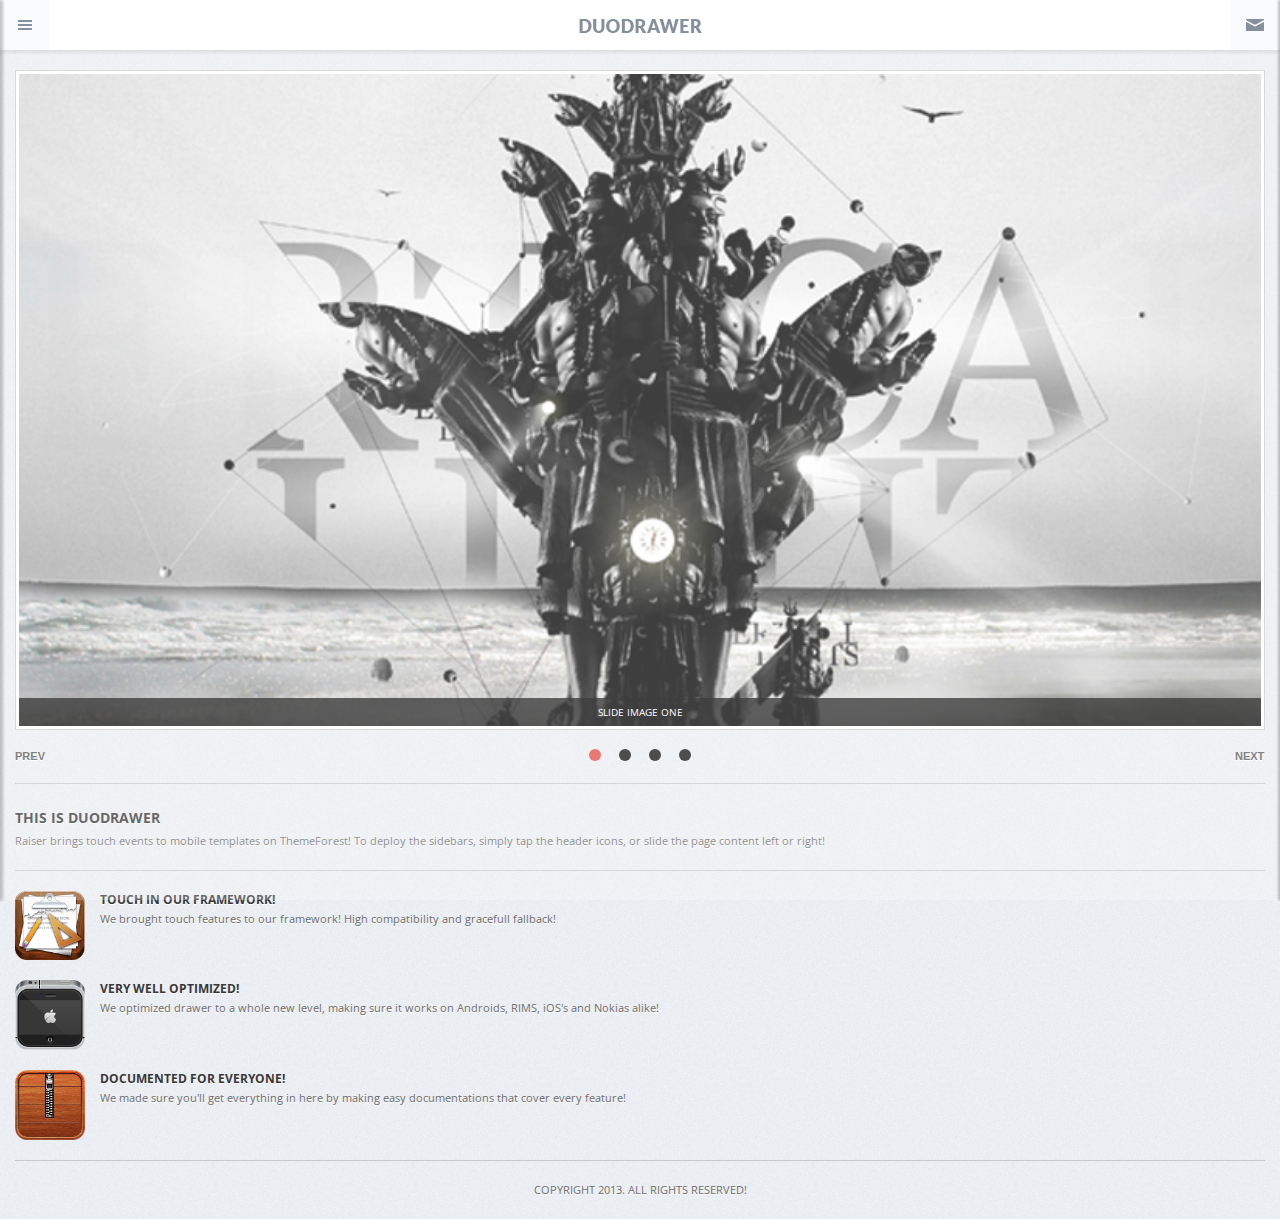
<file: index.html>
<!DOCTYPE html>
<head>
<meta http-equiv="Content-Type" content="text/html; charset=utf-8" />
<meta name="Keywords" 		content="Epsilon, mobile, framework, css3, html5, javascript, retina" />
<meta name="Description" 	content="Epsilon based mobile retina webpp template!" />
<!--Favicon shortcut link-->
<link type="image/x-icon"  rel="shortcut icon" href="images/splash/favicon.ico" />
<link type="image/x-icon"  rel="icon"		   href="images/splash/favicon.ico" />
<!--Declare page as mobile friendly --> 
<meta name="viewport" content="user-scalable=no, initial-scale=1.0, maximum-scale=1.0"/>
<!-- Declare page as iDevice WebApp friendly -->
<meta name="apple-mobile-web-app-capable" content="yes"/>
<!-- iDevice WebApp Splash Screen, Regular Icon, iPhone, iPad, iPod Retina Icons -->
<link rel="apple-touch-icon" sizes="114x114" href="images/splash/splash-icon.png"> 
<link rel="apple-touch-startup-image" href="images/splash/splash-screen.png" media="screen and (max-device-width: 320px)" /> 
<link rel="apple-touch-startup-image" href="images/splash/splash-screen@2x.png" media="(max-device-width: 480px) and (-webkit-min-device-pixel-ratio: 2)" /> 
<link rel="apple-touch-startup-image" href="images/splash/splash-screen@3x.png" sizes="640x1096">

<!-- Page Title -->
<title>Epsilon Framework</title>

<!-- Stylesheet Load -->
<link href="styles/style.css"				rel="stylesheet" 	type="text/css">
<link href="styles/framework-style.css" 	rel="stylesheet" 	type="text/css">
<link href="styles/framework.css" 			rel="stylesheet" 	type="text/css">
<link href="styles/coach.css"				rel="stylesheet" 	type="text/css">
<link href="styles/icons.css"				rel="stylesheet" 	type="text/css">
<link href="styles/retina.css" 				rel="stylesheet" 	type="text/css" 	media="only screen and (-webkit-min-device-pixel-ratio: 2)" />

<!--Page Scripts Load -->
<script src="scripts/jquery.min.js"		type="text/javascript"></script>	
<script src="scripts/jquery-ui-min.js"  type="text/javascript"></script>
<script src="scripts/colorbox.js"		type="text/javascript"></script>
<script src="scripts/hammer.js"			type="text/javascript"></script>	
<script src="scripts/subscribe.js"		type="text/javascript"></script>
<script src="scripts/contact.js"		type="text/javascript"></script>
<script src="scripts/swipe.js"			type="text/javascript"></script>
<script src="scripts/swipebox.js"		type="text/javascript"></script>
<script src="scripts/retina.js"			type="text/javascript"></script>
<script src="scripts/custom.js"			type="text/javascript"></script>
<script src="scripts/framework.js"		type="text/javascript"></script>
</head>

<body>

<div id="preloader">
	<div id="status">
    	<p class="center-text">
			Loading the content...
            <em>Loading depends on your connection speed!</em>
        </p>
    </div>
</div>


<div class="page-coach">
	<div class="portrait-coach">
        <span  style="top:-10px; left:50px;" class="coach-arrow arrow9">
            <p class="center-text" style="padding-top:20px; padding-left:75px;">Tap to deploy <br> sidebar menu!</p>
        </span>
        
        <span style="top:40px; right:10px;" class="coach-arrow arrow2">
            <p style="padding-top:85px; padding-left:105px;">Contact and subscribe from sidebar!</p>
        </span>
        
        <span style="top:180px; left:50px;" class="coach-arrow arrow1">
            <p class="center-text" style="padding-top:35px; padding-left:70px;">Touch enabled <br> image slider!</p>
        </span>
        
        <span style="top:280px; left:35%;" class="coach-arrow arrow16">
            <p class="center-text" style="padding-top:125px; margin-left:-100px;">Touch anywhere <br> to dismiss!</p>
        </span>

    </div>    
    <div class="landscape-coach">        
        <span style="left:47%; top:15%;" class="coach-arrow arrow12">
            <p style="text-align:center; padding-top:100px; margin-left:-160px;">
            	This page has a lot of responsive features!<br>
                That means they expand when the device is in landscape!<br>
				Flip your device back in portrait mode to continue the tutorial!<br>      
            </p>
        </span>
    </div>
</div>

<div class="header">
	<a href="#" class="deploy-left-sidebar"></a>
	<a href="#" class="deploy-right-sidebar"></a>
    <a href="#" class="top-logo"><img src="images/misc/logo.png" class="replace-2x" width="125" alt="img"></a>
</div>

<div class="content-box shadow">
    <div class="content">

        <div class="container no-bottom">
            <div id="slider" class="swipe">
                <div class="swipe-wrap">
                    <div  class="wrap">
                      <img class="swipe-image responsive-image" src="images/slider/1.jpg" alt="img">
                      <p class="swipe-text">Slide Image One</p>
                    </div>
                    <div class="wrap">
                      <img class="swipe-image responsive-image" src="images/slider/2.jpg" alt="img">
                      <p class="swipe-text">Slide Image Two</p>
                    </div>
                    <div class="wrap">
                      <img class="swipe-image responsive-image" src="images/slider/3.jpg" alt="img">
                      <p class="swipe-text">Slide Image Three</p>
                    </div>
                    <div class="wrap">
                      <img class="swipe-image responsive-image" src="images/slider/4.jpg" alt="img">
                      <p class="swipe-text">Slide Image Four</p>
                    </div>
          
                </div> 
                <ul id="position">
                    <li id="one"		class="on"></li>
                    <li id="two"		class=""></li>
                    <li id="three" 		class=" "></li>
                    <li id="four"		class=" "></li>
                </ul>   
                
                <a href="#" class="prev-but-swipe">NEXT</a>
                <a href="#" class="next-but-swipe">PREV</a>      
            </div>  
        </div>

        <div class="decoration"></div>
            
        <div class="container no-bottom">
           <h5 class="uppercase">THIS IS DUODRAWER</h5>
           <p>Raiser brings touch events to mobile templates on ThemeForest! To deploy the sidebars, simply tap the header icons, or slide the page content left or right! </p> 
        </div>
        
        <div class="decoration"></div>
        
        <div class="container">
            <img class="column-icon" src="images/icons-large/icon1@2x.png" width="85" alt="img">
            <h6 class="uppercase">Touch in our framework!</h6>
            <p class="no-bottom">We brought touch features to our framework! High compatibility and gracefull fallback! </p> 
        </div> 
        
        <div class="container">
            <img class="column-icon" src="images/icons-large/icon2@2x.png" width="85" alt="img">
            <h6 class="uppercase">Very well optimized!</h6>
            <p class="no-bottom">We optimized drawer to a whole new level, making sure it works on Androids, RIMS, iOS's and Nokias alike! </p> 
        </div> 
        
        <div class="container">
            <img class="column-icon" src="images/icons-large/icon4@2x.png" width="85" alt="img">
            <h6 class="uppercase">Documented for everyone!</h6>
            <p class="no-bottom">We made sure you'll get everything in here by making easy documentations that cover every feature! </p> 
        </div>
           
        <div class="decoration"></div>      
        <p class="center-text uppercase footer-text">
            Copyright 2013. All rights reserved!
        </p>
            
    </div>
</div>

<div class="sidebar-left">
	<div class="sidebar-scroll-left">
    	<div class="sidebar-header-left">
			<img src="images/misc/logo-sidebar.png" class="sidebar-left-logo replace-2x" width="125" alt="img">
        	<a href="#" class="close-sidebar-left"></a>
    	</div>
    
        <a href="" class="nav-item home-nav">HOMEPAGE<em class="icon-active"></em></a>
        <a href="#" id="submenu-one" class="nav-item info-nav">Location<em class="icon-drop"></em></a>
            <div class="submenu submenu-one">
            	<a href="intro.html"><em></em>My Home</a>
                <a href="type.html"><em></em>My Location</a>
            </div>
        <a href="#" id="submenu-two" class="nav-item folio-nav">Favourites<em class="icon-drop"></em></a>
            <div class="submenu submenu-two">
            	<a href="ffolio.html"><em></em>Deals</a>
                <a href="onecol.html"><em></em>Events</a>
                <a href="twocol.html"><em></em>Jobs</a>
            </div>
        <a href="video.html" class="nav-item settings-nav">Settings<em class="icon-page"></em></a>
        
    </div>
</div>

<div class="sidebar-right">
	<div class="sidebar-scroll-right">
    	<div class="sidebar-header-right">
        	<a href="#" class="close-sidebar-right"></a>
			<img src="images/misc/logo-sidebar.png" class="sidebar-right-logo replace-2x" width="125" alt="img">
    	</div>
        <p class="sidebar-divider-text">Buzz Type</p>
        <a href="DealsListView.html" class="nav-item call-nav">Deals<em class="icon-page"></em></a>
        <a href="EventsListView.html" class="nav-item call-nav">Events<em class="icon-page"></em></a>
        <a href="JobsListView.html" class="nav-item call-nav">Jobs<em class="icon-page"></em></a>
         
        <p class="sidebar-divider-text">SOCIAL NETWORKS</p>
        
        <a href="#" class="nav-item facebook-nav">FACEBOOK<em class="icon-page"></em></a>
        <a href="#" class="nav-item twitter-nav">Google+<em class="icon-page"></em></a>
        <a href="#" class="nav-item twitter-nav">TWITTER<em class="icon-page"></em></a>
        
        <p class="copyright-sidebar right-sidebar-copyright">Copyright 2013. All rights reserved!</p>
        
    </div>
</div>




</body>
</html>
</file>
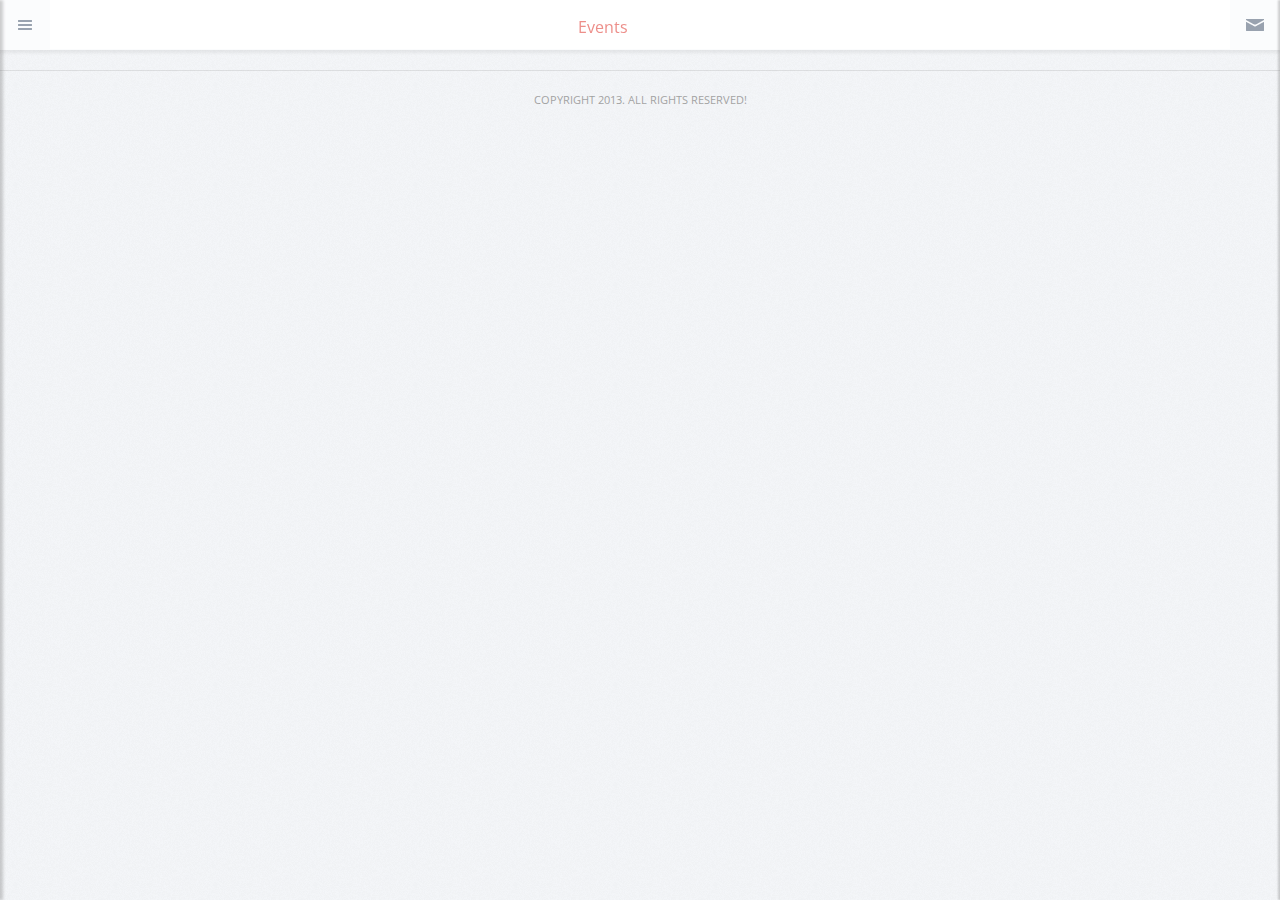
<file: EventsListView.html>
<!DOCTYPE html>
<head>
<meta http-equiv="Content-Type" content="text/html; charset=utf-8" />
<meta name="Keywords" 		content="Epsilon, mobile, framework, css3, html5, javascript, retina" />
<meta name="Description" 	content="Epsilon based mobile retina webpp template!" />
<!--Favicon shortcut link-->
<link type="image/x-icon"  rel="shortcut icon" href="images/splash/favicon.ico" />
<link type="image/x-icon"  rel="icon"		   href="images/splash/favicon.ico" />
<!--Declare page as mobile friendly --> 
<meta name="viewport" content="user-scalable=no, initial-scale=1.0, maximum-scale=1.0"/>
<!-- Declare page as iDevice WebApp friendly -->
<meta name="apple-mobile-web-app-capable" content="yes"/>
<!-- iDevice WebApp Splash Screen, Regular Icon, iPhone, iPad, iPod Retina Icons -->
<link rel="apple-touch-icon" sizes="114x114" href="images/splash/splash-icon.png"> 
<link rel="apple-touch-startup-image" href="images/splash/splash-screen.png" media="screen and (max-device-width: 320px)" /> 
<link rel="apple-touch-startup-image" href="images/splash/splash-screen@2x.png" media="(max-device-width: 480px) and (-webkit-min-device-pixel-ratio: 2)" /> 
<link rel="apple-touch-startup-image" href="images/splash/splash-screen@3x.png" sizes="640x1096">

<!-- Page Title -->
<title>Epsilon Framework</title>

<!-- Stylesheet Load -->
<link href="styles/style.css"				rel="stylesheet" 	type="text/css">
<link href="styles/framework-style.css" 	rel="stylesheet" 	type="text/css">
<link href="styles/framework.css" 			rel="stylesheet" 	type="text/css">
<link href="styles/icons.css"				rel="stylesheet" 	type="text/css">
<link href="styles/retina.css" 				rel="stylesheet" 	type="text/css" 	media="only screen and (-webkit-min-device-pixel-ratio: 2)" />

<!--Page Scripts Load -->
<script src="scripts/jquery.min.js"		type="text/javascript"></script>	
<script src="scripts/jquery-ui-min.js"  type="text/javascript"></script>
<script src="scripts/colorbox.js"		type="text/javascript"></script>
<script src="scripts/hammer.js"			type="text/javascript"></script>	
<script src="scripts/subscribe.js"		type="text/javascript"></script>
<script src="scripts/contact.js"		type="text/javascript"></script>
<script src="scripts/swipe.js"			type="text/javascript"></script>
<script src="scripts/swipebox.js"		type="text/javascript"></script>
<script src="scripts/retina.js"			type="text/javascript"></script>
<script src="scripts/custom.js"			type="text/javascript"></script>
<script src="scripts/framework.js"		type="text/javascript"></script>
</head>

<body>

<div id="preloader">
	<div id="status">
    	<p class="center-text">
			Loading the content...
            <em>Loading depends on your connection speed!</em>
        </p>
    </div>
</div>


<div class="header">
	<a href="#" class="deploy-left-sidebar"></a>
	<a href="#" class="deploy-right-sidebar"></a>
    <a href="#" class="top-logo">
    	Events
    	<!-- <img src="images/misc/logo.png" class="replace-2x" width="125" alt="img"> -->
    </a></div>

<div class="content-box">
    
       <div class="container no-bottom">

       </div>	

        <div class="decoration"></div>      
        <p class="center-text uppercase footer-text">
            Copyright 2013. All rights reserved!
        </p>

</div>

<div class="sidebar-left">
	<div class="sidebar-scroll-left">
    	<div class="sidebar-header-left">
			<img src="images/misc/logo-sidebar.png" class="sidebar-left-logo replace-2x" width="125" alt="img">
        	<a href="#" class="close-sidebar-left"></a>
    	</div>
    
        <a href="" class="nav-item home-nav">HOMEPAGE<em class="icon-active"></em></a>
        <a href="#" id="submenu-one" class="nav-item info-nav">Location<em class="icon-drop"></em></a>
            <div class="submenu submenu-one">
            	<a href="intro.html"><em></em>My Home</a>
                <a href="type.html"><em></em>My Location</a>
            </div>
        <a href="#" id="submenu-two" class="nav-item folio-nav">Favourites<em class="icon-drop"></em></a>
            <div class="submenu submenu-two">
            	<a href="ffolio.html"><em></em>Deals</a>
                <a href="onecol.html"><em></em>Events</a>
                <a href="twocol.html"><em></em>Jobs</a>
            </div>
        <a href="video.html" class="nav-item settings-nav">Settings<em class="icon-page"></em></a>
        
    </div>
</div>

<div class="sidebar-right">
	<div class="sidebar-scroll-right">
    	<div class="sidebar-header-right">
        	<a href="#" class="close-sidebar-right"></a>
			<img src="images/misc/logo-sidebar.png" class="sidebar-right-logo replace-2x" width="125" alt="img">
    	</div>
        <p class="sidebar-divider-text">Buzz Type</p>
        <a href="DealsListView.html" class="nav-item call-nav">Deals<em class="icon-page"></em></a>
        <a href="EventsListView.html" class="nav-item call-nav">Events<em class="icon-page"></em></a>
        <a href="JobsListView.html" class="nav-item call-nav">Jobs<em class="icon-page"></em></a>
         
        <p class="sidebar-divider-text">SOCIAL NETWORKS</p>
        
        <a href="#" class="nav-item facebook-nav">FACEBOOK<em class="icon-page"></em></a>
        <a href="#" class="nav-item twitter-nav">Google+<em class="icon-page"></em></a>
        <a href="#" class="nav-item twitter-nav">TWITTER<em class="icon-page"></em></a>
        
        <p class="copyright-sidebar right-sidebar-copyright">Copyright 2013. All rights reserved!</p>
        
    </div>
</div>


</body>
</html>
</file>
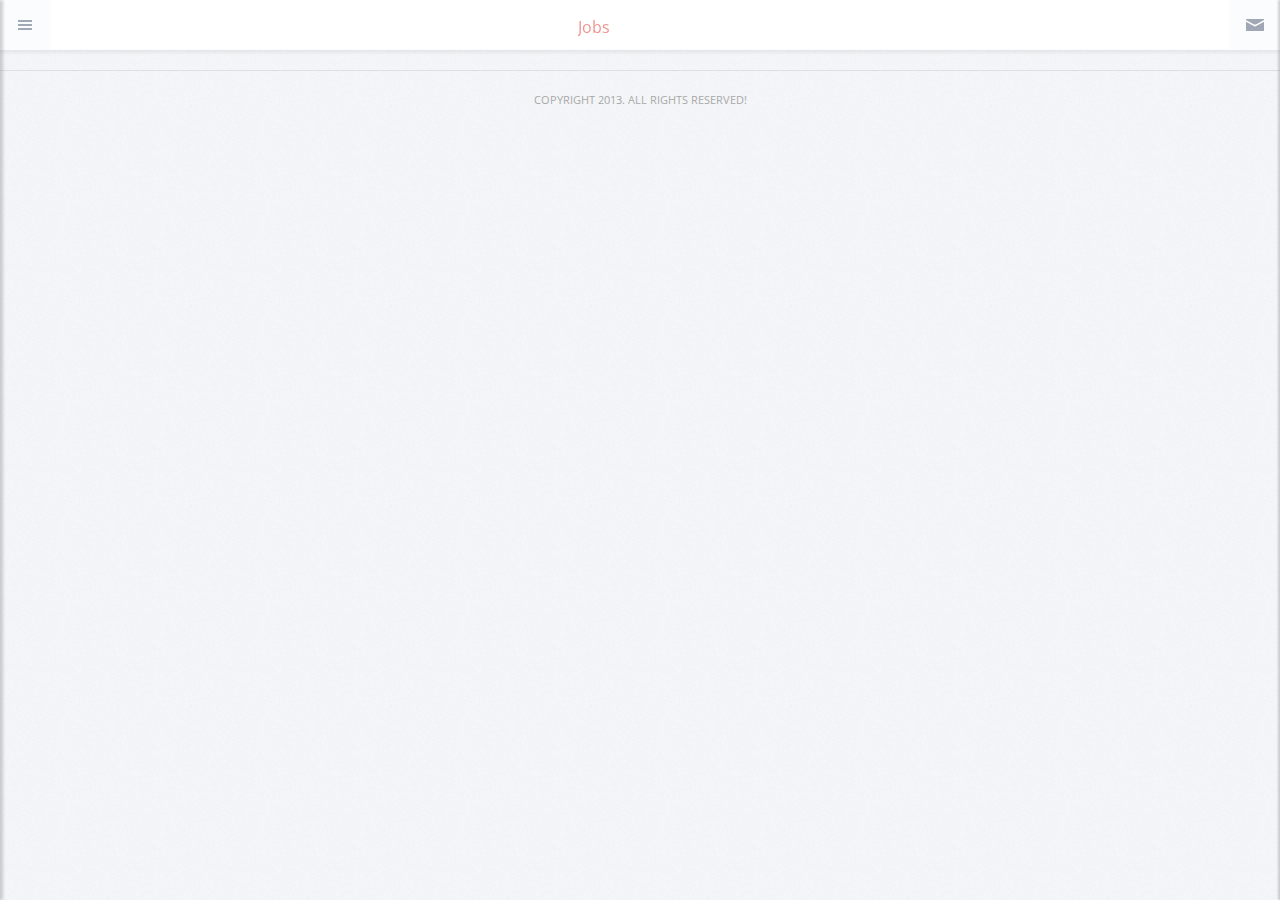
<file: JobsListView.html>
<!DOCTYPE html>
<head>
<meta http-equiv="Content-Type" content="text/html; charset=utf-8" />
<meta name="Keywords" 		content="Epsilon, mobile, framework, css3, html5, javascript, retina" />
<meta name="Description" 	content="Epsilon based mobile retina webpp template!" />
<!--Favicon shortcut link-->
<link type="image/x-icon"  rel="shortcut icon" href="images/splash/favicon.ico" />
<link type="image/x-icon"  rel="icon"		   href="images/splash/favicon.ico" />
<!--Declare page as mobile friendly --> 
<meta name="viewport" content="user-scalable=no, initial-scale=1.0, maximum-scale=1.0"/>
<!-- Declare page as iDevice WebApp friendly -->
<meta name="apple-mobile-web-app-capable" content="yes"/>
<!-- iDevice WebApp Splash Screen, Regular Icon, iPhone, iPad, iPod Retina Icons -->
<link rel="apple-touch-icon" sizes="114x114" href="images/splash/splash-icon.png"> 
<link rel="apple-touch-startup-image" href="images/splash/splash-screen.png" media="screen and (max-device-width: 320px)" /> 
<link rel="apple-touch-startup-image" href="images/splash/splash-screen@2x.png" media="(max-device-width: 480px) and (-webkit-min-device-pixel-ratio: 2)" /> 
<link rel="apple-touch-startup-image" href="images/splash/splash-screen@3x.png" sizes="640x1096">

<!-- Page Title -->
<title>Epsilon Framework</title>

<!-- Stylesheet Load -->
<link href="styles/style.css"				rel="stylesheet" 	type="text/css">
<link href="styles/framework-style.css" 	rel="stylesheet" 	type="text/css">
<link href="styles/framework.css" 			rel="stylesheet" 	type="text/css">
<link href="styles/icons.css"				rel="stylesheet" 	type="text/css">
<link href="styles/retina.css" 				rel="stylesheet" 	type="text/css" 	media="only screen and (-webkit-min-device-pixel-ratio: 2)" />

<!--Page Scripts Load -->
<script src="scripts/jquery.min.js"		type="text/javascript"></script>	
<script src="scripts/jquery-ui-min.js"  type="text/javascript"></script>
<script src="scripts/colorbox.js"		type="text/javascript"></script>
<script src="scripts/hammer.js"			type="text/javascript"></script>	
<script src="scripts/subscribe.js"		type="text/javascript"></script>
<script src="scripts/contact.js"		type="text/javascript"></script>
<script src="scripts/swipe.js"			type="text/javascript"></script>
<script src="scripts/swipebox.js"		type="text/javascript"></script>
<script src="scripts/retina.js"			type="text/javascript"></script>
<script src="scripts/custom.js"			type="text/javascript"></script>
<script src="scripts/framework.js"		type="text/javascript"></script>
</head>

<body>

<div id="preloader">
	<div id="status">
    	<p class="center-text">
			Loading the content...
            <em>Loading depends on your connection speed!</em>
        </p>
    </div>
</div>


<div class="header">
	<a href="#" class="deploy-left-sidebar"></a>
	<a href="#" class="deploy-right-sidebar"></a>
    <a href="#" class="top-logo">
    	Jobs
    	<!-- <img src="images/misc/logo.png" class="replace-2x" width="125" alt="img"> -->
    </a></div>

<div class="content-box">
    
       <div class="container no-bottom">

       </div>	

        <div class="decoration"></div>      
        <p class="center-text uppercase footer-text">
            Copyright 2013. All rights reserved!
        </p>

</div>

<div class="sidebar-left">
	<div class="sidebar-scroll-left">
    	<div class="sidebar-header-left">
			<img src="images/misc/logo-sidebar.png" class="sidebar-left-logo replace-2x" width="125" alt="img">
        	<a href="#" class="close-sidebar-left"></a>
    	</div>
    
        <a href="" class="nav-item home-nav">HOMEPAGE<em class="icon-active"></em></a>
        <a href="#" id="submenu-one" class="nav-item info-nav">Location<em class="icon-drop"></em></a>
            <div class="submenu submenu-one">
            	<a href="intro.html"><em></em>My Home</a>
                <a href="type.html"><em></em>My Location</a>
            </div>
        <a href="#" id="submenu-two" class="nav-item folio-nav">Favourites<em class="icon-drop"></em></a>
            <div class="submenu submenu-two">
            	<a href="ffolio.html"><em></em>Deals</a>
                <a href="onecol.html"><em></em>Events</a>
                <a href="twocol.html"><em></em>Jobs</a>
            </div>
        <a href="video.html" class="nav-item settings-nav">Settings<em class="icon-page"></em></a>
        
    </div>
</div>

<div class="sidebar-right">
	<div class="sidebar-scroll-right">
    	<div class="sidebar-header-right">
        	<a href="#" class="close-sidebar-right"></a>
			<img src="images/misc/logo-sidebar.png" class="sidebar-right-logo replace-2x" width="125" alt="img">
    	</div>
        <p class="sidebar-divider-text">Buzz Type</p>
        <a href="DealsListView.html" class="nav-item call-nav">Deals<em class="icon-page"></em></a>
        <a href="EventsListView.html" class="nav-item call-nav">Events<em class="icon-page"></em></a>
        <a href="JobsListView.html" class="nav-item call-nav">Jobs<em class="icon-page"></em></a>
         
        <p class="sidebar-divider-text">SOCIAL NETWORKS</p>
        
        <a href="#" class="nav-item facebook-nav">FACEBOOK<em class="icon-page"></em></a>
        <a href="#" class="nav-item twitter-nav">Google+<em class="icon-page"></em></a>
        <a href="#" class="nav-item twitter-nav">TWITTER<em class="icon-page"></em></a>
        
        <p class="copyright-sidebar right-sidebar-copyright">Copyright 2013. All rights reserved!</p>
        
    </div>
</div>


</body>
</html>
</file>
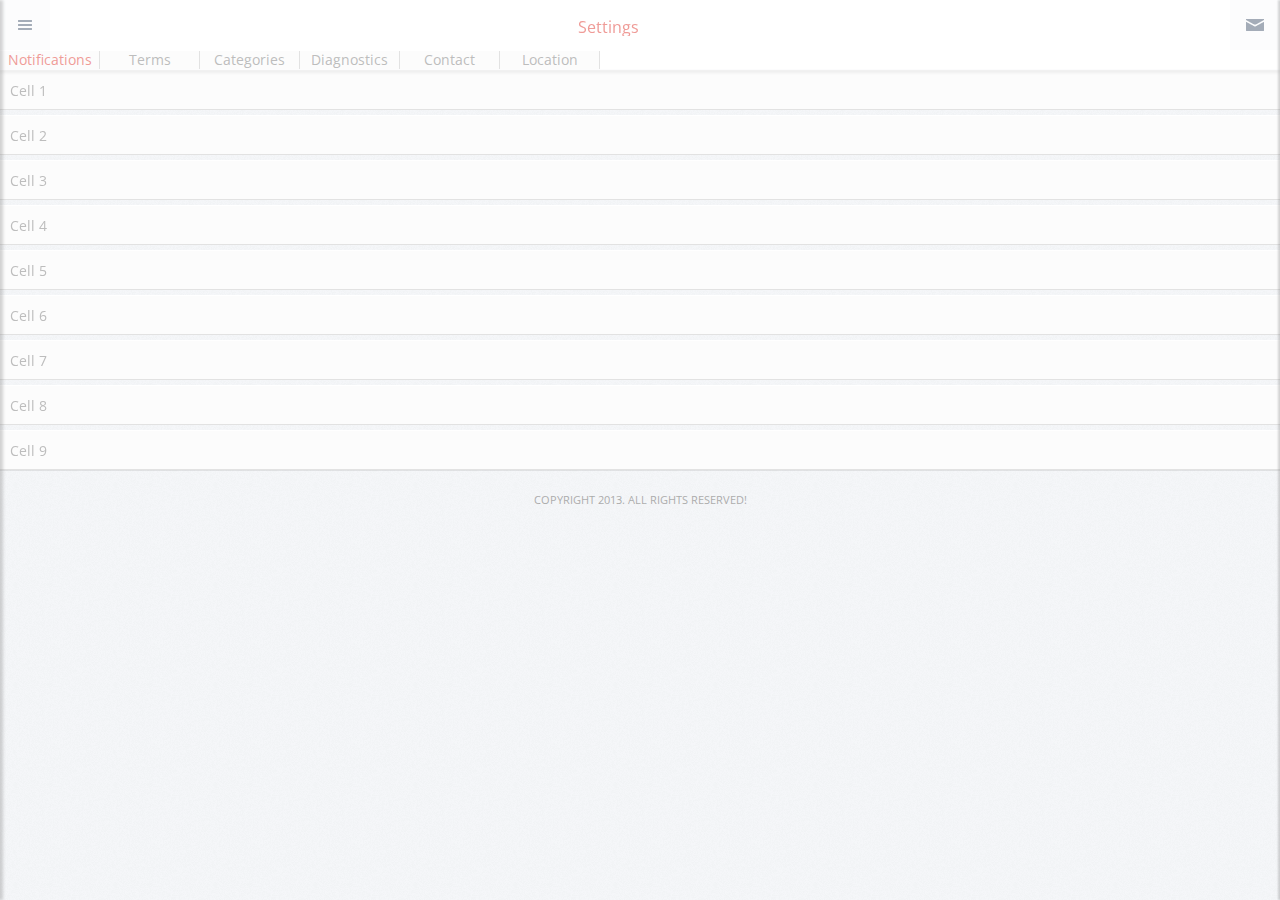
<file: notification.html>
<!DOCTYPE html>
<head>
<meta http-equiv="Content-Type" content="text/html; charset=utf-8" />
<meta name="Keywords" 		content="Epsilon, mobile, framework, css3, html5, javascript, retina" />
<meta name="Description" 	content="Epsilon based mobile retina webpp template!" />
<!--Favicon shortcut link-->
<link type="image/x-icon"  rel="shortcut icon" href="images/splash/favicon.ico" />
<link type="image/x-icon"  rel="icon"		   href="images/splash/favicon.ico" />
<!--Declare page as mobile friendly --> 
<meta name="viewport" content="user-scalable=no, initial-scale=1.0, maximum-scale=1.0"/>
<!-- Declare page as iDevice WebApp friendly -->
<meta name="apple-mobile-web-app-capable" content="yes"/>
<!-- iDevice WebApp Splash Screen, Regular Icon, iPhone, iPad, iPod Retina Icons -->
<link rel="apple-touch-icon" sizes="114x114" href="images/splash/splash-icon.png"> 
<link rel="apple-touch-startup-image" href="images/splash/splash-screen.png" media="screen and (max-device-width: 320px)" /> 
<link rel="apple-touch-startup-image" href="images/splash/splash-screen@2x.png" media="(max-device-width: 480px) and (-webkit-min-device-pixel-ratio: 2)" /> 
<link rel="apple-touch-startup-image" href="images/splash/splash-screen@3x.png" sizes="640x1096">

<!-- Page Title -->
<title>Epsilon Framework</title>

<!-- Stylesheet Load -->
<link href="styles/style.css"				rel="stylesheet" 	type="text/css">
<link href="styles/framework-style.css" 	rel="stylesheet" 	type="text/css">
<link href="styles/framework.css" 			rel="stylesheet" 	type="text/css">
<link href="styles/icons.css"				rel="stylesheet" 	type="text/css">
<link href="styles/retina.css" 				rel="stylesheet" 	type="text/css" 	media="only screen and (-webkit-min-device-pixel-ratio: 2)" />

<!--Page Scripts Load -->
<script src="scripts/jquery.min.js"		type="text/javascript"></script>	
<script src="scripts/jquery-ui-min.js"  type="text/javascript"></script>
<script src="scripts/colorbox.js"		type="text/javascript"></script>
<script src="scripts/hammer.js"			type="text/javascript"></script>	
<script src="scripts/subscribe.js"		type="text/javascript"></script>
<script src="scripts/contact.js"		type="text/javascript"></script>
<script src="scripts/swipe.js"			type="text/javascript"></script>
<script src="scripts/swipebox.js"		type="text/javascript"></script>
<script src="scripts/retina.js"			type="text/javascript"></script>
<script src="scripts/custom.js"			type="text/javascript"></script>
<script src="scripts/framework.js"		type="text/javascript"></script>
<script src="scripts/iscroll.js"		type="text/javascript"></script>
<style>
	#scroller {
		position: absolute;
		z-index: 1;
		-webkit-tap-highlight-color: rgba(0,0,0,0);
		width: 5000px;
		height: 100%;
		/*background-color: #a00;*/
		-webkit-transform: translateZ(0);
		-moz-transform: translateZ(0);
		-ms-transform: translateZ(0);
		-o-transform: translateZ(0);
		transform: translateZ(0);
		-webkit-touch-callout: none;
		-webkit-user-select: none;
		-moz-user-select: none;
		-ms-user-select: none;
		user-select: none;
		-webkit-text-size-adjust: none;
		-moz-text-size-adjust: none;
		-ms-text-size-adjust: none;
		-o-text-size-adjust: none;
		text-size-adjust: none;
	}

	#scroller ul {
		list-style: none;
		padding: 0;
		margin: 0;
		width: 100%;
		height: 100%;
		text-align: center;
	}

	#scroller li {
		display: block;
		float: left;
		width: 100px;
		height: 100%;
		border-right: 1px solid #ccc;
		background-color: #fafafa;
		font-size: 14px;
	}
#vscroller {
	position: absolute;
	z-index: 1;
	-webkit-tap-highlight-color: rgba(0,0,0,0);
	width: 100%;
	-webkit-transform: translateZ(0);
	-moz-transform: translateZ(0);
	-ms-transform: translateZ(0);
	-o-transform: translateZ(0);
	transform: translateZ(0);
	-webkit-touch-callout: none;
	-webkit-user-select: none;
	-moz-user-select: none;
	-ms-user-select: none;
	user-select: none;
	-webkit-text-size-adjust: none;
	-moz-text-size-adjust: none;
	-ms-text-size-adjust: none;
	-o-text-size-adjust: none;
	text-size-adjust: none;
}

#vscroller ul {
	list-style: none;
	padding: 0;
	margin: 0;
	width: 100%;
	text-align: left;
}

#vscroller li {
	padding: 0 10px;
	height: 40px;
	line-height: 40px;
	list-style:none;
	border-bottom: 1px solid #ccc;
	border-top: 1px solid #fff;
	background-color: #fafafa;
	font-size: 14px;
}

</style><script>
	$(function(){
		myScroll = new IScroll('#hscroll_wrapper', { scrollX: true, scrollY: false, mouseWheel: true });
	        myScroll1 = new IScroll('#vscroll_wrapper', { scrollX: false, scrollY: true, mouseWheel: true });
		document.addEventListener('touchmove', function (e) { e.preventDefault(); }, false);
	});
</script>
</head>

<body>

<div id="preloader">
	<div id="status">
    	<p class="center-text">
			Loading the content...
            <em>Loading depends on your connection speed!</em>
        </p>
    </div>
</div>


<div class="header" style="height:70px;">
	<a href="#" class="deploy-left-sidebar"></a>
	<a href="#" class="deploy-right-sidebar"></a>
    <a href="#" class="top-logo">
    	Settings
    	<!-- <img src="images/misc/logo.png" class="replace-2x" width="125" alt="img"> -->
    </a>
	<div id="hscroll_wrapper" style="margin-top:-17px;height:30px;" >
	<div id="scroller">
		<ul>
			<li><a href="notification.html" >Notifications</a></li>
			<li>Terms</li>
			<li>Categories</li>
			<li>Diagnostics</li>
			<li>Contact</li>
			<li>Location</li>
		</ul>
	</div>
	</div>

</div>

<div class="content-box">
    
       <div class="container no-bottom">
		
		<div id="vscroll_wrapper"  style="height:400px;">
		<div id="vscroller">
			<ul>
				<li>Cell 1</li>
				<li>Cell 2</li>
				<li>Cell 3</li>
				<li>Cell 4</li>
				<li>Cell 5</li>
				<li>Cell 6</li>
				<li>Cell 7</li>
				<li>Cell 8</li>
				<li>Cell 9</li>
				<li>Cell 10</li>
				<li>Cell 11</li>
				<li>Cell 12</li>
				<li>Cell 13</li>
				<li>Cell 14</li>
				<li>Cell 15</li>
				<li>Cell 16</li>
				<li>Cell 17</li>
				<li>Cell 18</li>
				<li>Cell 19</li>
				<li>Cell 20</li>
				<li>Cell 21</li>
				<li>Cell 22</li>
				<li>Cell 23</li>
				<li>Cell 24</li>
				<li>Cell 25</li>
				<li>Cell 26</li>
				<li>Cell 27</li>
				<li>Cell 28</li>
				<li>Cell 29</li>
				<li>Cell 30</li>
				<li>Cell 31</li>
				<li>Cell 32</li>
				<li>Cell 33</li>
				<li>Cell 34</li>
				<li>Cell 35</li>
				<li>Cell 36</li>
				<li>Cell 37</li>
				<li>Cell 38</li>
				<li>Cell 39</li>
				<li>Cell 40</li>
				<li>Cell 41</li>
				<li>Cell 42</li>
				<li>Cell 43</li>
				<li>Cell 44</li>
				<li>Cell 45</li>
				<li>Cell 46</li>
				<li>Cell 47</li>
				<li>Cell 48</li>
				<li>Cell 49</li>
				<li>Cell 50</li>
			</ul>
		</div>
		</div>
       </div>	

        <div class="decoration"></div>      
        <p class="center-text uppercase footer-text">
            Copyright 2013. All rights reserved!
        </p>

</div>

<div class="sidebar-left">
	<div class="sidebar-scroll-left">
    	<div class="sidebar-header-left">
			<img src="images/misc/logo-sidebar.png" class="sidebar-left-logo replace-2x" width="125" alt="img">
        	<a href="#" class="close-sidebar-left"></a>
    	</div>
    
        <a href="" class="nav-item home-nav">HOMEPAGE<em class="icon-active"></em></a>
        <a href="#" id="submenu-one" class="nav-item info-nav">Location<em class="icon-drop"></em></a>
            <div class="submenu submenu-one">
            	<a href="intro.html"><em></em>My Home</a>
                <a href="type.html"><em></em>My Location</a>
            </div>
        <a href="#" id="submenu-two" class="nav-item folio-nav">Favourites<em class="icon-drop"></em></a>
            <div class="submenu submenu-two">
            	<a href="ffolio.html"><em></em>Deals</a>
                <a href="onecol.html"><em></em>Events</a>
                <a href="twocol.html"><em></em>Jobs</a>
            </div>
        <a href="video.html" class="nav-item settings-nav">Settings<em class="icon-page"></em></a>
        
    </div>
</div>

<div class="sidebar-right">
	<div class="sidebar-scroll-right">
    	<div class="sidebar-header-right">
        	<a href="#" class="close-sidebar-right"></a>
			<img src="images/misc/logo-sidebar.png" class="sidebar-right-logo replace-2x" width="125" alt="img">
    	</div>
        <p class="sidebar-divider-text">Buzz Type</p>
        <a href="DealsListView.html" class="nav-item call-nav">Deals<em class="icon-page"></em></a>
        <a href="EventsListView.html" class="nav-item call-nav">Events<em class="icon-page"></em></a>
        <a href="JobsListView.html" class="nav-item call-nav">Jobs<em class="icon-page"></em></a>
         
        <p class="sidebar-divider-text">SOCIAL NETWORKS</p>
        
        <a href="#" class="nav-item facebook-nav">FACEBOOK<em class="icon-page"></em></a>
        <a href="#" class="nav-item twitter-nav">Google+<em class="icon-page"></em></a>
        <a href="#" class="nav-item twitter-nav">TWITTER<em class="icon-page"></em></a>
        
        <p class="copyright-sidebar right-sidebar-copyright">Copyright 2013. All rights reserved!</p>
        
    </div>
</div>
</body>
</html>
</file>
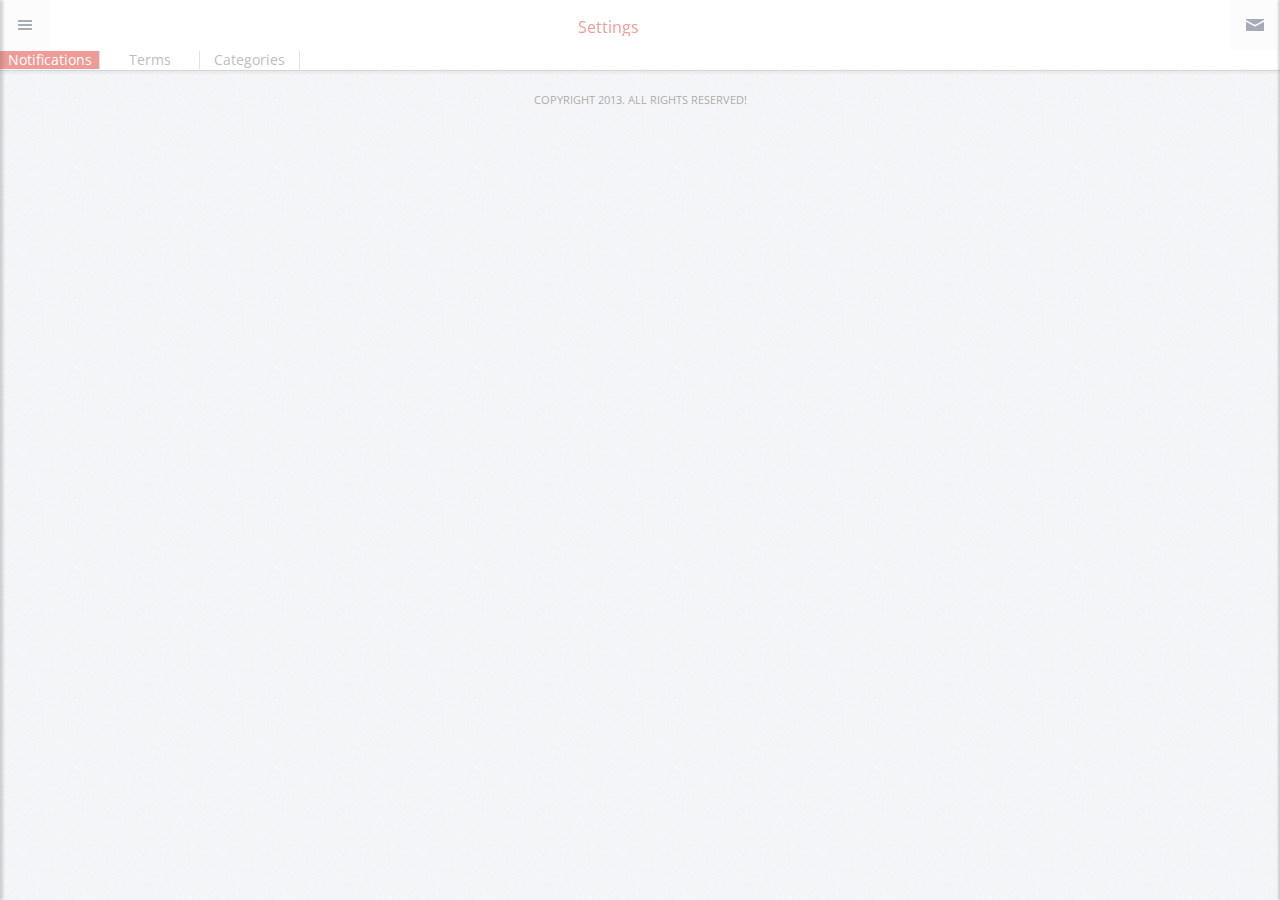
<file: settings.html>
<!DOCTYPE html>
<head>
<meta http-equiv="Content-Type" content="text/html; charset=utf-8" />
<meta name="Keywords" 		content="Epsilon, mobile, framework, css3, html5, javascript, retina" />
<meta name="Description" 	content="Epsilon based mobile retina webpp template!" />
<!--Favicon shortcut link-->
<link type="image/x-icon"  rel="shortcut icon" href="images/splash/favicon.ico" />
<link type="image/x-icon"  rel="icon"		   href="images/splash/favicon.ico" />
<!--Declare page as mobile friendly --> 
<meta name="viewport" content="user-scalable=no, initial-scale=1.0, maximum-scale=1.0"/>
<!-- Declare page as iDevice WebApp friendly -->
<meta name="apple-mobile-web-app-capable" content="yes"/>
<!-- iDevice WebApp Splash Screen, Regular Icon, iPhone, iPad, iPod Retina Icons -->
<link rel="apple-touch-icon" sizes="114x114" href="images/splash/splash-icon.png"> 
<link rel="apple-touch-startup-image" href="images/splash/splash-screen.png" media="screen and (max-device-width: 320px)" /> 
<link rel="apple-touch-startup-image" href="images/splash/splash-screen@2x.png" media="(max-device-width: 480px) and (-webkit-min-device-pixel-ratio: 2)" /> 
<link rel="apple-touch-startup-image" href="images/splash/splash-screen@3x.png" sizes="640x1096">

<!-- Page Title -->
<title>Epsilon Framework</title>

<!-- Stylesheet Load -->
<link href="styles/style.css"				rel="stylesheet" 	type="text/css">
<link href="styles/framework-style.css" 	rel="stylesheet" 	type="text/css">
<link href="styles/framework.css" 			rel="stylesheet" 	type="text/css">
<link href="styles/icons.css"				rel="stylesheet" 	type="text/css">
<link href="styles/retina.css" 				rel="stylesheet" 	type="text/css" 	media="only screen and (-webkit-min-device-pixel-ratio: 2)" />

<!--Page Scripts Load -->
<script src="scripts/jquery.min.js"		type="text/javascript"></script>	
<script src="scripts/jquery-ui-min.js"  type="text/javascript"></script>
<script src="scripts/colorbox.js"		type="text/javascript"></script>
<script src="scripts/hammer.js"			type="text/javascript"></script>	
<script src="scripts/subscribe.js"		type="text/javascript"></script>
<script src="scripts/contact.js"		type="text/javascript"></script>
<script src="scripts/swipe.js"			type="text/javascript"></script>
<script src="scripts/swipebox.js"		type="text/javascript"></script>
<script src="scripts/retina.js"			type="text/javascript"></script>
<script src="scripts/custom.js"			type="text/javascript"></script>
<script src="scripts/framework.js"		type="text/javascript"></script>
<script src="scripts/iscroll.js?v=1234"		type="text/javascript"></script>
<style>
	#scroller {
		position: absolute;
		z-index: 1;
		-webkit-tap-highlight-color: rgba(0,0,0,0);
		width: 5000px;
		height: 100%;
		/*background-color: #a00;*/
		-webkit-transform: translateZ(0);
		-moz-transform: translateZ(0);
		-ms-transform: translateZ(0);
		-o-transform: translateZ(0);
		transform: translateZ(0);
		-webkit-touch-callout: none;
		-webkit-user-select: none;
		-moz-user-select: none;
		-ms-user-select: none;
		user-select: none;
		-webkit-text-size-adjust: none;
		-moz-text-size-adjust: none;
		-ms-text-size-adjust: none;
		-o-text-size-adjust: none;
		text-size-adjust: none;
	}

	#scroller ul {
		list-style: none;
		padding: 0;
		margin: 0;
		width: 100%;
		height: 100%;
		text-align: center;
	}

	#scroller li {
		display: block;
		float: left;
		width: 100px;
		height: 100%;
		border-right: 1px solid #ccc;
		background-color: #fff;
		font-size: 14px;
	}
	
	#scroller li.active a{
		color:#fff;
		background:#E34E47
	}
</style>
<script>
	$(function(){
		myScroll = new IScroll('#hscroll_wrapper', { scrollX: true, scrollY: false, mouseWheel: true, momentum:false, bounce:false });
		document.addEventListener('touchmove', function (e) { e.preventDefault(); }, false);
	});
</script>
</head>

<body>

<div id="preloader">
	<div id="status">
    	<p class="center-text">
			Loading the content...
            <em>Loading depends on your connection speed!</em>
        </p>
    </div>
</div>


<div class="header" style="height:70px;">
	<a href="#" class="deploy-left-sidebar"></a>
	<a href="#" class="deploy-right-sidebar"></a>
    <a href="#" class="top-logo">
    	Settings
    	<!-- <img src="images/misc/logo.png" class="replace-2x" width="125" alt="img"> -->
    </a>
	<div id="hscroll_wrapper" style="margin-top:-17px;height:30px;" >
	<div id="scroller">
		<ul>
			<li class="active" ><a href="notification.html" >Notifications</a></li>
			<li>Terms</li>
			<li>Categories</li>
			<!--<li>Diagnostics</li>
			<li>Contact</li>
			<li>Location</li>-->
		</ul>
	</div>
	</div>

</div>

<div class="content-box">
    
       <div class="container no-bottom">

       </div>	

        <div class="decoration"></div>      
        <p class="center-text uppercase footer-text">
            Copyright 2013. All rights reserved!
        </p>

</div>

<div class="sidebar-left">
	<div class="sidebar-scroll-left">
    	<div class="sidebar-header-left">
			<img src="images/misc/logo-sidebar.png" class="sidebar-left-logo replace-2x" width="125" alt="img">
        	<a href="#" class="close-sidebar-left"></a>
    	</div>
    
        <a href="" class="nav-item home-nav">HOMEPAGE<em class="icon-active"></em></a>
        <a href="#" id="submenu-one" class="nav-item info-nav">Location<em class="icon-drop"></em></a>
            <div class="submenu submenu-one">
            	<a href="intro.html"><em></em>My Home</a>
                <a href="type.html"><em></em>My Location</a>
            </div>
        <a href="#" id="submenu-two" class="nav-item folio-nav">Favourites<em class="icon-drop"></em></a>
            <div class="submenu submenu-two">
            	<a href="ffolio.html"><em></em>Deals</a>
                <a href="onecol.html"><em></em>Events</a>
                <a href="twocol.html"><em></em>Jobs</a>
            </div>
        <a href="video.html" class="nav-item settings-nav">Settings<em class="icon-page"></em></a>
        
    </div>
</div>

<div class="sidebar-right">
	<div class="sidebar-scroll-right">
    	<div class="sidebar-header-right">
        	<a href="#" class="close-sidebar-right"></a>
			<img src="images/misc/logo-sidebar.png" class="sidebar-right-logo replace-2x" width="125" alt="img">
    	</div>
        <p class="sidebar-divider-text">Buzz Type</p>
        <a href="DealsListView.html" class="nav-item call-nav">Deals<em class="icon-page"></em></a>
        <a href="EventsListView.html" class="nav-item call-nav">Events<em class="icon-page"></em></a>
        <a href="JobsListView.html" class="nav-item call-nav">Jobs<em class="icon-page"></em></a>
         
        <p class="sidebar-divider-text">SOCIAL NETWORKS</p>
        
        <a href="#" class="nav-item facebook-nav">FACEBOOK<em class="icon-page"></em></a>
        <a href="#" class="nav-item twitter-nav">Google+<em class="icon-page"></em></a>
        <a href="#" class="nav-item twitter-nav">TWITTER<em class="icon-page"></em></a>
        
        <p class="copyright-sidebar right-sidebar-copyright">Copyright 2013. All rights reserved!</p>
        
    </div>
</div>
</body>
</html>
</file>
<file: styles/style.css>
@import url(http://fonts.googleapis.com/css?family=Open+Sans:300italic,400italic,600italic,700italic,800italic,400,300,600,700,800);
@import url(http://fonts.googleapis.com/css?family=Dosis:200,300,400,500,600,700,800);



.top-logo{
	position:relative;
	top:-32px;
	width:125px; /*Change with your logo's width*/
	margin-left:auto;
	margin-right:auto;
	z-index:99999;
}




input {
    -webkit-appearance: none;
    border-radius: 0;
}

.content-box{
	background-image:url(../images/body-bg.png);
	background-repeat:repeat;
	z-index:10;
	padding-top:70px;
}

.has-gallery{
	margin-left:15px;
	margin-right:15px;
}


.page-has-slider{
	padding-top:00px;
}


.header{
	z-index:9999;
	position:fixed;
	width:100%;
	background-color:#FFFFFF;
	height:50px;
	border-bottom:solid 1px #f9fafc;
	-webkit-box-shadow: 0px 2px 3px 1px rgba(0, 0, 0, 0.2);
	box-shadow: 		0px 2px 3px 1px rgba(0, 0, 0, 0.1);
}

.deploy-left-sidebar{
	background-image:url(../images/misc/nav.png);
	background-repeat:no-repeat;
	background-color:#f9fafc;
	height:50px;
	width:50px;
	background-position:center center;
}


.deploy-right-sidebar{
	background-image:url(../images/misc/contact.png);
	background-repeat:no-repeat;
	background-color:#f9fafc;
	width:50px;
	height:50px;
	background-position:center center;
	float:right;
	margin-top:-50px;
}

.deploy-back-home{
	background-image:url(../images/misc/home.png);
	background-repeat:no-repeat;
	background-color:#f9fafc;
	width:50px;
	height:50px;
	background-position:center center;
	float:right;
	margin-top:-50px;
}

.delete-right-sidebar{
	display:none;
	background-image:url(../images/misc/contact.png);
	background-repeat:no-repeat;
	background-color:#f9fafc;
	width:50px;
	height:50px;
	background-position:center center;
	float:right;
	margin-top:-50px;
}

.sidebar-left{
	box-shadow: 3px 0px 3px 0px rgba(0, 0, 0, 0.3);
	background-image:url(../images/sidebar-bg.png);
	background-repeat:repeat;
	width:270px;
	position:fixed;
	z-index:99999;
	top:0px;
	left:-270px;
	bottom:0px;
	overflow:hidden;
	position:fixed;
}

.sidebar-scroll-left{
	padding-right:20px;
	left:0px;
	width:310px;
	overflow: scroll!important;
	overflow-x:hidden!important;
	-webkit-overflow-scroll:touch!important;	
	height:100%;
}

.sidebar-scroll-right{
	width:290px;
	overflow: scroll!important;
	overflow-x:hidden!important;
	-webkit-overflow-scroll:touch!important;	
	height:100%;
}

.sidebar-right{
	box-shadow: -2px 0px 2px 0px rgba(0, 0, 0, 0.3);
	background-image:url(../images/sidebar-bg.png);
	background-repeat:repeat;
	position: fixed;
	overflow:hidden;
	z-index:99999;
	right:-280px;
	top:0px;
	bottom:0px;
	width:270px;
	margin-right:10px;
}


.sidebar-decoration{
	background-image:url(../images/misc/sidebar-deco.png);
	background-repeat:repeat-x;
	height:2px;	
	margin-bottom:15px;
}



/*Left sidebar styles*/

.sidebar-header-left{
	height:51px;
	background-color:#1d1f22;
	border-bottom:solid 1px #141719;
}


.sidebar-left-logo{	
	position:absolute;
	top:18px;
	left:20px;
}

.close-sidebar-left{
	background-color:#212326;
	background-image:url(../images/icon/accessdenied.png);
	background-size:17px 17px;
	background-repeat:no-repeat;
	background-position:16px 18px;
	height:50px;
	width:50px;
	margin-left:220px;
	display:block;
}

.sidebar-divider-text{
	color:#FFFFFF;
	font-size:10px;
	font-weight:700;
	font-family:'Lato', sans-serif;
	padding-top:15px;
	padding-left:15px;
	margin-bottom:15px;
}



.home-nav{background-image:url(../images/icon/home.png);}
.settings-nav{background-image:url(../images/icon/settings.png);}
.facebook-nav{background-image:url(../images/icon/facebook.png);}
.twitter-nav{background-image:url(../images/icon/twitter.png);}


.nav-item:hover{
	background-color:#212326;
}

.nav-item{
	-webkit-tap-highlight-color: rgba(0,0,0,0); 
	font-family:'Lato', sans-serif;
	background-size:20px 20px;	
	background-color:#1d1f22;
	text-shadow:0px 2px 0px rgba(0,0,0,1);
	font-size:12px;
	font-weight:700;
	color:#d2d2d2;
	height:50px;
	line-height:49px;
	background-repeat:no-repeat;
	padding-left:60px;
	background-position:20px center;
	border-bottom:solid 1px #141719;
	border-top:solid 1px #25272a;
}

.icon-active{
	position:absolute;
	background-image:url(../images/misc/left-sidebar/location@2x.png);
	background-size:10px 15px;
	background-repeat:no-repeat;
	display:block;
	width:10px;
	height:15px;
	top:19px;
	left:240px;
}


.icon-page{
	position:absolute;
	background-image:url(../images/misc/left-sidebar/gopage@2x.png);
	background-size:8px 11px;
	background-repeat:no-repeat;
	display:block;
	width:10px;
	height:15px;
	top:19px;
	left:240px;
}

.icon-drop{
	position:absolute;
	background-image:url(../images/misc/left-sidebar/godrop@2x.png);
	background-size:11px 8px;
	background-repeat:no-repeat;
	display:block;
	width:10px;
	height:15px;
	top:19px;
	left:239px;
}

.submenu a{
	text-shadow:0px 2px 0px rgba(0,0,0,1);
	background-image:url(../images/misc/sidebar-deco.png);
	background-repeat:repeat-x;
	padding-top:12px;
	padding-bottom:12px;
	padding-left:25px;
	font-size:10px;
	color:#878787;
	text-transform:uppercase;
	font-family:'Lato', sans-serif;
	font-weight:900;
}

.submenu a em{
	background-image:url(../images/misc/left-sidebar/gopage@2x.png);
	background-size:8px 11px;
	background-repeat:no-repeat;
	float:left;
	width:10px;
	height:15px;
	display:block;
	margin-top:5px;
	padding-right:35px;
}

.submenu a:first-child{
	background-image:none!important;
}


.submenu{
	display:none;
}

.submenu-active{
	display:block;
}

.nav-item-active{
	color:#FFFFFF!important;
}


.sidebar-notifications a {
	margin-bottom:15px;
	background-repeat:no-repeat;
	background-position:0 center;
	padding-left:38px;
	margin-left:20px;
	font-size:10px;
	color:#878787;
	font-family:'Lato', sans-serif;
	font-weight:700;
	text-transform:uppercase;
	line-height:10px;
}

.info-sidebar{	background-image:url(../images/misc/left-sidebar-notifications/update-news.png);}
.update-sidebar{	background-image:url(../images/misc/left-sidebar-notifications/update-blog.png);}
.folio-sidebar{	background-image:url(../images/misc/left-sidebar-notifications/update-folio.png);}


.sidebar-bottom-controls{
	background-color:#1d1f22;
}

.sidebar-bottom-controls a p{
	margin-bottom:2px;
	font-size:10px;
	font-family:'Lato', sans-serif;
	color:#878787;
}

.sidebar-bottom-controls a{
	background-image:url(../images/misc/sidebar-deco-vertical.png);
	background-repeat:repeat-y;
	font-size:10px;
	text-align:center;
	float:left;
	width:32%;
	text-transform:uppercase;
	color:#FFFFFF;
	line-height:10px;	
	border-top:solid 1px #25272a;
	display:block;
}

.twitter-bottom{
	display:block;
	background-image:url(../images/icon/social/twitter.png);
	background-repeat:no-repeat;
	background-position:center 33px;
	background-size:16px 16px;
	height:50px;
	margin-top:-25px;
}

.facebook-bottom{
	display:block;
	padding-top:26px;
	background-image:url(../images/icon/social/facebook.png);
	background-repeat:no-repeat;
	background-position:center 33px;
	background-size:16px 16px;
	height:50px;
	margin-top:-25px;
}

.close-bottom-left{
	display:block;
	padding-top:26px;
	background-image:url(../images/icon/accessdenied.png);
	background-repeat:no-repeat;
	background-position:center 33px;
	background-size:16px 16px;
	height:50px;
	margin-top:-25px;
}

.close-bottom-right{
	display:block;
	padding-top:26px;
	background-image:url(../images/icon/accessdenied.png);
	background-repeat:no-repeat;
	background-position:center 33px;
	background-size:16px 16px;
	height:50px;
	margin-top:-25px;
}



/*Sidebar RIght Styles*/

.sidebar-header-right{
	height:50px;
	background-color:#1d1f22;
	border-bottom:solid 1px #141719;
}


.sidebar-right-logo{	
	position:absolute;
	top:18px;
	right:40px;
}

.close-sidebar-right{
	background-color:#212326;
	background-image:url(../images/icon/accessdenied.png);
	background-size:17px 17px;
	background-repeat:no-repeat;
	background-position:16px 18px;
	height:50px;
	width:50px;
	margin-left:0px;
	display:block;
}



.sidebar-form{
	display:none;
	margin-left:20px;
	width:230px;
	box-sizing:border-box;
}

.sidebar-form2{
	display:none;
}

.sidebar-form label{
	border-radius:0px!important;
	color:#c5c5c5;
	text-transform:uppercase;
	font-family:'Lato', sans-serif;
	font-size:11px;
	padding-top:10px;
}

.sidebar-form label span{
	text-transform:lowercase;
	color:#bcbcbc;
}

.sidebar-form input{
	background-color:rgba(255,255,255,0.1);
	border:solid 1px #3d3d3d;
}

.sidebar-form textarea{
	background-color:rgba(255,255,255,0.1);
	border:solid 1px #3d3d3d;
	border-bottom:none;
	margin-bottom:0px;
}

.sidebar-send-button{
	display:block;
	width:100%;
	color:#d2d2d2;
	font-size:11px;
	font-family:'Lato', sans-serif;
	text-transform:uppercase;
	font-weight:700;
}


.success-subscribe{
	margin-top:20px;
	width:230px;
	margin-left:20px;	
}

.sidebar-form{
	margin-bottom:0px!important;
	margin-top:-10px!important;
}

.sidebar-form  .formSuccessMessageWrap{
	width:230px;
	margin-top:20px;
	margin-bottom:0px;
}

.sidebar-form .small-notification{
	margin-top:20px;
}


.sidebar-form #emailError{
	margin-top:20px;
	width:230px;
	margin-left:20px;
	border-radius:0px;
	height:36px;
}

.sidebar-form #emailError p{
	text-align:center;
	color:rgb(255,129,129);
	margin:8px 0px;
	display:block;
	background-image:none;
	text-transform:uppercase;
	padding-left:0px;
}


.sidebar-form #emailError2{
	margin-top:20px;
	width:230px;
	margin-left:20px;
	border-radius:0px;
	height:36px;
}

.sidebar-form #emailError2 p{
	text-align:center;
	color:rgb(255,129,129);
	margin:8px 0px;
	display:block;
	background-image:none;
	text-transform:uppercase;
	padding-left:0px;
}

.subscribe-notification{
	width:230px!important;
	margin-left:20px;
	border-radius:0px!important;
	margin-bottom:-15px!important;	
	margin-top:20px!important;
	background-image:none!important;
}

.subscribe-notification p{
	background-image:none!important;
	text-align:center;
	color:rgb(255,129,129)!important;
	margin:8px 0px;
	display:block;
	text-transform:uppercase;
	padding-left:0px;	
	margin-top:20px;

}

.formValidationError{
	margin-bottom:-15px;
}

.sidebar-form .formValidationError div{
	margin-top:20px;
	width:230px;
	border-radius:0px!important;
	height:36px;	
	margin-top:20px!important;
}

.sidebar-form .formSubmitButtonErrorsWrap{
	overflow:visible!important;
	margin-bottom:20px;
}

.sidebar-form  .formValidationError p{
	text-align:center;
	color:rgb(255,129,129)!important;
	margin:8px 0px;
	display:block;
	background-image:none;
	text-transform:uppercase;
	padding-left:0px;
}


.right-sidebar-copyright{
	margin-top:20px;
}

.footer-text a{
	padding-top:10px;
	font-size:10px;
	color:#8a8a8a;
}

.copyright-sidebar{
	font-size:10px;
	text-align:center;
	text-transform:uppercase;
}


.has-full-folio{
	margin-left:0px!important;
	margin-right:0px!important;
	margin-top:-20px;
}

.has-full-folio .decoration{
	margin-left:15px;
	margin-right:15px;
}


.full-folio-item-caption{
	position:relative;
	z-index:9999;
	margin-top:-60px;
	height:60px;
	background-image:url(../images/full-folio/dark.png);
	width:100%;
	display:block;
	background-repeat:repeat;	
}

.full-folio-item-caption h5{
	text-shadow:0px 1px 3px #000000;
	color:#FFFFFF;
	padding-top:10px;
	padding-left:20px;
}

.full-folio-item-caption p{
	text-shadow:0px 1px 3px #000000;
	color:#FFFFFF;
	padding-left:20px;
}

.full-folio-item-more{
	background-image:url(../images/icon_shadow/misc/link2.png);
	background-size:32px 32px;
	background-repeat:no-repeat;
	position:absolute;
	width:32px;
	height:32px;
	top:14px;
	z-index:99999;
	right:15px;
}
</file>
<file: styles/framework-style.css>
/*
Framework: Epsilon 1.0.1
Author: Enabled
Author URL: http://paultrifa.com
Description: Custom Mobile Framwork Available Exclusively on ThemeForest and in Enabled/CosminCotor developer projects!
Version: 1.0.130204
License: You MAY NOT resell / include in personal or commercial projects.
License Restrictions: You are not allowed to remove these comments, or take credit for this framework!
*/

.content{
	margin-left:15px;
	margin-right:15px;
}

.container{	
	margin-bottom:20px;
}

body{
	background-image:url(../images/body-bg.png);
	-webkit-font-smoothing: antialiased;
	overflow-x:hidden;
}


/*//////////////////////////////////////////////////////////////*/
/*---Framework CSS Images And Editable Styles - Epsilon v1.0----*/
/*//////////////////////////////////////////////////////////////*/

h1, h2, h3, h4, h5, h6		{	color:#373737; 		font-family: 'Open Sans', sans-serif;		}

h1 > a						{	color:#373737; 		font-family: 'Open Sans', sans-serif;		}
h2 > a						{	color:#373737; 		font-family: 'Open Sans', sans-serif;		}
h3 > a						{	color:#373737; 		font-family: 'Open Sans', sans-serif;		}
h4 > a						{	color:#373737;		font-family: 'Open Sans', sans-serif;		}
h5 > a						{	color:#373737; 		font-family: 'Open Sans', sans-serif;		}
h6 > a						{	color:#373737; 		font-family: 'Open Sans', sans-serif;		}

span						{	color:#8a8a8a;		font-family: 'Open Sans', sans-serif;	}
body						{	color:#6b6b6b;		font-family: 'Open Sans', sans-serif;	}
input						{						font-family: 'Open Sans', sans-serif;}
li, ul						{	color:#8a8a8a;		}
a							{	color:#e34e47;		}
em							{	color:#8a8a8a;		}
blockquote					{	color:#8a8a8a!important;}
.filtrable-caption			{	color:#8a8a8a;}
.portfolio-tem-full-width a	{	color:#8a8a8a;}
.portfolio-item-thumb a		{	color:#8a8a8a;}
.dropcaps					{	color:#333333;}
.field-title				{	color:#333333;}
.shadow{						text-shadow:0px 1px 0px #FFFFFF;}

/*////////////////////////////////*/
/*----Background Color Styles-----*/
/*////////////////////////////////*/
.icon{			background-color:#262428;										}
.bg-orange{		background-color:#e34e47;			color:#FFFFFF!important;	}
.bg-yellow{		background-color:#ffd100;			color:inherit;				}
.bg-green{		background-color:#518900;			color:#FFFFFF!important;	}
.bg-gray{		background-color:#424242;			color:#FFFFFF!important;	}
.bg-light-gray{	background-color:rgba(0,0,0,0.1); 	color:#333333!important;	}
.bg-dark-gray{	background-color:rgba(0,0,0,0.7);	color:#FFFFFF!important;	}
.bg-light{		background-color:rgba(0,0,0,0.05);  color:#333333!important;	}

/*/////////////////////////////////////////////////////////////////////////////////////*/		
/*-----------------------------Quotes Style--------------------------------------------*/
/*/////////////////////////////////////////////////////////////////////////////////////*/

.quote em{			font-family:'Open Sans', sans-serif;	font-weight:400;	font-size:12px;	display:block;	line-height:18px;}
.quote strong{		font-size:10px;							display:block;		text-align:right;}
.quote-icon{		font-family:'Open Sans', sans-serif;	font-weight:400;	font-size:12px;	line-height:18px;	margin-top:10px;}
.quote-icon em span{										margin-right:10px;	float:left; margin-top:3px;}
.quote-icon strong{											display:block;		text-align:right;	font-size:10px;}


/*/////////////////////////////////////////////////////////////////////////////////////*/		
/*-----------------------------Toggle Style 5------------------------------------------*/
/*/////////////////////////////////////////////////////////////////////////////////////*/
.show-toggle-v5{		background-image:url(../images/ui/minus.png);					}
.hide-toggle-v5{		background-image:url(../images/ui/plus.png);					}

.toggle-v5 a{			color:#999999!important; font-family:'Open Sans', sans-serif!important; font-weight:400!important; font-size:14px; text-transform:uppercase;	}
.toggle-container-v5{	background-color:#FFFFFF; color:#9a9a9a!important;	}

/*/////////////////////////////////////////////////////////////////////////////////////*/		
/*-----------------------------Toggle Style 4------------------------------------------*/
/*/////////////////////////////////////////////////////////////////////////////////////*/
.show-toggle-v4{		background-image:url(../images/lists/delete_16.png);			}
.hide-toggle-v4{		background-image:url(../images/lists/plus_16.png);				}

.toggle-v4 a{			color:#999999!important; font-family:'Open Sans', sans-serif!important; font-weight:400!important;	font-size:14px; text-transform:uppercase;	}
.toggle-container-v4{	background-color:#FFFFFF; color:#9a9a9a!important;	}

/*/////////////////////////////////////////////////////////////////////////////////////*/		
/*-----------------------------Toggle Style 3------------------------------------------*/
/*/////////////////////////////////////////////////////////////////////////////////////*/
.show-toggle-v3{		background-image:url(../images/ui/switch-on.png); 				}
.hide-toggle-v3{		background-image:url(../images/ui/switch-off.png);				}

.toggle-v3 a{			color:#999999!important; font-family:'Open Sans', sans-serif!important; font-weight:400!important; font-size:14px; text-transform:uppercase;	}
.toggle-container-v3{	background-color:#FFFFFF; color:#9a9a9a!important;	}

/*/////////////////////////////////////////////////////////////////////////////////////*/		
/*-----------------------------Toggle Style 2------------------------------------------*/
/*/////////////////////////////////////////////////////////////////////////////////////*/
.show-toggle-v2{		background-image:url(../images/lists/delete_16.png);			}
.hide-toggle-v2{		background-image:url(../images/lists/plus_16.png);				}

.toggle-v2 a{			color:#999999!important; font-family:'Open Sans', sans-serif!important; font-weight:400!important; font-size:14px; text-transform:uppercase;	}
.toggle-container-v2{	background-color:#FFFFFF; color:#9a9a9a!important;	}
		
/*/////////////////////////////////////////////////////////////////////////////////////*/		
/*-----------------------------Toggle Style 1------------------------------------------*/
/*/////////////////////////////////////////////////////////////////////////////////////*/
.show-toggle-v1{	background-image:url(../images/ui/minus.png);						}
.hide-toggle-v1{	background-image:url(../images/ui/plus.png);						}

.toggle-v1 a{			color:#999999!important; font-family:'Open Sans', sans-serif!important; font-weight:400!important;	font-size:14px; text-transform:uppercase;	}
.toggle-container-v1{	background-color:#FFFFFF; color:#9a9a9a!important;	}

/*/////////////////////////////////////////////////////////////////////////////////////*/
/*--------------------------Checkboxes and Radios--------------------------------------*/
/*/////////////////////////////////////////////////////////////////////////////////////*/
.checker{			color:#9a9a9a!important;}
.checkbox-v1{		background-image:url(../images/ui/checkbox.png);					}
.checked-v1{		background-image:url(../images/ui/checkbox-selected.png)!important; }
.checkbox-v2{		background-image:url(../images/ui/checkbox2.png);					}
.checked-v2{		background-image:url(../images/ui/checkbox2-selected.png)!important;}
.checkbox-v3{		background-image:url(../images/ui/empty.png);						}
.checked-v3{		background-image:url(../images/ui/cross.png)!important;				}
.checkbox-v4{		background-image:url(../images/ui/empty.png);						}
.checked-v4{		background-image:url(../images/ui/tick.png)!important;				}
.radio-v1{			background-image:url(../images/ui/radio.png);						}
.balled-v1{			background-image:url(../images/ui/radio-selected.png)!important;	}
.radio-v2{			background-image:url(../images/ui/radio2.png);						}
.balled-v2{			background-image:url(../images/ui/radio2-selected.png)!important;	}

/*//////////////////////////////////////////////////////////////////////////////////////*/
/*---------------------------------List Icons-------------------------------------------*/
/*//////////////////////////////////////////////////////////////////////////////////////*/

.demo{	margin-left:3px;	margin-bottom:3px;}
.list-address{		background-image:url(../images/lists/address_16.png);		}
.list-block{		background-image:url(../images/lists/block_16.png);			}
.list-bookmark{		background-image:url(../images/lists/bookmark_16.png);		}
.list-briefcase{	background-image:url(../images/lists/briefcase_16.png);		}
.list-bubble{		background-image:url(../images/lists/bubble_16.png);		}
.list-buy{			background-image:url(../images/lists/buy_16.png);			}
.list-calendar{		background-image:url(../images/lists/calendar_16.png);		}
.list-clipboard{	background-image:url(../images/lists/clipboard_16.png);		}
.list-delete{		background-image:url(../images/lists/delete_16.png);		}
.list-clock{		background-image:url(../images/lists/clock_16.png);			}
.list-diagram{		background-image:url(../images/lists/diagram_16.png);		}
.list-document{		background-image:url(../images/lists/document_16.png);		}
.list-down{			background-image:url(../images/lists/down_16.png);			}
.list-flag{			background-image:url(../images/lists/flag_16.png);			}
.list-folder{		background-image:url(../images/lists/folder_16.png);		}
.list-gear{			background-image:url(../images/lists/gear_16.png);			}
.list-globe{		background-image:url(../images/lists/globe_16.png);			}
.list-heart{		background-image:url(../images/lists/heart_16.png);			}
.list-help{			background-image:url(../images/lists/help_16.png);			}
.list-home{			background-image:url(../images/lists/home_16.png);			}
.list-key{			background-image:url(../images/lists/key_16.png);			}
.list-label{		background-image:url(../images/lists/label_16.png);			}
.list-left{			background-image:url(../images/lists/left_16.png);			}
.list-letter{		background-image:url(../images/lists/letter_16.png);		}
.list-monitor{		background-image:url(../images/lists/monitor_16.png);		}
.list-pencil{		background-image:url(../images/lists/pencil_16.png);		}
.list-plus{			background-image:url(../images/lists/plus_16.png);			}
.list-present{		background-image:url(../images/lists/present_16.png);		}
.list-print{		background-image:url(../images/lists/print_16.png);			}
.list-right{		background-image:url(../images/lists/right_16.png);			}
.list-save{			background-image:url(../images/lists/save_16.png);			}
.list-shield{		background-image:url(../images/lists/shield_16.png);		}
.list-statistics{	background-image:url(../images/lists/statistics_16.png);	}
.list-stop{			background-image:url(../images/lists/stop_16.png);			}
.list-tick{			background-image:url(../images/lists/tick_16.png);			}
.list-trash{		background-image:url(../images/lists/trash_16.png);			}
.list-up{			background-image:url(../images/lists/up_16.png);			}
.list-user{			background-image:url(../images/lists/user_16.png);			}
.list-walet{		background-image:url(../images/lists/wallet_16.png);		}
.list-warning{		background-image:url(../images/lists/warning_16.png);		}

/*//////////////////////////////////////////////////////////////////////////////////////*/
/*-------------------------Header Notification------------------------------------------*/
/*//////////////////////////////////////////////////////////////////////////////////////*/
.header-notification{			background-color:#000000;	font-size:12px;	text-align:left;	color:#FFFFFF;}
.header-notification strong{ 	color:#666;}
.warning-notification em{		background-image:url(../images/lists/warning_16.png);}
.close-notification em{			background-image:url(../images/lists/delete_16.png);}
.heart-notification em{			background-image:url(../images/lists/heart_16.png);}
.calendar-notification em{		background-image:url(../images/lists/calendar_16.png);}
.info-notification em{			background-image:url(../images/lists/info_16.png);}

/*//////////////////////////////////////////////////////////////////////////////////////*/
/*-------------------------------CSS3 Buttons-------------------------------------------*/
/*//////////////////////////////////////////////////////////////////////////////////////*/

.fullscreen-button{
	width:99%;
	box-sizing:border-box;
	display:block;
	text-align:center;
}

.button, .button-minimal{
	margin-top:10px;
	margin-bottom:20px;	
}


.demo-button{
	margin-right:3px;
	margin-left:3px;
}

/*//////////////////////////////////////////////////////////////////////////////////////*/
/*---------------------------Regular Image Slider---------------------------------------*/
/*//////////////////////////////////////////////////////////////////////////////////////*/

.slider-heading{
	color:#808080;	
	padding-bottom:10px;
	margin-top:-10px;
	line-height:20px;
	font-size:12px;
	text-transform:uppercase;
}

.slider-wrapper{
	display:block!important;
	max-width:100%!important;
	height:auto;
	border:solid 1px rgba(0,0,0,0.2);
}

.slider-container{
	display:block!important;
	max-width:100%!important;
	border:solid 4px #FFFFFF;
}

.swipe-img{
	height:auto;
	width:100%!important;
	display:block!important;
}

.swipe-text{
	font-size:10px!important;
	color:#FFFFFF;
	background-color: rgba(0, 0, 0, 0.4);
	text-shadow:none;
	color:#FFF!important;
	position:relative;
	padding-top:6px;
	z-index:9999;
	margin-top:-50px;
	padding-bottom:15px;
	font-weight:400;
}

/*////////////////////////////////////////////////////////////////////////////////*/
/*--------------------------------Mobile Detectors--------------------------------*/
/*////////////////////////////////////////////////////////////////////////////////*/

.no-detected-background{background-image:none!important;}
.iphone-detected{	background-image:url(../images/icon/mobile/iphone4.png); 				background-size:45px 45px; background-position:4px 4px!important;	background-repeat:no-repeat;}
.ipod-detected{		background-image:url(../images/icon/electrical/ipodclassic.png);	    background-size:45px 45px; background-position:4px 4px!important;	background-repeat:no-repeat;}
.android-detected{	background-image:url(../images/icon/mobile/android.png);	   			background-size:45px 45px; background-position:4px 4px!important;	background-repeat:no-repeat;}
.ipad-detected{		background-image:url(../images/icon/electrical/ipad2.png);	   			background-size:45px 45px; background-position:4px 4px!important;	background-repeat:no-repeat;}


/*///////////////////////////////////////////////////////////////////////////////*/
/*----------------------------Classic Notifications------------------------------*/
/*///////////////////////////////////////////////////////////////////////////////*/

.small-notification{	margin-bottom:20px;	}

.green-notification p{		background-image:url(../images/lists/tick_16.png);	background-repeat:no-repeat;		display:inline-block;	height:16px;	padding-left:30px;	color:#060;}
.red-notification p{		background-image:url(../images/lists/delete_16.png);	background-repeat:no-repeat;	display:inline-block;	height:16px;	padding-left:30px;	color:#C00;}
.blue-notification p{		background-image:url(../images/lists/info_16.png);	background-repeat:no-repeat;	display:inline-block;	height:16px;	padding-left:30px;	color:#039;}
.yellow-notification p{		background-image:url(../images/lists/warning_16.png);	background-repeat:no-repeat;	display:inline-block;	height:16px;	padding-left:30px;	color:#F90;}


/*///////////////////////////////////////////////////////////////////////////////*/
/*-----------------------------Big Notifications--------------------------------*/
/*//////////////////////////////////////////////////////////////////////////////*/


.red-box{		background-color:#ffdcdd;	border:1px solid #e9b9bb;}
.red-box a{ 	color:#8d4345; font-weight:bold; padding-top:3px;}
.red-box h4{	color:#8d4345; font-weight:400; font-size:14px; text-shadow:none;}
.red-box p{		color:#c19597;	border-top: 1px solid #e9b9bb; padding-top:15px; margin-top:8px;}

.yellow-box{	background-color:#fffcdc;	border:1px solid #e9e1b9;}
.yellow-box a{ 	color:#c2b925; font-weight:bold; padding-top:3px;}
.yellow-box h4{	color:#c2b925; font-weight:400; font-size:14px;  text-shadow:none;}
.yellow-box p{	color:#ccc894;	border-top: 1px solid #e9e1b9; padding-top:15px; margin-top:8px;}

.green-box{		background-color:#e3ffdc;	border:1px solid #d9e9b9;}
.green-box a{ 	color:#7b8a77; font-weight:bold; padding-top:3px;}
.green-box h4{	color:#7b8a77; font-weight:400; font-size:14px;  text-shadow:none;}
.green-box p{	color:#abc0a6;	border-top: 1px solid #d9e9b9; padding-top:15px; margin-top:8px;}

.blue-box{		background-color:#dcf9ff;	border:1px solid #b9d9e9;}
.blue-box a{ 	color:#90a9b2; font-weight:bold; padding-top:3px;}
.blue-box h4{	color:#90a9b2; font-weight:400; font-size:14px;  text-shadow:none;}
.blue-box p{	color:#90a9b2;	border-top: 1px solid #b9d9e9; padding-top:15px; margin-top:8px;}



/*/////////////////////////////////////////////*/
/*------------------Twitter--------------------*/
/*/////////////////////////////////////////////*/


#twitter-feed {
	font-size: 10px;
	color: #333333;
}

#twitter-feed .tweet {
	border-bottom: 1px dotted #ccc;
}

#twitter-feed .tweet .time {
	font-size: 10px;
	font-style: italic;
	color: #666666;
}

#twitter-feed h1{margin-bottom:-10px;}
#twitter-feed h2{margin-bottom:-10px;}
#twitter-feed h3{margin-bottom:-10px;}
#twitter-feed h4{margin-bottom:-10px;}
#twitter-feed h5{margin-bottom:-10px;}

/*/////////////////////////////////////////////*/
/*-------------Contact Form--------------------*/
/*/////////////////////////////////////////////*/

.contactField{
	background-color:rgba(255,255,255,0.4);
	font-size:12px;
	color:#666;
	border:solid 1px #cacaca;
}

.contactTextarea{
	background-color:rgba(255,255,255,0.4);
	font-size:12px;
	border:solid 1px #cacaca;
	color: #666;
}

/*/////////////////////////////////////////////*/
/*-------------Sign In Form--------------------*/
/*/////////////////////////////////////////////*/

.sign-in-form{
	background-color:#FFFFFF;
	border:solid 1px #cacaca;
	-webkit-box-shadow: inset 0px 0px 0px 5px rgba(0, 0, 0, 0.1);
	box-shadow: 		inset 0px 0px 0px 5px rgba(0, 0, 0, 0.1);
	margin-bottom:20px;
}

.username-password-field{
	width:100%;
	display:block;
	border:solid 1px #cacaca;
	margin-bottom:10px;
	height:30px;
	font-size:12px;
	padding-left:10px;
	padding-right:10px;
	color:#9a9a9a;
}


/*//////////////////////////////////////////////////////////////////////////////////////*/
/*-----------------------------Page Divider---------------------------------------------*/
/*//////////////////////////////////////////////////////////////////////////////////////*/

.decoration{
	margin-bottom:20px;
	height:1px;
	display:block;
	background-color:rgba(0,0,0,0.15);
}

/*//////////////////////////////////////////////////////////////////////////////////////*/
/*-----------------------------Pre Styling----------------------------------------------*/
/*//////////////////////////////////////////////////////////////////////////////////////*/

.code{
	border:solid 1px #cacaca;
	font-size:12px;
	margin-bottom:30px;
}

.wline{
	display:block;
	background-color:#FFFFFF;
	padding-left:10px;
	padding-right:10px;
	padding-top:8px;
	padding-bottom:8px;
}

.code > span:last-child{
	border-bottom:none;
}

.gline{
	border-top:solid 1px rgba(0,0,0,0.1);
	border-bottom:solid 1px rgba(0,0,0,0.1);
	display:block;
	background-color:#f1f1f1;
	padding-left:10px;
	padding-right:10px;
	padding-top:8px;
	padding-bottom:8px;
}	

/*//////////////////////////////////////////////////////////////////////////////////////*/
/*-----------------------------Portfolio Styles-----------------------------------------*/
/*//////////////////////////////////////////////////////////////////////////////////////*/

/*Filtrable Styles*/

.filtrable-caption{
	font-size:10px!important;
	padding-bottom:5px;
	padding-top:5px;
	margin-bottom:0px!important;
	text-align:center;
	background-color:#3c3c3c;
	text-transform:uppercase;
}

.gallery-filtrable{
	margin-top:10px;
}

.filtrable-button{
	font-size:11px;
	text-decoration:none;
	display:inline;
	padding-right:5px;
	padding-left:5px;
}

.filtrable-button:hover{
	text-decoration:underline;
}


/*Fullwidth portfolio Styles*/

.portfolio-item-full-width a{
	background-color:#FFFFFF;
	padding:5px;
	border:solid 1px #cacaca;
	font-size:10px;
	text-align:center;
	line-height:18px;
	text-transform:uppercase;
	margin-bottom:10px;
}

.filtrable-caption{
	color:#FFFFFF;
}

/*Thumbnail Portfolio Styles*/

.portfolio-item-thumb a{
	background-color:#FFFFFF;
	padding:5px;
	border:solid 1px #cacaca;
	text-align:center;
	font-size:10px;
	line-height:18px;
	margin-bottom:10px;
	text-transform:uppercase;
}


/*//////////////////////////////////////////////////////////////////////////////////////*/
/*-----------------------------Blog Posts-----------------------------------------------*/
/*//////////////////////////////////////////////////////////////////////////////////////*/


@media screen and (orientation:portrait) {
	.post-image img{	display:block;	max-width:100%;	}
}

@media screen and (orientation:landscape) {
	.post-image{		float:left;		width:130px;		margin-right:10px;	}
}

.post-details{
	display:block;
	width:100%;
}

.blog-post-image{
	margin-top:10px;
	margin-bottom:10px;
	display:block;
	max-width:100%;
	overflow:visible!important;
	background-color:#FFFFFF;
	padding:4px;
	border:solid 1px #cacaca;
}

.blog-post p{
	margin-bottom:10px;
}


.posted-by{
	background-image:url(../images/blog/user.png);
	background-repeat:no-repeat;
	background-position:0px 4px;
	padding-right:20px;
	padding-left:25px;
	margin-bottom:5px;
	font-size:10px;
	float:left;
	color:#333;
	text-shadow:0px 1px 0px #FFFFFF;
}

.posted-at{
	background-image:url(../images/blog/time.png);
	background-repeat:no-repeat;
	background-position:0px 4px;
	padding-right:20px;
	padding-left:25px;
	margin-bottom:5px;
	font-size:10px;
	float:left;
	color:#333;
	text-shadow:0px 1px 0px #FFFFFF;
}

.posted-cat{
	background-image:url(../images/blog/cat.png);
	background-repeat:no-repeat;
	background-position:0px 4px;
	padding-right:20px;
	padding-left:25px;
	margin-bottom:5px;
	font-size:10px;
	float:left;
	color:#333;
	text-shadow:0px 1px 0px #FFFFFF;
}

.posted-tag{
	background-image:url(../images/blog/tag.png);
	background-repeat:no-repeat;
	background-position:0px 4px;
	padding-right:20px;
	padding-left:25px;
	margin-bottom:5px;
	font-size:10px;
	float:left;
	color:#333;
	text-shadow:0px 1px 0px #FFFFFF;
}

.posted-more{
	background-image:url(../images/blog/more.png);
	background-repeat:no-repeat;
	background-position:0px 4px;
	padding-right:20px;
	padding-left:25px;
	margin-bottom:5px;
	font-size:10px;
	float:left;
	color:#333;
	text-shadow:0px 1px 0px #FFFFFF;
}

.ads img{
	background-color:#FFFFFF;
	padding:3px;
	border:solid 1px #cacaca;
	float:left;
	margin-left:5px;
	margin-right:5px;
	margin-bottom:10px;
}

.ads{
	width:290px;
	margin:auto;
}

.recent-post img{
	width:90px;
	height:90px;
	background-color:#FFFFFF;
	padding:3px;
	border:solid 1px #cacaca;
	float:left;
	margin-right:10px;
}

.recent-post strong{
	display:inline-block;
	padding-bottom:5px;
	font-size:14px;
	
}

.recent-post a{
	padding-top:5px;
	display:inline-block;
	float:right;
}


/*///////////////////////////*/
/*-------Speach Bubble------*/
/*///////////////////////////*/


.speach-left{	background-color:#FFFFFF;	border:solid 1px #cacaca;}
.speach-right{	background-color:#FFFFFF;	border:solid 1px #cacaca;}

.speach-left-title{		color:#000000;	text-shadow:0px 1px 0px #FFFFFF;}
.speach-right-title{	color:#000000;	text-shadow:0px 1px 0px #FFFFFF;}

/*/////////////////////////////////////////////////////////////*/
/*---------------------DROPDOWN MENU---------------------------*/
/*/////////////////////////////////////////////////////////////*/

.dropdown-deploy{	color:#333333;	background-color:#FFFFFF;	background-repeat:no-repeat;		border:solid 1px #cacaca;	border-bottom:none!important;}
.dropdown-hidden{	color:#333333;	background-color:#FFFFFF;	background-repeat:no-repeat;		border:solid 1px #cacaca;	border-bottom:none!important;}
.dropdown-item{		background-color:#FFFFFF; border:solid 1px #cacaca;	border-bottom:none!important;}



.responsive-video{
	display:block;
	width:100%;
}
</file>
<file: styles/framework.css>
/*
Framework: Epsilon 1.0.1
Author: Enabled
Author URL: http://paultrifa.com
Description: Custom Mobile Framwork Available Exclusively on ThemeForest and in Enabled/CosminCotor developer projects!
Version: 1.0.130204
License: You MAY NOT resell / include in personal or commercial projects.
License Restrictions: You are not allowed to remove these comments, or take credit for this framework!
*/

/*////////////////////////////////////////////////////////////////////////*/
/*---Framework CSS Engine DO NOT EDIT ONLY IF NECESSARY - Epsilon v1.0----*/
/*////////////////////////////////////////////////////////////////////////*/


@charset "utf-8";

* {
	margin: 0;
	padding: 0;
	border: 0;
	font-size: 100%;
	vertical-align: baseline;
	outline: none;
	font-size-adjust: none;
	-webkit-text-size-adjust: none;
	-moz-text-size-adjust: none;
	-ms-text-size-adjust: none;
}
*:focus {
	outline: none;
}

*,*:after,*:before {	-webkit-box-sizing: border-box;	-moz-box-sizing: border-box;	box-sizing: border-box;	padding: 0;	margin: 0;}

body {
	margin: 0;
	padding: 0;
	line-height: 18px;
}

::selection {
	background-color: none;
	color: #fff;
}

div, a, p, img, blockquote, form, fieldset, textarea, input, label, iframe, code, pre {
	display: block;
	overflow:hidden;
	position:relative;
}

p {
	line-height: 18px;
	margin-bottom: 20px;
	font-size: 11px;
}
p > a {
	display: inline;
	text-decoration: none;
}
p > a:hover {
	text-decoration: underline;
}
p > span {
	display: inline;
}
span > a {
	display: inline;
}
a > span {
	display: inline;
}
a {
	text-decoration: none;
}
a:hover {
	text-decoration: none;
}

h1 {
	font-size: 22px;
	line-height: 26px;
}
h2 {
	font-size: 20px;
	line-height: 24px;
	padding-bottom: 1px;
}
h3 {
	font-size: 18px;
	line-height: 22px;
	padding-top: 1px;
}
h4 {
	font-size: 16px;
	line-height: 20px;
	padding-bottom: 1px;
}

h6{
	font-size:12px;
	line-height:18px;
	padding-bottom:1px;
	font-weight:700;
}

h5 {
	font-size: 14px;
	line-height: 18px;
	padding-bottom:5px;
}


h1 > a, h2 > a, h3 > a, h4 > a, h5 > a, h6 > a {
	display: inline;
}
h1, h2, h3, h4{
	font-weight:600; 
	margin-bottom:5px;	
}

table {
	border-collapse: separate;
	border-spacing: 0;
	background-color: #f6f6f6;
	border-left: 1px solid #e9e9e9;
	border-top: 1px solid #e9e9e9;
	width: 100%;
	clear: both;
	margin-bottom: 27px;
}
thead {
}
th {
	vertical-align: middle;
	border-bottom: 1px solid #e9e9e9;
	border-right: 1px solid #e9e9e9;
	font-weight: bold;
	color: #555;
	background-color: #f6f6f6;
}
tr {
	line-height: 18px;
}
td {
	border-right: 1px solid #e9e9e9;
	border-bottom: 1px solid #e9e9e9;
	text-align: center;
	color: #666;
	padding-top: 9px;
	padding-bottom: 9px;
	line-height: 18px;
	vertical-align: middle;
	background-color: #fdfdfd;
}
tr:hover > td {
	background: #fff;
}

ul {
	margin-bottom: 20px;
}

.regular-list{
	overflow:visible!important;
	margin-left:0px;
}

.number-list li{
	overflow:visible!important;
	margin-left:0px;
	list-style:decimal;
	margin-left:20px;
}

ol {
	margin-bottom: 20px;
}
li {
	font-size:11px;
	line-height: 18px;
	margin-bottom:5px;
	list-style:inside;
}

ol > li:last-child, ul > li:last-child {
    margin-bottom:0px;	
}
.clear {
	clear: both;
	height: 0px;
	line-height: 0px;
}

.float-left{
	padding-right:10px;
}

.float-right{
	padding-left:10px;
}

.no-bottom{ 	margin-bottom:0px!important;}
.half-bottom{	margin-bottom:10px!important;}
.image-decoration{background-color:#FFFFFF; padding:3px; border:solid 1px #cacaca; margin-bottom:15px;}
.responsive-image{display:block; max-width:100%;}
.uppercase{	text-transform:uppercase!important;}
.float-left{float:left;}
.float-right{float:right;}

.demo-class-do-not-copy{
	background-color:#e34e47;
}

/*///////////////////////////////////////*/
/*--------------Data Preloader-----------*/
/*///////////////////////////////////////*/

#preloader {
	position:fixed;
	z-index:2500;
	top:0;
	left:0;
	right:0;
	bottom:0;
	background-color:#fff; 
	z-index:999999; 
}

#status {
	position:fixed;
	z-index:999999;
	width:250px;
	height:250px;
	position:absolute;
	left:50%; 
	top:50%; 
	background-image:url(../images/status.gif); 
	background-size:32px 32px;
	background-repeat:no-repeat;
	background-position:center;
	margin:-125px 0 0 -125px; 
}

#status p{
	top:70%;
}

#status em{
	font-size:10px!important;
	display:block;
	font-style:normal;
}

/*///////////////////////////////////////////////////////////////////////////////*/
/*///////////////////////////////////////////////////////////////////////////////*/
/*-----------------------BASIC TYPOGRAPHY STYLES---------------------------------*/
/*///////////////////////////////////////////////////////////////////////////////*/
/*///////////////////////////////////////////////////////////////////////////////*/


/*/////////////////////////////////////////////////////////////*/
/*--------------------HEADING BACKGROUND-----------------------*/
/*/////////////////////////////////////////////////////////////*/
.heading-background{
	text-transform:uppercase;
	border:solid 1px #cacaca;
	background-image:url(../images/icon_shadow/arrows/bendedright.png);
	background-repeat:no-repeat;
	background-size:18px 19px;
	background-position:10px center;
	padding-left:35px;
	padding-top:10px;
	padding-bottom:10px;	
	text-shadow:0px 1px 0px rgba(0,0,0,0.6);
}



/*///////////////////////////////////////////////////////////////////////////////*/
/*-----------------------Left Right Center Text----------------------------------*/
/*///////////////////////////////////////////////////////////////////////////////*/
.center-text{	text-align:center;	}
.left-text{		text-align:left;	}
.right-text{	text-align:right;	}

/*///////////////////////////////////////////////////////////////////////////////*/
/*---------------------------------Dropcaps--------------------------------------*/
/*///////////////////////////////////////////////////////////////////////////////*/
.dropcaps{
	font-size:250%;	
	padding-left:5px;
	padding-right:10px;	
	padding-top:10px;	
	padding-bottom:10px;
	float:left;
}

/*///////////////////////////////////////////////////////////////////////////////*/
/*-----------------------------Text Highlights-----------------------------------*/
/*///////////////////////////////////////////////////////////////////////////////*/
.highlight{ 	text-shadow:none;	margin-top:5px; margin-right:5px; padding:2px;}


/*///////////////////////////////////////////////////////////////////////////////*/
/*-------------------------Column Separation-------------------------------------*/
/*///////////////////////////////////////////////////////////////////////////////*/

.column p, a{
	margin-bottom:0px;
	padding-bottom:0px;
}

.column	{					display:block; overflow:hidden; margin-bottom:20px; }
.column div:last-child{		margin-right:0%;}
.column div:first-child{	margin-left:0%;}

.column p span{				float:left;	margin-right:10px;	margin-top:5px;}
.column h1,h2,h3,h4,h5{		padding-top:5px;}

.one-third{		float:left;	width:28%;	margin-left:4.5%;	margin-right:3.5%;}
.one-half{		float:left;	width:46%;	margin-left:3.5%;	margin-right:3.5%;}

.column-icon{	float:left; padding-right:15px;}
.center-icon{	width:70px; margin-left: auto; margin-right:auto;}


/*///////////////////////////////////////////////////////////////////////////////*/
/*---------------------------Notification Boxes----------------------------------*/
/*///////////////////////////////////////////////////////////////////////////////*/
.notification-box{	  margin-bottom:20px; padding:15px;		float:none;}
.notification-box h4{ margin-bottom:5px;					float:left;}
.notification-box a { margin-top:2px; 	  font-size:12px;	float:right;}
.notification-box p	{ margin-bottom:0px;  font-size:12px; 	float:none; }


/*///////////////////////////////////////////////////////////////////////////////*/
/*--------------------------------TOGGLES----------------------------------------*/
/*///////////////////////////////////////////////////////////////////////////////*/
.no-toggle-border{
	border:none!important;
}

.no-toggle-border .toggle-v5{	margin:0px!important;	}
.no-toggle-border .toggle-v4{	margin:0px!important;	}
.no-toggle-border .toggle-v3{	margin:0px!important;	}
.no-toggle-border .toggle-v2{	margin:0px!important;	}
.no-toggle-border .toggle-v1{	margin:0px!important;	}

/*/////////////////////////////////////////////////////////////////////////////*/
/*--------------------------Toggle Version 5.0---------------------------------*/
/*/////////////////////////////////////////////////////////////////////////////*/
.show-toggle-v5{	
	width:100%;
	height:27px;
	background-position:left; 	
	background-repeat:no-repeat; 
	font-size:18px; 
	line-height:27px; 	
	padding-left:30px;
	font-weight:400!important;
}

.hide-toggle-v5{	
	width:100%;
	height:27px;
	background-position:left;
	background-repeat:no-repeat;
	font-size:18px; line-height:27px;
	padding-left:30px;
	font-weight:400!important;
}

.toggle-container-v5{			
	display:block;	
	margin-bottom:20px;	
	border-radius:5px;	
	border:solid 1px rgba(0,0,0,0.1);
}

.toggle-v5{				
	margin:15px;	
}
.toggle-v5 a{				
	float:left!important;
}

.toggle-v5 p{				
	line-height:20px!important;
	margin-bottom:0px; 
	padding-bottom:0px;
}

.toggle-decoration-v5{	
	background-color:rgba(0,0,0,0.1);	
	height:1px;	
	display:block;	
	margin-top:10px;	
	margin-bottom:10px;
}


/*/////////////////////////////////////////////////////////////////////////////*/
/*--------------------------Toggle Version 4.0---------------------------------*/
/*/////////////////////////////////////////////////////////////////////////////*/
.show-toggle-v4{	
	width:100%;
	height:27px;
	background-position:left; 	
	background-repeat:no-repeat; 
	font-size:18px; 
	line-height:27px; 	
	padding-left:30px;
	font-weight:400!important;
}

.hide-toggle-v4{	
	width:100%;
	height:27px;
	background-position:left;
	background-repeat:no-repeat;
	font-size:18px; line-height:27px;
	padding-left:30px;
	font-weight:400!important;
}

.toggle-container-v4{			
	display:block;	
	margin-bottom:20px;	
	border-radius:5px;	
	border:solid 1px rgba(0,0,0,0.1);
}

.toggle-v4{				
	margin:15px;	
}
.toggle-v4 a{				
	float:left!important;
}

.toggle-v4 p{				
	line-height:20px!important;
	margin-bottom:0px; 
	padding-bottom:0px;
}

.toggle-decoration-v4{	
	background-color:rgba(0,0,0,0.1);	
	height:1px;	
	display:block;	
	margin-top:10px;	
	margin-bottom:10px;
}

/*/////////////////////////////////////////////////////////////////////////////*/
/*--------------------------Toggle Version 3.0---------------------------------*/
/*/////////////////////////////////////////////////////////////////////////////*/
.show-toggle-v3{	
	width:100%;
	height:27px;
	background-position:right; 	
	background-repeat:no-repeat; 
	font-size:18px; 
	line-height:27px; 	
	font-weight:400!important;
}

.hide-toggle-v3{	
	width:100%;
	height:27px;
	background-position:right;
	background-repeat:no-repeat;
	font-size:18px; line-height:27px;
	font-weight:400!important;
}

.toggle-container-v3{	
	display:block;	
	margin-bottom:20px;	
	border-radius:5px;	
	border:solid 1px rgba(0,0,0,0.1);
}

.toggle-v3{				
	margin:15px;	
}
.toggle-v3 a{					
	float:left!important;
}

.toggle-v3 p{				
	line-height:20px!important;
	margin-bottom:0px; 
	padding-bottom:0px;
}

.toggle-decoration-v3{	
	background-color:rgba(0,0,0,0.1);	
	height:1px;	
	display:block;	
	margin-top:10px;	
	margin-bottom:10px;
}

/*/////////////////////////////////////////////////////////////////////////////*/
/*--------------------------Toggle Version 2.0---------------------------------*/
/*/////////////////////////////////////////////////////////////////////////////*/
.show-toggle-v2{	
	width:100%;
	background-position:right; 	
	font-size:18px; 
	line-height:27px; 	
	background-repeat:no-repeat; 
	height:27px;
	font-weight:400!important;
}

.hide-toggle-v2{
	width:100%;	
	background-position:right; 	
	font-size:18px; line-height:27px; 	
	background-repeat:no-repeat; height:27px;
	font-weight:400!important;
}

.toggle-container-v2{	
	display:block;	
	margin-bottom:20px;	
	border-radius:5px;	
	border:solid 1px rgba(0,0,0,0.1);
}

.toggle-v2{				
	margin:15px;	
}
.toggle-v2 a{					
	float:left!important;
}

.toggle-v2 a:hover{		
	text-decoration:none!important;
}

.toggle-v2 p{			
	line-height:20px!important;	
	margin-bottom:0px; 
	padding-bottom:0px;
}

.toggle-decoration-v2{	
	background-color:rgba(0,0,0,0.1);	
	height:1px;	
	display:block;	
	margin-top:10px;	
	margin-bottom:10px;
}

/*/////////////////////////////////////////////////////////////////////////////*/
/*--------------------------Toggle Version 1.0---------------------------------*/
/*/////////////////////////////////////////////////////////////////////////////*/
.show-toggle-v1{	
	width:100%;	
	background-position:right; 	
	font-size:18px; line-height:27px; 	
	background-repeat:no-repeat; 
	height:27px;
	font-weight:400!important;	
}

.hide-toggle-v1{	
	width:100%;	
	background-position:right; 	
	font-size:18px; 
	line-height:27px; 	
	background-repeat:no-repeat; 
	height:27px;
	font-weight:400!important;
}

.toggle-container-v1{	
	display:block;	
	margin-bottom:20px;	
	border-radius:5px;	
	border:solid 1px rgba(0,0,0,0.1);
}

.toggle-v1{				
	margin:15px;
}

.toggle-v1 a{
	float:left!important;
}

.toggle-v1 a:hover{		
	text-decoration:none!important;
}

.toggle-v1 p{	
	line-height:20px!important;		
	margin-bottom:0px; 
	padding-bottom:0px;
}
.toggle-decoration-v1{	
	background-color:rgba(0,0,0,0.1);	
	height:1px;	
	display:block;	
	margin-top:10px;	
	margin-bottom:10px;
}



/*//////////////////////////////////////////////////////////////////////////////////////////////////////////////////*/
/*-------------------------------------------Checkboxes-------------------------------------------------------------*/
/*//////////////////////////////////////////////////////////////////////////////////////////////////////////////////*/
.checkbox-v1{	background-position:0px 6px;	background-repeat:no-repeat;	font-size:12px; 	padding-left:25px;	line-height:30px;}
.checkbox-v2{	background-position:0px 6px;	background-repeat:no-repeat;	font-size:12px; 	padding-left:25px;  line-height:30px;}
.checkbox-v3{	background-position:0px 6px;	background-repeat:no-repeat;	font-size:12px;		padding-left:25px;	line-height:30px;}
.checkbox-v4{	background-position:0px 6px;	background-repeat:no-repeat;	font-size:12px; 	padding-left:25px;	line-height:30px;}
.radio-v1{		background-position:0px 6px;	background-repeat:no-repeat;	font-size:12px; 	padding-left:25px;	line-height:30px;}
.radio-v2{		background-position:0px 6px;	background-repeat:no-repeat;	font-size:12px; 	padding-left:25px;	line-height:30px;}

/*//////////////////////////////////////////////////////////////////////////////////////////////////////////////////*/
/*--------------------------------------------Icon Lists------------------------------------------------------------*/
/*//////////////////////////////////////////////////////////////////////////////////////////////////////////////////*/
.icon{
	display:inline-block;
	height:32px;
	width:32px;	
	border-radius:32px;
}

.icon-lists{		
	font-size:10px;														
	text-shadow:0px 1px 0px #FFFFFF;
}

.icon-lists a{

}

.icon-lists li{		
	line-height:24px;
	margin-bottom:2px;										
	list-style:none;				
	padding-left:30px;
	font-size:12px;
}

.list-address{			background-repeat:no-repeat;	background-position:0 5px;}
.list-block{			background-repeat:no-repeat;	background-position:0 5px;}
.list-bookmark{			background-repeat:no-repeat;	background-position:0 5px;}
.list-briefcase{		background-repeat:no-repeat;	background-position:0 5px;}
.list-bubble{			background-repeat:no-repeat;	background-position:0 5px;}
.list-buy{				background-repeat:no-repeat;	background-position:0 5px;}
.list-calendar{			background-repeat:no-repeat;	background-position:0 5px;}
.list-clipboard{		background-repeat:no-repeat;	background-position:0 5px;}
.list-delete{			background-repeat:no-repeat;	background-position:0 5px;}
.list-clock{			background-repeat:no-repeat;	background-position:0 5px;}
.list-diagram{			background-repeat:no-repeat;	background-position:0 5px;}
.list-document{			background-repeat:no-repeat;	background-position:0 5px;}
.list-down{				background-repeat:no-repeat;	background-position:0 5px;}
.list-flag{				background-repeat:no-repeat;	background-position:0 5px;}
.list-folder{			background-repeat:no-repeat;	background-position:0 5px;}
.list-gear{				background-repeat:no-repeat;	background-position:0 5px;}
.list-globe{			background-repeat:no-repeat;	background-position:0 5px;}
.list-heart{			background-repeat:no-repeat;	background-position:0 5px;}
.list-help{				background-repeat:no-repeat;	background-position:0 5px;}
.list-home{				background-repeat:no-repeat;	background-position:0 5px;}
.list-key{				background-repeat:no-repeat;	background-position:0 5px;}
.list-label{			background-repeat:no-repeat;	background-position:0 5px;}
.list-left{				background-repeat:no-repeat;	background-position:0 5px;}
.list-letter{			background-repeat:no-repeat;	background-position:0 5px;}
.list-monitor{			background-repeat:no-repeat;	background-position:0 5px;}
.list-pencil{			background-repeat:no-repeat;	background-position:0 5px;}
.list-plus{				background-repeat:no-repeat;	background-position:0 5px;}
.list-present{			background-repeat:no-repeat;	background-position:0 5px;}
.list-print{			background-repeat:no-repeat;	background-position:0 5px;}
.list-right{			background-repeat:no-repeat;	background-position:0 5px;}
.list-save{				background-repeat:no-repeat;	background-position:0 5px;}
.list-shield{			background-repeat:no-repeat;	background-position:0 5px;}
.list-statistics{		background-repeat:no-repeat;	background-position:0 5px;}
.list-stop{				background-repeat:no-repeat;	background-position:0 5px;}
.list-tick{				background-repeat:no-repeat;	background-position:0 5px;}
.list-trash{			background-repeat:no-repeat;	background-position:0 5px;}
.list-up{				background-repeat:no-repeat;	background-position:0 5px;}
.list-user{				background-repeat:no-repeat;	background-position:0 5px;}
.list-walet{			background-repeat:no-repeat;	background-position:0 5px;}
.list-warning{			background-repeat:no-repeat;	background-position:0 5px;}


/*//////////////////////////////////////////////////////////////////////////////////////////////////////////////////*/
/*---------------------------------------------Tables Stuff---------------------------------------------------------*/
/*//////////////////////////////////////////////////////////////////////////////////////////////////////////////////*/
table a:link {
	font-weight: bold;
	text-decoration:none;
}
table a:visited {
	font-weight:bold;
	text-decoration:none;
}
table a:active,
table a:hover {
	text-decoration:underline;
}

.table{
	width:100%;
	margin-bottom:25px;
}

.table-title{
	font-size:11px;
}

.table-sub-title{
	font-weight:bold;
	font-size:10px;
}

.price{
	font-size:10px;
}

.small-price{
	position:absolute;
	margin-left:0px;
	font-size:10px;
	margin-top:-3px!important;
}

table {
	font-size:10px;
	text-shadow: 1px 1px 0px #fff;
	background:#eaebec;
	border:#ccc 1px solid;
	margin-bottom:15px;
	-moz-border-radius:3px;
	-webkit-border-radius:3px;
	border-radius:3px;
	-moz-box-shadow: 0 1px 2px #d1d1d1;
	-webkit-box-shadow: 0 1px 2px #d1d1d1;
	box-shadow: 0 1px 2px #d1d1d1;
}
table th {
	padding:21px 25px 22px 25px;
	border-bottom:1px solid #e0e0e0;
	background: #ededed;
	background: -webkit-gradient(linear, left top, left bottom, from(#ededed), to(#ebebeb));
	background: -moz-linear-gradient(top,  #ededed,  #ebebeb);
}
table th:first-child{
	text-align: center;
	padding-left:20px;
}
table tr:first-child th:first-child{
	-moz-border-radius-topleft:3px;
	-webkit-border-top-left-radius:3px;
	border-top-left-radius:3px;
}
table tr:first-child th:last-child{
	-moz-border-radius-topright:3px;
	-webkit-border-top-right-radius:3px;
	border-top-right-radius:3px;
}
table tr{
	text-align: center;
	padding-left:20px;
}
table tr td:first-child{
	text-align: left;
	padding-left:20px;
	border-left: 0;
}
table tr td {
	padding:14px;
	border-top: 1px solid #ffffff;
	border-bottom:1px solid #e0e0e0;
	border-left: 1px solid #e0e0e0;
	
	background: #fafafa;
	background: -webkit-gradient(linear, left top, left bottom, from(#fbfbfb), to(#fafafa));
	background: -moz-linear-gradient(top,  #fbfbfb,  #fafafa);
}
table tr.even td{
	background: #f6f6f6;
	background: -webkit-gradient(linear, left top, left bottom, from(#f8f8f8), to(#f6f6f6));
	background: -moz-linear-gradient(top,  #f8f8f8,  #f6f6f6);
}
table tr:last-child td{
	border-bottom:0;
}
table tr:last-child td:first-child{
	-moz-border-radius-bottomleft:3px;
	-webkit-border-bottom-left-radius:3px;
	border-bottom-left-radius:3px;
}
table tr:last-child td:last-child{
	-moz-border-radius-bottomright:3px;
	-webkit-border-bottom-right-radius:3px;
	border-bottom-right-radius:3px;
}
table tr:hover td{
	background: #f2f2f2;
	background: -webkit-gradient(linear, left top, left bottom, from(#f2f2f2), to(#f0f0f0));
	background: -moz-linear-gradient(top,  #f2f2f2,  #f0f0f0);	
}

.table-heading{
	padding-top:10px;
	padding-bottom:15px;
}

.table-text{
	color:#6f6f6f;
}

/*//////////////////////////////////////////////////////////////////////////////////////*/
/*-------------------------Header Notification------------------------------------------*/
/*//////////////////////////////////////////////////////////////////////////////////////*/
.header-notification{
	width:100%;
	display:block;
	padding: 0 10px;
	height:35px;
	line-height:35px;
	margin-bottom:2px;
}

.header-notification em{
	background-position:0px 10px;
	background-repeat:no-repeat;
	width:18px;
	height:35px;
	display:inline-block;
	float:left;
	padding-right:40px;
}

.header-notification strong{
	float:right;
	padding-right:10px;
	line-height:33px;
}

/*//////////////////////////////////////////////////////////////////////////////////////*/
/*-----------------------------CSS3 Buttons---------------------------------------------*/
/*//////////////////////////////////////////////////////////////////////////////////////*/
.button-minimal2{
	border-radius:1px!important;
}

.button-minimal {
	font-size: 12px; 
	text-decoration: none!important; 
	padding: 8px 12px; 
	border-radius: 3px; 
	display:inline-block;	
}

.button-minimal:active {
	display:inline-block; 
	padding: 8px 12px; 
}

.button-minimal:visited {
	display:inline-block;
	padding: 8px 12px;
	margin-right:20px;
	margin-bottom:30px; 
}


.grey2-minimal {
	color: #444;
	border: 1px solid #d0d0d0;
	text-shadow: 1px 1px 1px #fff;
	background-color: #e1e1e1;
}
.grey2-minimal:hover {
	border: 1px solid #b0b0b0;
	background-color: #ededed;
}

/* The styles for the grey button */
.grey-minimal {
	color: #444;
	border: 1px solid #d0d0d0;
	text-shadow: 1px 1px 1px #fff;
	background-color: #e1e1e1;
}
.grey-minimal:hover {
	border: 1px solid #b0b0b0;
	background-color: #ededed;
}
.grey-minimal:active {	
	padding: 8px 12px; 
	display:block; 
	border: 1px solid #666;
	width:auto;
}

/* The styles for the red button */
.red-minimal {
	color: #923c47;
	border: 1px solid #d96d7c;
	text-shadow: 1px 1px 1px #fdbcc7;
	background-color: #f6677b;
}
.red-minimal:hover {
	border: 1px solid #c75964;
	background-color: #f997b0;
}
.red-minimal:active {border: 1px solid #ab3e4b;}

/* The styles for the blue button */
.blue-minimal {
	color: #41788c;
	border: 1px solid #6fb1c7;
	text-shadow: 1px 1px 1px #bfeafb;
	background-color: #73d0f1;
}
.blue-minimal:hover {
	border: 1px solid #4690ad;
	background-color: #aae5f7;
}
.blue-minimal:active {border: 1px solid #3b778b;}

/* The styles for the green button */
.green-minimal {
	color: #5a742d;
	border: 1px solid #95b959;
	text-shadow: 1px 1px 1px #dff4bc;
	background-color: #a5cb5e;
}
.green-minimal:hover {
	border: 1px solid #687e30;
	background-color: #cae387;
}
.green-minimal:active {border: 1px solid #506320; width:auto; height:auto;}

/* The styles for the black button */
.black-minimal {
	color: #fff;
	border: 1px solid #4d4d4d;
	text-shadow: 1px 1px 1px #6d6d6d;
	background-color: #454545;
}
.black-minimal:hover {
	border: 1px solid #363636;
	background-color: #656565;
}
.black-minimal:active {border: 1px solid #000;}

/* The styles for the yellow button */
.yellow-minimal {
	color: #986a39;
	border: 1px solid #e6b650;
	text-shadow: 1px 1px 1px #fbe5ac;
	background-color: #febf4d;
}
.yellow-minimal:hover {
	border: 1px solid #c1913d;

	background-color: #ffd974;
}
.yellow-minimal:active {border: 1px solid #936b26;}

/* The styles for the purple button */
.purple-minimal {
	color: #7e5d7c;
	border: 1px solid #cd93c6;
	text-shadow: 1px 1px 1px #f1ceef;
	background-color: #d798d1;
}
.purple-minimal:hover {
	border: 1px solid #886382;
	background-color: #e9c4e3;
}
.purple-minimal:active {border: 1px solid #6a4664;}

/* The styles for the greyblue button */
.gblue-minimal {
	color: #57646d;
	border: 1px solid #929ba2;
	text-shadow: 1px 1px 1px #c6d4df;
	background-color: #8ea5b5;
}
.gblue-minimal:hover {
	border: 1px solid #656f78;
	background-color: #bbcbd8;
}
.gblue-minimal:active {border: 1px solid #434f5a;}



.button2{
	border-radius:1px!important;
}

.button {
	font-size: 12px; 
	text-decoration: none!important; 
	padding: 8px 12px; 
	border-radius: 3px; 
	box-shadow: inset 0px 0px 2px #fff;
	-o-box-shadow: inset 0px 0px 2px #fff;
	-webkit-box-shadow: inset 0px 0px 2px #fff;
	-moz-box-shadow: inset 0px 0px 2px #fff;
	display:inline-block;

	
}
.button:active {
	display:inline-block; 
	padding: 8px 12px; 
	box-shadow: inset 0px 0px 3px #999;
	-o-box-shadow: inset 0px 0px 3px #999;
	-webkit-box-shadow: inset 0px 0px 3px #999;
	-moz-box-shadow: inset 0px 0px 3px #999;
}

.button:visited {
	display:inline-block;
	padding: 8px 12px;
	margin-right:20px;
	margin-bottom:30px; 
	box-shadow: inset 0px 0px 3px #999;
	-o-box-shadow: inset 0px 0px 3px #999;
	-webkit-box-shadow: inset 0px 0px 3px #999;
	-moz-box-shadow: inset 0px 0px 3px #999;
}


.grey2 {
	color: #444;
	border: 1px solid #d0d0d0;
	background-image: -moz-linear-gradient(#ededed, #e1e1e1);
	background-image: -webkit-gradient(linear, 0% 0%, 0% 100%, from(#e1e1e1), to(#ededed));
	background-image: -webkit-linear-gradient(#ededed, #e1e1e1);
	background-image: -o-linear-gradient(#ededed, #e1e1e1);
	text-shadow: 1px 1px 1px #fff;
	background-color: #e1e1e1;
}
.grey2:hover {
	border: 1px solid #b0b0b0;
	background-image: -moz-linear-gradient(#e1e1e1, #ededed);
	background-image: -webkit-gradient(linear, 0% 0%, 0% 100%, from(#ededed), to(#e1e1e1));
	background-image: -webkit-linear-gradient(#e1e1e1, #ededed);
	background-image: -o-linear-gradient(#e1e1e1, #ededed);
	background-color: #ededed;
}

/* The styles for the grey button */
.grey {
	color: #444;
	border: 1px solid #d0d0d0;
	background-image: -moz-linear-gradient(#ededed, #e1e1e1);
	background-image: -webkit-gradient(linear, 0% 0%, 0% 100%, from(#e1e1e1), to(#ededed));
	background-image: -webkit-linear-gradient(#ededed, #e1e1e1);
	background-image: -o-linear-gradient(#ededed, #e1e1e1);
	text-shadow: 1px 1px 1px #fff;
	background-color: #e1e1e1;
}
.grey:hover {
	border: 1px solid #b0b0b0;
	background-image: -moz-linear-gradient(#e1e1e1, #ededed);
	background-image: -webkit-gradient(linear, 0% 0%, 0% 100%, from(#ededed), to(#e1e1e1));
	background-image: -webkit-linear-gradient(#e1e1e1, #ededed);
	background-image: -o-linear-gradient(#e1e1e1, #ededed);
	background-color: #ededed;
}
.grey:active {	
	padding: 8px 12px; 
	display:block; 
	border: 1px solid #666;
	width:auto;
}

/* The styles for the red button */
.red {
	color: #923c47;
	border: 1px solid #d96d7c;
	background-image: -moz-linear-gradient(#f997b0, #f6677b);
	background-image: -webkit-gradient(linear, 0% 0%, 0% 100%, from(#f6677b), to(#f997b0));
	background-image: -webkit-linear-gradient(#f997b0, #f6677b);
	background-image: -o-linear-gradient(#f997b0, #f6677b);
	text-shadow: 1px 1px 1px #fdbcc7;
	background-color: #f6677b;
}
.red:hover {
	border: 1px solid #c75964;
	background-image: -moz-linear-gradient(#f6677b, #f997b0);
	background-image: -webkit-gradient(linear, 0% 0%, 0% 100%, from(#f997b0), to(#f6677b));
	background-image: -webkit-linear-gradient(#f6677b, #f997b0);
	background-image: -o-linear-gradient(#f6677b, #f997b0);
	background-color: #f997b0;
}
.red:active {border: 1px solid #ab3e4b;}

/* The styles for the blue button */
.blue {
	color: #41788c;
	border: 1px solid #6fb1c7;
	background-image: -moz-linear-gradient(#aae5f7, #73d0f1);
	background-image: -webkit-gradient(linear, 0% 0%, 0% 100%, from(#73d0f1), to(#aae5f7));
	background-image: -webkit-linear-gradient(#aae5f7, #73d0f1);
	background-image: -o-linear-gradient(#aae5f7, #73d0f1);
	text-shadow: 1px 1px 1px #bfeafb;
	background-color: #73d0f1;
}
.blue:hover {
	border: 1px solid #4690ad;
	background-image: -moz-linear-gradient(#73d0f1, #aae5f7);
	background-image: -webkit-gradient(linear, 0% 0%, 0% 100%, from(#aae5f7), to(#73d0f1));
	background-image: -webkit-linear-gradient(#73d0f1, #aae5f7);
	background-image: -o-linear-gradient(#73d0f1, #aae5f7);
	background-color: #aae5f7;
}
.blue:active {border: 1px solid #3b778b;}

/* The styles for the green button */
.green {
	color: #5a742d;
	border: 1px solid #95b959;
	background-image: -moz-linear-gradient(#cae387, #a5cb5e);
	background-image: -webkit-gradient(linear, 0% 0%, 0% 100%, from(#a5cb5e), to(#cae387));
	background-image: -webkit-linear-gradient(#cae387, #a5cb5e);
	background-image: -o-linear-gradient(#cae387, #a5cb5e);
	text-shadow: 1px 1px 1px #dff4bc;
	background-color: #a5cb5e;
}
.green:hover {
	border: 1px solid #687e30;
	background-image: -moz-linear-gradient(#a5cb5e, #cae387);
	background-image: -webkit-gradient(linear, 0% 0%, 0% 100%, from(#cae387), to(#a5cb5e));
	background-image: -webkit-linear-gradient(#a5cb5e, #cae387);
	background-image: -o-linear-gradient(#a5cb5e, #cae387);
	background-color: #cae387;
}
.green:active {border: 1px solid #506320; width:auto; height:auto;}

/* The styles for the black button */
.black {
	color: #fff;
	border: 1px solid #4d4d4d;
	background-image: -moz-linear-gradient(#656565, #454545);
	background-image: -webkit-gradient(linear, 0% 0%, 0% 100%, from(#454545), to(#656565));
	background-image: -webkit-linear-gradient(#656565, #454545);
	background-image: -o-linear-gradient(#656565, #454545);
	text-shadow: 1px 1px 1px #6d6d6d;
	background-color: #454545;
}
.black:hover {
	border: 1px solid #363636;
	background-image: -moz-linear-gradient(#454545, #656565);
	background-image: -webkit-gradient(linear, 0% 0%, 0% 100%, from(#656565), to(#454545));
	background-image: -webkit-linear-gradient(#454545, #656565);
	background-image: -o-linear-gradient(#454545, #656565);
	background-color: #656565;
}
.black:active {border: 1px solid #000;}

/* The styles for the yellow button */
.yellow {
	color: #986a39;
	border: 1px solid #e6b650;
	background-image: -moz-linear-gradient(#ffd974, #febf4d);
	background-image: -webkit-gradient(linear, 0% 0%, 0% 100%, from(#febf4d), to(#ffd974));
	background-image: -webkit-linear-gradient(#ffd974, #febf4d);
	background-image: -o-linear-gradient(#ffd974, #febf4d);
	text-shadow: 1px 1px 1px #fbe5ac;
	background-color: #febf4d;
}
.yellow:hover {
	border: 1px solid #c1913d;
	background-image: -moz-linear-gradient(#febf4d, #ffd974);
	background-image: -webkit-gradient(linear, 0% 0%, 0% 100%, from(#ffd974), to(#febf4d));
	background-image: -webkit-linear-gradient(#febf4d, #ffd974);
	background-image: -o-linear-gradient(#febf4d, #ffd974);
	background-color: #ffd974;
}
.yellow:active {border: 1px solid #936b26;}

/* The styles for the purple button */
.purple {
	color: #7e5d7c;
	border: 1px solid #cd93c6;
	background-image: -moz-linear-gradient(#e9c4e3, #d798d1);
	background-image: -webkit-gradient(linear, 0% 0%, 0% 100%, from(#d798d1), to(#e9c4e3));
	background-image: -webkit-linear-gradient(#e9c4e3, #d798d1);
	background-image: -o-linear-gradient(#e9c4e3, #d798d1);
	text-shadow: 1px 1px 1px #f1ceef;
	background-color: #d798d1;
}
.purple:hover {
	border: 1px solid #886382;
	background-image: -moz-linear-gradient(#d798d1, #e9c4e3);
	background-image: -webkit-gradient(linear, 0% 0%, 0% 100%, from(#e9c4e3), to(#d798d1));
	background-image: -webkit-linear-gradient(#d798d1, #e9c4e3);
	background-image: -o-linear-gradient(#d798d1, #e9c4e3);
	background-color: #e9c4e3;
}
.purple:active {border: 1px solid #6a4664;}

/* The styles for the greyblue button */
.gblue {
	color: #57646d;
	border: 1px solid #929ba2;
	background-image: -moz-linear-gradient(#bbcbd8, #8ea5b5);
	background-image: -webkit-gradient(linear, 0% 0%, 0% 100%, from(#8ea5b5), to(#bbcbd8));
	background-image: -webkit-linear-gradient(#bbcbd8, #8ea5b5);
	background-image: -o-linear-gradient(#bbcbd8, #8ea5b5);
	text-shadow: 1px 1px 1px #c6d4df;
	background-color: #8ea5b5;
}
.gblue:hover {
	border: 1px solid #656f78;
	background-image: -moz-linear-gradient(#8ea5b5, #bbcbd8);
	background-image: -webkit-gradient(linear, 0% 0%, 0% 100%, from(#bbcbd8), to(#8ea5b5));
	background-image: -webkit-linear-gradient(#8ea5b5, #bbcbd8);
	background-image: -o-linear-gradient(#8ea5b5, #bbcbd8);
	background-color: #bbcbd8;
}
.gblue:active {border: 1px solid #434f5a;}


/*//////////////////////////////////////////////////////////////////////////////////////*/
/*---------------------------Regular Image Slider---------------------------------------*/
/*//////////////////////////////////////////////////////////////////////////////////////*/
/*//////////////////////////////////////////////////////////////////////////////////////*/
/*---------------------------Regular Image Slider---------------------------------------*/
/*//////////////////////////////////////////////////////////////////////////////////////*/

.slider-fix{
	margin-top:70px;
	margin-left:20px;
	margin-right:20px;
	max-width:100%;
	min-width:20%;
	display:block;
	overflow:hidden!important;
}

.swipe {
  	overflow: hidden;
  	visibility: hidden;
  	position: relative;
	margin-bottom:18px;
}

.swipe-wrap {
  	overflow: hidden;
  	position: relative;
}

.wrap {
  	float:left;
  	overflow:hidden!important;
  	position: relative;
}

.swipe-image{
	border-left:solid 1px rgba(0,0,0,0.2);
	border-right:solid 1px rgba(0,0,0,0.2);
	border-top:solid 1px rgba(0,0,0,0.2);
	border-bottom:solid 1px rgba(0,0,0,0.2);
	background-color:#FFFFFF;
	padding:3px;
	
	width:100%;
	display:block;
	overflow:hidden;
}

.swipe-text{
	font-size:10px;
	text-transform:uppercase;
	background-color:rgba(0,0,0,0.8);
	margin-left:4px;
	margin-right:4px;
	color:#FFFFFF;
	margin-top:-32px;
	text-align:center;
	max-width:100%;
	display:block;
	overflow:hidden;
	padding-top:5px;
	padding-bottom:5px;
}

#position {
	text-align:center;
	list-style:none;
	margin:0;
	padding:0;
}

#position li {
	z-index:999;
	display:inline-block;
	width:12px;
	height:12px;
	border-radius:10px;
	background:#141414;
	cursor:pointer;
	margin:0 7px;
	-webkit-tap-highlight-color: none;
}

#position li.on {
	z-index:999;
	background-color:#e34e47;
	-webkit-tap-highlight-color: none;
}

.next-but-swipe{
	width:30px;
	text-align:center;
	font-size:11px;
	font-family:'Lato', sans-serif;
	color:#5a5a5a;
	font-weight:800;
	margin-top:-17px;
	text-shadow:0px 1px 0px #FFFFFF;
	-webkit-tap-highlight-color: none;
}

.prev-but-swipe{
	width:30px;
	float:right;
	font-size:11px;
	font-family:'Lato', sans-serif;
	color:#5a5a5a;
	font-weight:800;
	margin-top:-17px;
	text-shadow:0px 1px 0px #FFFFFF;
	-webkit-tap-highlight-color: none;
}





/*///////////////////////////////*/
/*------Mobile Detectors---------*/
/*///////////////////////////////*/
.device-detected{
	background-position:-5px -5px;
	background-repeat:no-repeat;
}

.device-detected strong{
	padding-left:45px;
	padding-right:10px;
	font-size:14px;
	font-weight:600;
}

.device-detected u{
	text-decoration:none;
	padding-left:45px;
	padding-right:10px;
}



/*//////////////////////////////////////////////////////////////*/
/*------------------Classic Notifications-----------------------*/
/*//////////////////////////////////////////////////////////////*/
.small-notification{	margin-bottom:20px;	}
.small-notification p{	margin: 10px 13px; padding-bottom:2px; line-height:18px;	}


.green-notification{	background-color: rgba(60, 167, 48, 0.3);	border-radius:5px;	border:solid 1px #3ca730;}
.green-notification a{	padding: 8px 10px;	font-size:10px;	color:#060;	float:right;}

.red-notification{		background-color: rgba(219, 84, 84, 0.5);	border-radius:5px;	border:solid 1px #c24747;}
.red-notification a{	padding: 8px 10px;	font-size:10px;	color:#C00;	float:right;}

.blue-notification{		background-color: rgba(100, 155, 174, 0.5);	border-radius:5px;	border:solid 1px #649bae;}
.blue-notification a{	padding: 8px 10px;	font-size:10px;	color:#039;	float:right;}

.yellow-notification{		background-color: rgba(255, 210, 1, 0.5);	border-radius:5px;	border:solid 1px #cda51b;}
.yellow-notification a{		padding: 8px 10px;	font-size:10px;	color:#cda51b;	float:right;}



/*//////////////////////////////////////////////////////////////*/
/*--------------------------Contact Form------------------------*/
/*//////////////////////////////////////////////////////////////*/

/*Sidebar Form*/

input {
    -webkit-appearance: none;
    border-radius: 0;
}

textarea {
    -webkit-appearance: none;
    border-radius: 0;
}



/*Form Styles*/

.contactSubmitButton{
	display:block!important;
	height:36px!important;
	margin-right:4px;
	float:left;
	margin-bottom:20px;
}

.contact-form{
	margin-bottom:20px;
}

.contactNameField{
	padding-bottom:5px;	
	font-size:12px;
}

.contactNameField span{
	float:right;
	opacity:0.2;
}

.contactEmailField{
	padding-bottom:5px;
	font-size:12px;
}

.contactEmailField span{
	float:right;
	opacity:0.2;
}

.contactMessageTextarea{
	padding-bottom:5px;
	font-size:12px;
}

.contactMessageTextarea span{
	float:right;
	opacity:0.2;
}


/*Field Styles*/
#contactNameField{
	text-transform:capitalize;
}

.contactField{
	min-width:100%;	
	display:block;
	box-sizing:border-box;
}

.contactTextarea{
	min-width:100%;
	display:block;
	box-sizing:border-box;
}

.buttonWrap{
	padding:10px!important;
	min-width:43%;
	display:inline-block;
}

.formSubmitButtonErrorsWrap a{
	width:25%;
	text-align:center;
	padding:8px 10px!important;
}


.formValidationError .red-notification p{
	background-image:none!important;
	display:block!important;
	padding-left:0px!important;
	text-align:center!important;
}

.contactField{
	height:30px;
	padding-left:10px;
	padding-right:10px;
	margin-bottom:10px;
}

.contactTextarea{
	margin-bottom: 20px;
	padding-left: 12px;
	padding-right: 12px;
	padding-top: 9px;
	padding-bottom: 9px;
	line-height: 18px;
	height: 90px;
}

/*/////////////////////////////////////////////////////////////*/
/*---------------------SIGN IN FORMS---------------------------*/
/*/////////////////////////////////////////////////////////////*/

.sign-in-form .decoration{
	margin-left:20px;
	margin-right:20px;
	margin-bottom:10px;
}

.sign-in-fields{
	padding-left:20px;
	padding-right:20px;
	margin-bottom:20px;
}

.sign-in-fields .checker{
	margin-top:15px;
}

.sign-in-form h4{
	text-align:center;
	padding-top:20px;
	text-transform:uppercase;	
}

.sign-in-form strong{
	text-align:center;
	font-size:12px;
	display:block;
	font-weight:400;
	margin-bottom:10px;
}

.sign-in-fields em{
	font-size:12px;
	font-style:normal;
	padding-right:0px;
	display:block;
	margin-bottom:10px;
	padding-top:10px;
}


/*//////////////////////*/
/*------Colorobox-------*/
/*//////////////////////*/
#colorbox, #cboxOverlay, #cboxWrapper{position:absolute; top:0; left:0; z-index:9999; overflow:hidden;}
#cboxOverlay{position:fixed; width:100%; height:100%;}
#cboxMiddleLeft, #cboxBottomLeft{clear:left;}
#cboxContent{position:relative;}
#cboxLoadedContent{overflow:auto; -webkit-overflow-scrolling: touch;}
#cboxTitle{margin:0;}
#cboxLoadingOverlay, #cboxLoadingGraphic{position:absolute; top:0; left:0; width:100%; height:100%;}
#cboxPrevious, #cboxNext, #cboxClose, #cboxSlideshow{cursor:pointer;}
.cboxPhoto{float:left; margin:auto; border:0; display:block; max-width:none;}
.cboxIframe{width:100%; height:100%; display:block; border:0;}
#colorbox, #cboxContent, #cboxLoadedContent{box-sizing:content-box; -moz-box-sizing:content-box; -webkit-box-sizing:content-box;}

#cboxOverlay{background:#000;}
#colorbox{}
#cboxContent{margin-top:20px;}
.cboxIframe{background:#fff;}
#cboxError{padding:50px; border:1px solid #ccc;}
#cboxLoadedContent{border:5px solid #000; background:#fff;}
#cboxTitle{position:absolute; top:-20px; left:0; color:#ccc;}
#cboxCurrent{position:absolute; top:-20px; right:0px; color:#ccc;}
#cboxSlideshow{position:absolute; top:-20px; right:90px; color:#fff;}
#cboxPrevious{position:absolute; top:50%; left:5px; margin-top:-32px; background:url(../images/colorbox/controls.png) no-repeat top left; width:28px; height:65px; text-indent:-9999px;}
#cboxPrevious:hover{background-position:bottom left;}
#cboxNext{position:absolute; top:50%; right:5px; margin-top:-32px; background:url(../images/colorbox/controls.png) no-repeat top right; width:28px; height:65px; text-indent:-9999px;}
#cboxNext:hover{background-position:bottom right;}
#cboxLoadingOverlay{background:#000;}
#cboxLoadingGraphic{background:url(images/loading.gif) no-repeat center center;}
#cboxClose{position:absolute; top:5px; right:5px; display:block; background:url(../images/colorbox/controls.png) no-repeat top center; width:38px; height:19px; text-indent:-9999px;}
#cboxClose:hover{background-position:bottom center;}



/*//////////////////////////////////////////////////////////////*/
/*--------------------------Image Gallery-----------------------*/
/*//////////////////////////////////////////////////////////////*/
#gallery{
	margin-bottom:10px;
}

#gallery .image-decoration{
	margin-bottom:0px;
}

.gallery {  padding: 0; margin: 0; }
.gallery:after { clear: both; content: "."; display: block; height: 0; visibility: hidden; }
.gallery li { list-style: none!important; float: left; width: 33.33333333%; }
.gallery li a { display: block; margin: 5px;}
.gallery li img { display: block; width: 100%; height: auto; }


/* For inline examples only */
#PhotoSwipeTarget { width: 100%; height: 200px; }
#Indicators { text-align: center; margin-top: 20px; }
#Indicators span { display: inline-block; height: 10px; width: 10px; margin: 0 10px 0 0; padding: 0; -webkit-border-radius:5px; -moz-border-radius:5px; -o-border-radius:5px; border-radius:5px; background: #c5c5c5; overflow:hidden; }
#Indicators span.current{ background: #EEBF02; }

 
body.ps-active, body.ps-building, div.ps-active, div.ps-building{	background: #000;	overflow: hidden;}
body.ps-active *, div.ps-active *{ 	-webkit-tap-highlight-color:  rgba(255, 255, 255, 0); 	display: none;}
body.ps-active *:focus, div.ps-active *:focus { 	outline: 0; }
div.ps-document-overlay {		background: #000;}
div.ps-uilayer { 				background: #000;	cursor: pointer;}

div.ps-zoom-pan-rotate{			background: #000;}
div.ps-zoom-pan-rotate *  { 	display: block; }
div.ps-carousel-item-loading { 	background: url(../images/gallery/loader.gif) no-repeat center center; }
div.ps-carousel-item-error { 	background: url(../images/gallery/error.gif) no-repeat center center; }

div.ps-caption{ 
	background: #000000;
	background: -moz-linear-gradient(top, #303130 0%, #000101 100%);
	background: -webkit-gradient(linear, left top, left bottom, color-stop(0%,#303130), color-stop(100%,#000101));
	border-bottom: 1px solid #42403f;
	color: #ffffff;
	font-size: 13px;
	font-family: "Lucida Grande", Helvetica, Arial,Verdana, sans-serif;
	text-align: center;
}
div.ps-caption *  { display: inline; }

div.ps-caption-bottom{ 
	border-top: 1px solid #42403f;
	border-bottom: none;
	min-height: 44px;
}

div.ps-caption-content{
	padding: 13px;
	display: block;
}


/* Toolbar */
div.ps-toolbar{ 
	background: #000000;
	background: -moz-linear-gradient(top, #303130 0%, #000101 100%);
	background: -webkit-gradient(linear, left top, left bottom, color-stop(0%,#303130), color-stop(100%,#000101));
	border-top: 1px solid #42403f;
	color: #ffffff;
	font-size: 13px;
	font-family: "Lucida Grande", Helvetica, Arial,Verdana, sans-serif;
	text-align: center;
	height: 44px;
	display: table;
	table-layout: fixed;
}
div.ps-toolbar * { 	display: block;}
div.ps-toolbar-top {
	border-bottom: 1px solid #42403f;
	border-top: none;
}

div.ps-toolbar-close, div.ps-toolbar-previous, div.ps-toolbar-next, div.ps-toolbar-play{
	cursor: pointer;
	display: table-cell;
}

div.ps-toolbar div div.ps-toolbar-content{
	width: 44px;
	height: 44px;
	margin: 0 auto 0;
	background-image: url(../images/gallery/icons.png);
	background-repeat: no-repeat;
}

div.ps-toolbar-close div.ps-toolbar-content{
	background-position: 0 0;
}

div.ps-toolbar-previous div.ps-toolbar-content{
	background-position: -44px 0;
}

div.ps-toolbar-previous-disabled div.ps-toolbar-content{
	background-position: -44px -44px;
}

div.ps-toolbar-next div.ps-toolbar-content{
	background-position: -132px 0;
}

div.ps-toolbar-next-disabled div.ps-toolbar-content{
	background-position: -132px -44px;
}

div.ps-toolbar-play div.ps-toolbar-content{
	background-position: -88px 0;
}

/* Hi-res display */
@media only screen and (-webkit-min-device-pixel-ratio: 1.5),
       only screen and (-moz-min-device-pixel-ratio: 1.5),
       only screen and (min-resolution: 240dpi)
{
	div.ps-toolbar div div.ps-toolbar-content
	{
		-moz-background-size: 176px 88px;
		-o-background-size: 176px 88px;
		-webkit-background-size: 176px 88px;
		background-size: 176px 88px;
		background-image: url(../images/gallery/icons@2x.png);
	}
}




/*/////////////////*/
/*Filtrable Gallery*/
/*/////////////////*/
#gallery-filtralbe { padding: 0; margin-left:0px; }
#gallery-filtralbe:after { clear: both; content: "."; display: block; height: 0; visibility: hidden; }
#gallery-filtralbe li { list-style:none!important; float: left; width: 33.33333333%; }
#gallery-filtralbe li a { display: block; margin: 5px; border: 1px solid #3c3c3c; }
#gallery-filtralbe li img { display: block; width: 100%; height: auto; }


/*Portfolio One Item*/
.portfolio-item-full-width h6{
	margin-bottom:5px;
}

.portfolio-item-full-width a img{
	padding-bottom:5px;
}

.portfolio-item-full-width a{
	background-color:#FFFFFF;
	padding:5px;
	border:solid 1px #cacaca;
	font-size:10px;
	color:#333;
	text-align:center;
	line-height:18px;
	text-transform:uppercase;
	margin-bottom:10px;
}

.portfolio-item-thumb h4{
	margin-bottom:10px;
}

.portfolio-item-thumb a img{
	padding-bottom:5px;
}

.portfolio-item-thumb a{
	background-color:#FFFFFF;
	padding:5px;
	border:solid 1px #cacaca;
	color:#333;
	text-align:center;
	font-size:10px;
	line-height:18px;
	margin-bottom:10px;
	text-transform:uppercase;
}


/*/////////////////////////*/
/*---------Maps------------*/
/*/////////////////////////*/
.maps-container{
	display:block!important;
	border:solid 1px #cacaca;
	background-color:#FFFFFF;
	padding:5px;	
	height:160px;
	box-sizing:border-box;
}

.maps{
	display:block!important;
	width:100%;
	height:100%;
}


/*/////////////////////////////////////////////////////////////*/
/*----------------------------Charts---------------------------*/
/*/////////////////////////////////////////////////////////////*/
.visitor-stats-vertical{
	width:280px;
	margin:auto;
}

.stat-vertical-background{
	float:left;
	margin-right:10px;
	margin-left:10px;
	background-color:#eaeaea;
	height:150px;
	display:block;
	width:15px;
	margin-bottom:40px;
	-webkit-border-radius: 10px;
	border-radius: 10px;
	-webkit-box-shadow: inset 0px 1px 2px 1px rgba(0, 0, 0, 0.3);
	box-shadow: inset 0px 1px 2px 1px rgba(0, 0, 0, 0.3);
}

.percent-vertical{
	position:absolute;
	width:11px;
	display:block;
	margin-left:2px;
	border-radius:10px;
}

.vertical-stat-number{
	font-size:10px;
	text-transform:uppercase;
	position:absolute;
	margin-top:156px;
	margin-left:3px;
}

.vp100{height:145px; margin-top:3px;}
.vp90{height:137px; margin-top:11px;}
.vp80{height:122px; margin-top:26px;}
.vp70{height:107px; margin-top:41px;}
.vp60{height:92px; margin-top:56px;}
.vp50{height:77px; margin-top:71px;}
.vp40{height:62px; margin-top:86px;}
.vp30{height:47px; margin-top:101px;}
.vp20{height:32px; margin-top:116px;}
.vp10{height:17px; margin-top:131px;}

/*Visitor Statistics*/

.stat-left{ color:#959595;	font-size:10px; margin-bottom:5px; float:left;}
.stat-right{color:#959595;	font-size:10px; margin-bottom:5px; float:right;}

.increase{color:#95ab24; font-weight:normal; padding-left:10px;}
.decrease{color:#f61636; font-weight:normal; padding-left:10px;}

.stat-background{
	background-color:#eaeaea;
	height:15px;
	display:block;
	margin-bottom:20px;
	-webkit-border-radius: 10px;
	border-radius: 10px;
	-webkit-box-shadow: inset 0px 1px 2px 1px rgba(0, 0, 0, 0.3);
	box-shadow: inset 0px 1px 2px 1px rgba(0, 0, 0, 0.3);
}

.stat-cleaner{
	display:block;
	width:100%;
	height:2px;
}

.percent{
	border-radius:10px;
	position:relative;
	height:11px;
	display:block;
	margin-left:2px;
}

.p100{width:98%;}
.p90{width:88%;}
.p80{width:78%;}
.p70{width:68%;}
.p60{width:58%;}
.p50{width:48%;}
.p40{width:38%;}
.p30{width:28%;}
.p20{width:18%;}
.p10{width:8%;}



/*/////////////////////////////////////////////////////////////*/
/*---------------------SLIDING DOORS---------------------------*/
/*/////////////////////////////////////////////////////////////*/
.sliding-door{
	background-color:#FFFFFF;
	border:solid 1px #cacaca;
	height:40px;
	line-height:39px;
}

.sliding-door-clear{
	height:20px;
	display:block;
	width:100%;
}


.sliding-door-top{
	position:absolute;
	background-color:#FFFFFF;
	display:block;
	width:101%;
	height:inherit;
	line-height:inherit;
	padding-top:3px;
	z-index:10;
	font-size:12px;
	padding-top:0px;
	padding-left:0px;
	padding-right:15px;
	padding-bottom:0px;
	border-left:solid 1px #cacaca;
	margin-left:-1px;
}

.sliding-door-top a{
	color:#333;
	text-transform:uppercase;
	background-position:0 13px;
}


.sliding-door-bottom{
	position:absolute;
	background-color:#fefefe;
	display:block;
	width:100%;
	height:inherit;
	line-height:inherit;f
	padding-top:3px;
	font-size:12px;
	padding-left:0px;
	padding-right:20px;
	padding-top:0px;
	padding-bottom:0px;
	-webkit-box-shadow: inset 0px 0px 3px 0px rgba(0, 0, 0, 0.4);
	box-shadow: 		inset 0px 0px 3px 0px rgba(0, 0, 0, 0.4);
}


.sliding-door-bottom a{
	color:#333;
	width:98%;
}

.sliding-door-bottom a strong{
	padding-right:10px;
	font-weight:normal;
	text-transform:uppercase;
}

.sliding-door-bottom a em{
	background-image:url(../images/ui/minus.png);
	background-repeat:no-repeat;
	background-position:13px 13px;
	margin-right:20px;
	display:inline-block;
	float:left;
	width:40px;
	height:40px;
}


.sliding-door-top a em{
	background-image:url(../images/ui/plus.png);
	background-repeat:no-repeat;
	background-position:13px 13px;
	margin-right:20px;
	display:inline-block;
	float:left;
	width:40px;
	height:40px;
}


/*/////////////////////////////////////////////////////////////*/
/*---------------------DROPDOWN MENU---------------------------*/
/*/////////////////////////////////////////////////////////////*/


.dropdown-menu{
	margin-bottom:20px;
}

.dropdown-deploy{
	font-size:12px;
	height:40px;
	line-height:39px;
	padding-left:20px;
}

.dropdown-deploy em{
	width:40px;
	height:40px;
	background-image:url(../images/ui/arrow-down.png);
	background-repeat:no-repeat;
	background-position:11px 15px;
}

.left-dropdown{
	float:left;
	margin-right:20px;
	margin-left:-20px;
}

.right-dropdown{float:right;}


.dropdown-hidden{
	font-size:12px;
	height:40px;
	line-height:39px;
	padding-left:20px;
}

.dropdown-hidden em{
	width:40px;
	height:40px;
	background-image:url(../images/ui/arrow-up.png);
	background-repeat:no-repeat;
	background-position:11px 15px;
}

.dropdown-bottom-border{
	height:1px;
	width:100%;
	background-color:#cacaca;
}

.dropdown-item{
	font-size:12px;
	padding-left:20px;
	padding-right:20px;
	padding-top:10px;
	padding-bottom:10px;
}

/*/////////////////////////////////////////////////////////////*/
/*---------------------SPEACH BUBBLE---------------------------*/
/*/////////////////////////////////////////////////////////////*/

.speach-left{
	float:left;
	display:inline;
	text-align:left;
	font-size:12px;
	padding-left:10px;
	padding-right:10px;
	padding-top:5px;
	padding-bottom:5px;
	border-radius:5px;
}

.speach-left-title{
	display:block;
	width:100%;
	font-size:10px;
	font-style:normal;
	padding-left:5px;
}

.speach-right{
	float:right;
	text-align:right;
	text-align:left;
	max-width:75%;
	font-size:12px;
	padding-left:10px;
	padding-right:10px;
	padding-top:5px;
	padding-bottom:5px;
	border-radius:5px;
}

.speach-right-title{
	text-align:right;
	display:block;
	font-size:10px;
	font-style:normal;
	padding-right:5px;
}


/*Modal Form*/


.modalForm{

}
	
	#name_label{
		display:none;
	}

	#left_label_name{
		display:none;
	}
	
	#contactName{
		display:none;
	}

.text-input{
	font-family:'Open Sans', sans-serif;
	font-size:11px;
	color:#666;
	width:230px;
	margin-left:20px;
	height:30px;
	padding-left:10px;
	padding-right:10px;
	margin-bottom:10px;
	display:block;
	box-sizing:border-box;
	background-color:rgba(255,255,255,0.1);
	border:solid 1px #3d3d3d;
}

#name_label{
	margin-top:20px;
	margin-left:20px;
	font-family:'Lato', sans-serif;
	font-size:12px;
	color:#c5c5c5;
}

#contactName{
	margin-bottom:10px;
}

#contactEmail{
	margin-bottom:-5px!important;
}

#email_label{
	margin-top:20px;
	margin-left:20px;
	font-family:'Lato', sans-serif;
	font-size:12px;
	color:#c5c5c5;
}


#left_label_name{
	text-align:left;
	margin-left:200px;
	font-size:11px;
	color:#8c8c8c;
	opacity:0.3;
	margin-top:-20px;
	padding-bottom:5px;
	margin-bottom:10px;
}

#left_label_mail{
	text-align:left;
	margin-left:200px;
	font-size:11px;
	color:#8c8c8c;
	opacity:0.3;
	font-family:'Open Sans', sans-serif;
	margin-top:-20px;
	padding-bottom:5px;
	margin-bottom:10px;
}

#contactMessage{display:none;}
#messageError{display:none;}

.contactButton{
	margin-left:20px;
	margin-top:30px;
	height:36px;
	font-family:'Lato', sans-serif;
	font-size:11px;
	font-weight:700;
	text-transform:uppercase;
	color:#FFFFFF;
	width:230px;
	background-color:rgba(255,255,255,0.1);
	border:solid 1px #3d3d3d;
}


/*Touch Features */

.swipe-notification{
	-webkit-user-select: none;  /* Chrome all / Safari all */
	-moz-user-select: none;     /* Firefox all */
	-ms-user-select: none;      /* IE 10+ */
	-o-user-select: none;
	user-select: none;    
	cursor:pointer;
	background-color:#FFFFFF;
}

.white-box{
	background-color:#FFFFFF;
}

.swipe-notification{
	padding:20px;
	padding-bottom:0px;
}

.swipe-notification a strong{
	font-family:'Lato', sans-serif;
	color:#e34e47;
	font-weight:800;
	font-size:13px;
}

.swipe-notification a{
	color:#3b4043;
	font-size:11px;
	line-height:16px;	
	background-repeat:no-repeat;
	background-position:0px 5px;
	float:left;
	display:inline-block;
	width:100%;
	overflow:visible!important;
	margin-bottom:20px!important;
}

.swipe-button{
	display:none;
	float:right;
	width:0px;
	height:30px;
	text-align:center;
	background-color:#000000;
	color:#FFFFFF;
	font-size:10px;
	line-height:30px;
	text-transform:uppercase;
}

.swipe-tick-cross{
	padding:15px 20px;
}

.swipe-tick-cross a{
	font-family:'Open Sans', sans-serif;
	color:#5e5e5e;
	background-repeat:no-repeat;
	padding-left:35px;
	text-transform:uppercase;
	font-size:12px!important;
	background-position:0px 1px;
}

.swipe-null-box{
	background-image:url(../images/ui/empty.png);
}

.swipe-check-box{
	display:none;
	background-image:url(../images/ui/cross.png);
}

.swipe-tick-box{
	display:none;
	background-image:url(../images/ui/tick.png);
}


.white-notification{
	padding-top:20px;	
	padding-right:10px;
	padding-left:10px;
}

.white-notification a strong{
	color:#e34e47;
	font-weight:800;
	font-size:13px;
}

.white-notification a{
	height:28px;
	color:#3b4043;
	padding-left:40px;
	font-size:10px;
	line-height:14px;
	overflow:visible!important;
	font-family:'Lato', sans-serif;	
	background-repeat:no-repeat;
	display:block;
	width:100%;
	background-position:0px 5px;
}

.white-notification a em{
	font-family:'Lato', sans-serif;
	font-size:12px;
	color:#3b4043;
	font-weight:800;
	font-style:normal;
	float:right;
	margin-top:-8px;	
}

.white-information{	background-image:url(../images/notification/info.png);}
.white-warning{		background-image:url(../images/notification/warning.png);}
.white-question{	background-image:url(../images/notification/tip.png);}
.white-disabled{	background-image:url(../images/notification/disable.png);}

#gallery{
	margin-bottom:10px;
}

.gallery {  padding: 0; margin: 0; }
.gallery:after { clear: both; content: "."; display: block; height: 0; visibility: hidden; }
.gallery li { list-style: none!important; float: left; width: 33.33333333%; }
.gallery li a { display: block; margin: 5px;}
.gallery li img { display: block; width: 100%; height: auto; }


.swipebox {
  overflow: hidden!important;
}

.swipebox div{
	overflow:visible!important;
}



#swipebox-overlay img {
  border: none!important;
}

#swipebox-overlay {
  width: 100%;
  height: 100%;
  position: fixed;
  top: 0;
  left: 0;
  z-index: 99999!important;
  overflow: hidden;
  -webkit-user-select: none;
  -moz-user-select: none;
  user-select: none;
}

#swipebox-slider {
  height: 100%;
  left: 0;
  top: 0;
  width: 100%;
  white-space: nowrap;
  position: absolute;
  display: none;
}



#swipebox-slider .slide {
  background: url("../images/gallery/loader.gif") no-repeat center center;
  height: 100%;
  width: 100%;
  line-height: 1px;
  text-align: center;
  display: inline-block;
}

#swipebox-slider .slide:before {
  content: "";
  display: inline-block;
  height: 50%;
  width: 1px;
  margin-right: -1px;
}

#swipebox-slider .slide img {
  display: inline-block;
  max-height: 100%;
  max-width: 100%;
  margin: 0;
  padding: 0;
  width: auto;
  height: auto;
  vertical-align: middle;
}

#swipebox-action, #swipebox-caption {
  position: absolute;
  left: 0;
  z-index: 999;
  height: 50px;
  width: 100%;
}

#swipebox-action {
  bottom: -50px;
}
#swipebox-action.visible-bars {
  bottom: 0;
}

#swipebox-action.force-visible-bars {
  bottom: 0!important;
}

#swipebox-caption {
  top: -50px;
  text-align: center;
}
#swipebox-caption.visible-bars {
  top: 0;
}

#swipebox-caption.force-visible-bars {
  top: 0!important;
}

#swipebox-action #swipebox-prev, #swipebox-action #swipebox-next,
#swipebox-action #swipebox-close {
  background-image: url("../images/gallery/icon3.png");
  background-repeat: no-repeat;
  border: none!important;
  text-decoration: none!important;
  cursor: pointer;
  position: absolute;
  width: 50px;
  height: 50px;
  top: 0;
}

#swipebox-action #swipebox-close {
  background-position: 15px 12px;
  left: 40px;
}

#swipebox-action #swipebox-prev {
  background-position: -32px 13px;
  right: 100px;
}

#swipebox-action #swipebox-next {
  background-position: -78px 13px;
  right: 40px;
}

#swipebox-action #swipebox-prev.disabled,
#swipebox-action #swipebox-next.disabled {
  filter: progid:DXImageTransform.Microsoft.Alpha(Opacity=30);
  opacity: 0.3;
}

#swipebox-slider.rightSpring {
  -moz-animation: rightSpring 0.3s;
  -webkit-animation: rightSpring 0.3s;
}

#swipebox-slider.leftSpring {
  -moz-animation: leftSpring 0.3s;
  -webkit-animation: leftSpring 0.3s;
}

@-moz-keyframes rightSpring {
  0% {
    margin-left: 0px;
  }

  50% {
    margin-left: -30px;
  }

  100% {
    margin-left: 0px;
  }
}

@-moz-keyframes leftSpring {
  0% {
    margin-left: 0px;
  }

  50% {
    margin-left: 30px;
  }

  100% {
    margin-left: 0px;
  }
}

@-webkit-keyframes rightSpring {
  0% {
    margin-left: 0px;
  }

  50% {
    margin-left: -30px;
  }

  100% {
    margin-left: 0px;
  }
}

@-webkit-keyframes leftSpring {
  0% {
    margin-left: 0px;
  }

  50% {
    margin-left: 30px;
  }

  100% {
    margin-left: 0px;
  }
}

/* Skin 
--------------------------*/
#swipebox-overlay {
  background: #0d0d0d;
  opacity:0.99;
}

#swipebox-action, #swipebox-caption {
  text-shadow: 1px 1px 1px black;
  background-color: #0d0d0d;
  background-image: -webkit-gradient(linear, 50% 0%, 50% 100%, color-stop(0%, #0d0d0d), color-stop(100%, #000000));
  background-image: -webkit-linear-gradient(#0d0d0d, #000000);
  background-image: -moz-linear-gradient(#0d0d0d, #000000);
  background-image: -o-linear-gradient(#0d0d0d, #000000);
  background-image: linear-gradient(#0d0d0d, #000000);
  -webkit-box-shadow: 0 1px 1px 1px #212121, inset 0 1px 1px 1px black;
  -moz-box-shadow: 0 1px 1px 1px #212121, inset 0 1px 1px 1px black;
  box-shadow: 0 1px 1px 1px #212121, inset 0 1px 1px 1px black;
  filter: progid:DXImageTransform.Microsoft.Alpha(Opacity=95);
  opacity: 0.95;
}

#swipebox-action {
  -webkit-box-shadow: 0 -1px -1px 1px #212121, inset 0 -1px -1px 1px black;
  -moz-box-shadow: 0 -1px -1px 1px #212121, inset 0 -1px -1px 1px black;
  box-shadow: 0 -1px -1px 1px #212121, inset 0 -1px -1px 1px black;
}

#swipebox-caption {
  color: white!important;
  font-size: 15px;
  line-height: 43px;
  font-family: Helvetica, Arial, sans-serif;
}
</file>
<file: styles/coach.css>
@charset "utf-8";
/* CSS Document */



@media screen and (orientation: landscape) {
	.portrait-coach{	display:none!important;	}
	.landscape-coach{	display:block!important;	}
}

.portrait-coach{	position:absolute; left:0px; right:0px; top:0px; bottom:0px;	height:100%;}
.landscape-coach{ 	position:absolute; left:0px; right:0px; top:0px; bottom:0px;	height:100%;	display:none;}


.page-coach{
	display:none;
	left:0px;
	right:0px;
	top:0px;
	bottom:0px;
	position:fixed;
	height:100%;
	background-color:rgba(0,0,0,0.8);
	z-index:9999999;
	top:0px;
}

.coach-arrow{
	opacity:0.7;
	position:absolute;
	color:#FFFFFF;
	width:200px;
	height:200px;
	display:block;
	background-repeat:no-repeat;
}

.arrow1{	background-image:url(../images/coach/arrow1.png);	}
.arrow2{	background-image:url(../images/coach/arrow2.png);	background-position:120px 0px;}
.arrow3{	background-image:url(../images/coach/arrow3.png);	background-position:0px 20px;}
.arrow4{	background-image:url(../images/coach/arrow4.png);	background-position:120px 20px;}
.arrow5{	background-image:url(../images/coach/arrow5.png);	background-position:120px 0px;}
.arrow6{	background-image:url(../images/coach/arrow6.png);	background-position:120px 0px;}
.arrow7 {	background-image:url(../images/coach/arrow7.png); 	background-position:120px 0px;}
.arrow8 {	background-image:url(../images/coach/arrow8.png); 	background-position:120px 0px; }
.arrow9 {	background-image:url(../images/coach/arrow9.png); 	}
.arrow10 {	background-image:url(../images/coach/arrow10.png); 	}
.arrow11 {	background-image:url(../images/coach/arrow11.png); background-position:0px 10px;}
.arrow12 {	background-image:url(../images/coach/arrow12.png); background-position:-35px 0px; }
.arrow13 {	background-image:url(../images/coach/arrow13.png); background-position:120px; 0px; }
.arrow14 {	background-image:url(../images/coach/arrow14.png); }
.arrow15{ 	background-image:url(../images/coach/arrow15.png); }
.arrow16{ 	background-image:url(../images/coach/arrow16.png);  background-position:0 40px;}
.arrow17{ 	background-image:url(../images/coach/arrow17.png);  background-position:0 40px; }
.arrow18{ 	background-image:url(../images/coach/arrow18.png);	background-position:100px 0px; }
</file>
<file: styles/icons.css>
@charset "utf-8";
/* CSS Document */


/*//////////////////////////////////////////////////////////////////////////////////////*/
/*--------------------------------Shadow Icons------------------------------------------*/
/*//////////////////////////////////////////////////////////////////////////////////////*/

/*Arrows Icons*/
.icon-shadow-arrow-down{			background-image:url(../images/icon_shadow/arrows/bendeddown.png);   	background-size:20px 20px;	background-repeat:no-repeat; background-position:center center;}
.icon-shadow-arrow-up{				background-image:url(../images/icon_shadow/arrows/bendedup.png);   		background-size:20px 20px;	background-repeat:no-repeat; background-position:center center;}
.icon-shadow-arrow-left{			background-image:url(../images/icon_shadow/arrows/bendedleft.png);    	background-size:20px 20px;	background-repeat:no-repeat; background-position:center center;}
.icon-shadow-arrow-right{			background-image:url(../images/icon_shadow/arrows/bendedright.png);    	background-size:20px 20px;	background-repeat:no-repeat; background-position:center center;}
.icon-shadow-go-small{				background-image:url(../images/icon_shadow/arrows/gobackfromfull.png);  background-size:20px 20px;	background-repeat:no-repeat; background-position:center center;}
.icon-shadow-go-small2{				background-image:url(../images/icon_shadow/arrows/gobackfromfull2.png); background-size:20px 20px;	background-repeat:no-repeat; background-position:center center;}
.icon-shadow-go-full{				background-image:url(../images/icon_shadow/arrows/gofull.png);    		background-size:20px 20px;	background-repeat:no-repeat; background-position:center center;}
.icon-shadow-recycle{				background-image:url(../images/icon_shadow/arrows/recycle.png);    		background-size:20px 20px;	background-repeat:no-repeat; background-position:center center;}
.icon-shadow-refresh{				background-image:url(../images/icon_shadow/arrows/refresh.png);    		background-size:20px 20px;	background-repeat:no-repeat; background-position:center center;}
.icon-shadow-refresh2{				background-image:url(../images/icon_shadow/arrows/refresh2.png);    	background-size:20px 20px;	background-repeat:no-repeat; background-position:center center;}
.icon-shadow-refresh3{				background-image:url(../images/icon_shadow/arrows/refresh3.png);   		background-size:20px 20px;	background-repeat:no-repeat; background-position:center center;}
.icon-shadow-refresh4{				background-image:url(../images/icon_shadow/arrows/refresh4.png);   		background-size:20px 20px;	background-repeat:no-repeat; background-position:center center;}
.icon-shadow-repeat{				background-image:url(../images/icon_shadow/arrows/repeat.png); 	  		background-size:20px 20px;	background-repeat:no-repeat; background-position:center center;}
.icon-shadow-shuffle{				background-image:url(../images/icon_shadow/arrows/shuffle.png);   		background-size:20px 20px;	background-repeat:no-repeat; background-position:center center;}

/*Bags Icons*/
.icon-shadow-bag{					background-image:url(../images/icon_shadow/bags/bag.png);   			background-size:20px 20px;	background-repeat:no-repeat; background-position:center center;}
.icon-shadow-bag2{					background-image:url(../images/icon_shadow/bags/bag2.png);   			background-size:20px 20px;	background-repeat:no-repeat; background-position:center center;}
.icon-shadow-ladypurse{				background-image:url(../images/icon_shadow/bags/ladypurse.png);   		background-size:20px 20px;	background-repeat:no-repeat; background-position:center center;}
.icon-shadow-medicalcase{			background-image:url(../images/icon_shadow/bags/medicalcase.png);   	background-size:20px 20px;	background-repeat:no-repeat; background-position:center center;}
.icon-shadow-suitcase1{				background-image:url(../images/icon_shadow/bags/plainesuitcase.png);    background-size:20px 20px;	background-repeat:no-repeat; background-position:center center;}
.icon-shadow-suitcase2{				background-image:url(../images/icon_shadow/bags/plainesuitcase1.png);   background-size:20px 20px;	background-repeat:no-repeat; background-position:center center;}
.icon-shadow-suitcase3{				background-image:url(../images/icon_shadow/bags/plainesuitcase2.png);   background-size:20px 20px;	background-repeat:no-repeat; background-position:center center;}
.icon-shadow-recyclebag{			background-image:url(../images/icon_shadow/bags/recyclebag.png);   		background-size:20px 20px;	background-repeat:no-repeat; background-position:center center;}
.icon-shadow-shoppingbag{			background-image:url(../images/icon_shadow/bags/shoppingbag.png);   	background-size:20px 20px;	background-repeat:no-repeat; background-position:center center;}
.icon-shadow-travelcase{			background-image:url(../images/icon_shadow/bags/travesuitcase.png);   	background-size:20px 20px;	background-repeat:no-repeat; background-position:center center;}
.icon-shadow-troller{				background-image:url(../images/icon_shadow/bags/trolly.png);   			background-size:20px 20px;	background-repeat:no-repeat; background-position:center center;}

/*Charts Icons*/
.icon-shadow-chart1{				background-image:url(../images/icon_shadow/charts/chart1.png);   			background-size:20px 20px;	background-repeat:no-repeat; background-position:center center;}
.icon-shadow-chart2{				background-image:url(../images/icon_shadow/charts/chart2.png);   			background-size:20px 20px;	background-repeat:no-repeat; background-position:center center;}
.icon-shadow-chart3{				background-image:url(../images/icon_shadow/charts/chart3.png);   			background-size:20px 20px;	background-repeat:no-repeat; background-position:center center;}
.icon-shadow-chart4{				background-image:url(../images/icon_shadow/charts/chart4.png);   			background-size:20px 20px;	background-repeat:no-repeat; background-position:center center;}
.icon-shadow-chart5{				background-image:url(../images/icon_shadow/charts/chart5.png);   			background-size:20px 20px;	background-repeat:no-repeat; background-position:center center;}
.icon-shadow-chart6{				background-image:url(../images/icon_shadow/charts/chart6.png);   			background-size:20px 20px;	background-repeat:no-repeat; background-position:center center;}
.icon-shadow-chart7{				background-image:url(../images/icon_shadow/charts/chart7.png);   			background-size:20px 20px;	background-repeat:no-repeat; background-position:center center;}
.icon-shadow-graph1{				background-image:url(../images/icon_shadow/charts/graph.png);   			background-size:20px 20px;	background-repeat:no-repeat; background-position:center center;}
.icon-shadow-graph2{				background-image:url(../images/icon_shadow/charts/graph2.png);   			background-size:20px 20px;	background-repeat:no-repeat; background-position:center center;}

/*Cloathes Icons*/
.icon-shadow-adidas-shirt{			background-image:url(../images/icon_shadow/cloathes/adidassportshirt.png);   	background-size:20px 20px;	background-repeat:no-repeat; background-position:center center;}
.icon-shadow-dress{					background-image:url(../images/icon_shadow/cloathes/dress.png);   				background-size:20px 20px;	background-repeat:no-repeat; background-position:center center;}
.icon-shadow-nike-shirt{			background-image:url(../images/icon_shadow/cloathes/nikesportshirt.png);   		background-size:20px 20px;	background-repeat:no-repeat; background-position:center center;}
.icon-shadow-pants{					background-image:url(../images/icon_shadow/cloathes/pants.png);   				background-size:20px 20px;	background-repeat:no-repeat; background-position:center center;}
.icon-shadow-sleveless{				background-image:url(../images/icon_shadow/cloathes/sleevelessshirt.png);   	background-size:20px 20px;	background-repeat:no-repeat; background-position:center center;}
.icon-shadow-socks{					background-image:url(../images/icon_shadow/cloathes/socks.png);   				background-size:20px 20px;	background-repeat:no-repeat; background-position:center center;}
.icon-shadow-sportshirt{			background-image:url(../images/icon_shadow/cloathes/sportshirt.png);   			background-size:20px 20px;	background-repeat:no-repeat; background-position:center center;}
.icon-shadow-sweater{				background-image:url(../images/icon_shadow/cloathes/sweater.png);   			background-size:20px 20px;	background-repeat:no-repeat; background-position:center center;}
.icon-shadow-tshirt{				background-image:url(../images/icon_shadow/cloathes/tshirt.png);   				background-size:20px 20px;	background-repeat:no-repeat; background-position:center center;}

/*CMS Icons*/
.icon-shadow-drupal{				background-image:url(../images/icon_shadow/cms/drupal.png);   			background-size:20px 20px;	background-repeat:no-repeat; background-position:center center;}
.icon-shadow-expression{			background-image:url(../images/icon_shadow/cms/expressionengine.png); 	background-size:20px 20px;	background-repeat:no-repeat; background-position:center center;}
.icon-shadow-joomla{				background-image:url(../images/icon_shadow/cms/joomla.png);   			background-size:20px 20px;	background-repeat:no-repeat; background-position:center center;}
.icon-shadow-wordpress{				background-image:url(../images/icon_shadow/cms/wordpress.png);   		background-size:20px 20px;	background-repeat:no-repeat; background-position:center center;}
.icon-shadow-wordpress2{			background-image:url(../images/icon_shadow/cms/wordpress2.png);   		background-size:20px 20px;	background-repeat:no-repeat; background-position:center center;}

/*Commerce Icons*/
.icon-shadow-americanexpress{		background-image:url(../images/icon_shadow/commerce/americanexpress.png);	background-size:20px 20px;	background-repeat:no-repeat; background-position:center center;}
.icon-shadow-billstacks{			background-image:url(../images/icon_shadow/commerce/billstacks.png);   		background-size:20px 20px;	background-repeat:no-repeat; background-position:center center;}
.icon-shadow-creditcard{			background-image:url(../images/icon_shadow/commerce/creditcard.png);   		background-size:20px 20px;	background-repeat:no-repeat; background-position:center center;}
.icon-shadow-ideal{					background-image:url(../images/icon_shadow/commerce/ideal.png);   			background-size:20px 20px;	background-repeat:no-repeat; background-position:center center;}
.icon-shadow-lemonadestand1{		background-image:url(../images/icon_shadow/commerce/lemonadestand.png);   	background-size:20px 20px;	background-repeat:no-repeat; background-position:center center;}
.icon-shadow-lemonadestand2{		background-image:url(../images/icon_shadow/commerce/lemonadestand2.png);    background-size:20px 20px;	background-repeat:no-repeat; background-position:center center;}
.icon-shadow-mastercard{			background-image:url(../images/icon_shadow/commerce/mastercard.png);   		background-size:20px 20px;	background-repeat:no-repeat; background-position:center center;}
.icon-shadow-money1{				background-image:url(../images/icon_shadow/commerce/money.png);   			background-size:20px 20px;	background-repeat:no-repeat; background-position:center center;}
.icon-shadow-money2{				background-image:url(../images/icon_shadow/commerce/money2.png);   			background-size:20px 20px;	background-repeat:no-repeat; background-position:center center;}
.icon-shadow-paypal1{				background-image:url(../images/icon_shadow/commerce/paypal.png);   			background-size:20px 20px;	background-repeat:no-repeat; background-position:center center;}
.icon-shadow-paypal2{				background-image:url(../images/icon_shadow/commerce/paypal2.png);   		background-size:20px 20px;	background-repeat:no-repeat; background-position:center center;}
.icon-shadow-paypal3{				background-image:url(../images/icon_shadow/commerce/paypal3.png);   		background-size:20px 20px;	background-repeat:no-repeat; background-position:center center;}
.icon-shadow-paypal4{				background-image:url(../images/icon_shadow/commerce/paypal4.png);   		background-size:20px 20px;	background-repeat:no-repeat; background-position:center center;}
.icon-shadow-paypal5{				background-image:url(../images/icon_shadow/commerce/paypal5.png);   		background-size:20px 20px;	background-repeat:no-repeat; background-position:center center;}
.icon-shadow-piggybank{				background-image:url(../images/icon_shadow/commerce/piggybank.png);   		background-size:20px 20px;	background-repeat:no-repeat; background-position:center center;}
.icon-shadow-pricetag1{				background-image:url(../images/icon_shadow/commerce/pricetag.png);   		background-size:20px 20px;	background-repeat:no-repeat; background-position:center center;}
.icon-shadow-pricetag2{				background-image:url(../images/icon_shadow/commerce/pricetag2.png);   		background-size:20px 20px;	background-repeat:no-repeat; background-position:center center;}
.icon-shadow-scanlabel1{			background-image:url(../images/icon_shadow/commerce/scanlabel2.png);  		background-size:20px 20px;	background-repeat:no-repeat; background-position:center center;}
.icon-shadow-scanlabel2{			background-image:url(../images/icon_shadow/commerce/scanlabel2.png);   		background-size:20px 20px;	background-repeat:no-repeat; background-position:center center;}
.icon-shadow-scanlabel3{			background-image:url(../images/icon_shadow/commerce/scanlabel3.png);   		background-size:20px 20px;	background-repeat:no-repeat; background-position:center center;}
.icon-shadow-shoppingbasket1{		background-image:url(../images/icon_shadow/commerce/shoppingbasket.png);    background-size:20px 20px;	background-repeat:no-repeat; background-position:center center;}
.icon-shadow-shoppingbasket2{		background-image:url(../images/icon_shadow/commerce/shoppingbasket2.png);   background-size:20px 20px;	background-repeat:no-repeat; background-position:center center;}
.icon-shadow-shoppingcart1{			background-image:url(../images/icon_shadow/commerce/shoppingcart.png);   	background-size:20px 20px;	background-repeat:no-repeat; background-position:center center;}
.icon-shadow-shoppingcart2{			background-image:url(../images/icon_shadow/commerce/shoppingcart2.png);   	background-size:20px 20px;	background-repeat:no-repeat; background-position:center center;}
.icon-shadow-shoppingcart3{			background-image:url(../images/icon_shadow/commerce/shoppingcart3.png);   	background-size:20px 20px;	background-repeat:no-repeat; background-position:center center;}
.icon-shadow-shoppingcart4{			background-image:url(../images/icon_shadow/commerce/shoppingcart4.png);   	background-size:20px 20px;	background-repeat:no-repeat; background-position:center center;}
.icon-shadow-visa1{					background-image:url(../images/icon_shadow/commerce/visa.png);   			background-size:20px 20px;	background-repeat:no-repeat; background-position:center center;}
.icon-shadow-visa2{					background-image:url(../images/icon_shadow/commerce/visa1.png);   			background-size:20px 20px;	background-repeat:no-repeat; background-position:center center;}

/*Communication Icons*/
.icon-shadow-inbox{					background-image:url(../images/icon_shadow/communication/inbox.png);   				background-size:20px 20px;	background-repeat:no-repeat; background-position:center center;}
.icon-shadow-incoming1{				background-image:url(../images/icon_shadow/communication/incoming.png);   			background-size:20px 20px;	background-repeat:no-repeat; background-position:center center;}
.icon-shadow-incoming2{				background-image:url(../images/icon_shadow/communication/incoming2.png);   			background-size:20px 20px;	background-repeat:no-repeat; background-position:center center;}
.icon-shadow-oldphone{				background-image:url(../images/icon_shadow/communication/oldphone.png);   			background-size:20px 20px;	background-repeat:no-repeat; background-position:center center;}
.icon-shadow-outgoing1{				background-image:url(../images/icon_shadow/communication/outgoing.png);   			background-size:20px 20px;	background-repeat:no-repeat; background-position:center center;}
.icon-shadow-outgoing2{				background-image:url(../images/icon_shadow/communication/outgoing2.png);   			background-size:20px 20px;	background-repeat:no-repeat; background-position:center center;}
.icon-shadow-phone1{				background-image:url(../images/icon_shadow/communication/phone.png);   				background-size:20px 20px;	background-repeat:no-repeat; background-position:center center;}
.icon-shadow-phone2{				background-image:url(../images/icon_shadow/communication/phone2.png);   			background-size:20px 20px;	background-repeat:no-repeat; background-position:center center;}
.icon-shadow-phone3{				background-image:url(../images/icon_shadow/communication/phone3.png);   			background-size:20px 20px;	background-repeat:no-repeat; background-position:center center;}
.icon-shadow-phone4{				background-image:url(../images/icon_shadow/communication/phone4.png);   			background-size:20px 20px;	background-repeat:no-repeat; background-position:center center;}
.icon-shadow-phonehook{				background-image:url(../images/icon_shadow/communication/phonehook.png);   			background-size:20px 20px;	background-repeat:no-repeat; background-position:center center;}
.icon-shadow-speechbubble1{			background-image:url(../images/icon_shadow/communication/speechbubble.png);  		background-size:20px 20px;	background-repeat:no-repeat; background-position:center center;}
.icon-shadow-speechbubble2{			background-image:url(../images/icon_shadow/communication/speechbubble2.png); 		background-size:20px 20px;	background-repeat:no-repeat; background-position:center center;}
.icon-shadow-speechbubble3{			background-image:url(../images/icon_shadow/communication/speechbubble3.png); 		background-size:20px 20px;	background-repeat:no-repeat; background-position:center center;}
.icon-shadow-speechbubble4{			background-image:url(../images/icon_shadow/communication/speechbubble4.png); 		background-size:20px 20px;	background-repeat:no-repeat; background-position:center center;}

/*Definition Icons*/
.icon-shadow-hd1{					background-image:url(../images/icon_shadow/definition/hd.png);   			background-size:20px 20px;	background-repeat:no-repeat; background-position:center center;}
.icon-shadow-hd2{					background-image:url(../images/icon_shadow/definition/hd2.png);   			background-size:20px 20px;	background-repeat:no-repeat; background-position:center center;}
.icon-shadow-hd3{					background-image:url(../images/icon_shadow/definition/hd3.png);   			background-size:20px 20px;	background-repeat:no-repeat; background-position:center center;}
.icon-shadow-sd1{					background-image:url(../images/icon_shadow/definition/sd.png);   			background-size:20px 20px;	background-repeat:no-repeat; background-position:center center;}
.icon-shadow-sd2{					background-image:url(../images/icon_shadow/definition/sd2.png);   			background-size:20px 20px;	background-repeat:no-repeat; background-position:center center;}
.icon-shadow-sd3{					background-image:url(../images/icon_shadow/definition/sd3.png);   			background-size:20px 20px;	background-repeat:no-repeat; background-position:center center;}

/*Display Icons*/
.icon-shadow-blockimages{			background-image:url(../images/icon_shadow/display/blockimages.png);   		background-size:20px 20px;	background-repeat:no-repeat; background-position:center center;}
.icon-shadow-coverflow{				background-image:url(../images/icon_shadow/display/coverflow.png);   		background-size:20px 20px;	background-repeat:no-repeat; background-position:center center;}
.icon-shadow-frames{				background-image:url(../images/icon_shadow/display/frames.png);   			background-size:20px 20px;	background-repeat:no-repeat; background-position:center center;}
.icon-shadow-listimage1{			background-image:url(../images/icon_shadow/display/listimage.png);   		background-size:20px 20px;	background-repeat:no-repeat; background-position:center center;}
.icon-shadow-listimage2{			background-image:url(../images/icon_shadow/display/listimage2.png);   		background-size:20px 20px;	background-repeat:no-repeat; background-position:center center;}
.icon-shadow-listimage3{			background-image:url(../images/icon_shadow/display/lists.png);   			background-size:20px 20px;	background-repeat:no-repeat; background-position:center center;}
.icon-shadow-tables{				background-image:url(../images/icon_shadow/display/tables.png);   			background-size:20px 20px;	background-repeat:no-repeat; background-position:center center;}

/*Electrical Icons*/
.icon-shadow-calculator{			background-image:url(../images/icon_shadow/electrical/calculator.png);   		background-size:20px 20px;	background-repeat:no-repeat; background-position:center center;}
.icon-shadow-camera1{				background-image:url(../images/icon_shadow/electrical/camera.png);   			background-size:20px 20px;	background-repeat:no-repeat; background-position:center center;}
.icon-shadow-camera2{				background-image:url(../images/icon_shadow/electrical/camera2.png);   			background-size:20px 20px;	background-repeat:no-repeat; background-position:center center;}
.icon-shadow-cashregister{			background-image:url(../images/icon_shadow/electrical/cashregister.png);   		background-size:20px 20px;	background-repeat:no-repeat; background-position:center center;}
.icon-shadow-computerimac{			background-image:url(../images/icon_shadow/electrical/computerimac.png);   		background-size:20px 20px;	background-repeat:no-repeat; background-position:center center;}
.icon-shadow-filmcamera1{			background-image:url(../images/icon_shadow/electrical/filmcamera.png);   		background-size:20px 20px;	background-repeat:no-repeat; background-position:center center;}
.icon-shadow-filmcamera2{			background-image:url(../images/icon_shadow/electrical/filmcamera2.png);   		background-size:20px 20px;	background-repeat:no-repeat; background-position:center center;}
.icon-shadow-harddisk{				background-image:url(../images/icon_shadow/electrical/harddisk.png);   			background-size:20px 20px;	background-repeat:no-repeat; background-position:center center;}
.icon-shadow-ipad1{					background-image:url(../images/icon_shadow/electrical/ipad.png);   				background-size:20px 20px;	background-repeat:no-repeat; background-position:center center;}
.icon-shadow-ipad2{					background-image:url(../images/icon_shadow/electrical/ipad2.png);   			background-size:20px 20px;	background-repeat:no-repeat; background-position:center center;}
.icon-shadow-ipodclassic{			background-image:url(../images/icon_shadow/electrical/ipodclassic.png);   		background-size:20px 20px;	background-repeat:no-repeat; background-position:center center;}
.icon-shadow-ipodnano1{				background-image:url(../images/icon_shadow/electrical/ipodnano.png);   			background-size:20px 20px;	background-repeat:no-repeat; background-position:center center;}
.icon-shadow-ipodnano2{				background-image:url(../images/icon_shadow/electrical/ipodnano2.png);   		background-size:20px 20px;	background-repeat:no-repeat; background-position:center center;}
.icon-shadow-ipodshuffle{			background-image:url(../images/icon_shadow/electrical/ipodshuffle.png);   		background-size:20px 20px;	background-repeat:no-repeat; background-position:center center;}
.icon-shadow-keyboard{				background-image:url(../images/icon_shadow/electrical/keyboard.png);   			background-size:20px 20px;	background-repeat:no-repeat; background-position:center center;}
.icon-shadow-laptop{				background-image:url(../images/icon_shadow/electrical/laptop.png);   			background-size:20px 20px;	background-repeat:no-repeat; background-position:center center;}
.icon-shadow-magicmouse{			background-image:url(../images/icon_shadow/electrical/magicmouse.png);   		background-size:20px 20px;	background-repeat:no-repeat; background-position:center center;}
.icon-shadow-mightymouse{			background-image:url(../images/icon_shadow/electrical/mightymouse.png);   		background-size:20px 20px;	background-repeat:no-repeat; background-position:center center;}
.icon-shadow-monitor{				background-image:url(../images/icon_shadow/electrical/monitor.png);   			background-size:20px 20px;	background-repeat:no-repeat; background-position:center center;}
.icon-shadow-mouse1{				background-image:url(../images/icon_shadow/electrical/mouse.png);   			background-size:20px 20px;	background-repeat:no-repeat; background-position:center center;}
.icon-shadow-mouse2{				background-image:url(../images/icon_shadow/electrical/mouse2.png);   			background-size:20px 20px;	background-repeat:no-repeat; background-position:center center;}
.icon-shadow-mousewireless{			background-image:url(../images/icon_shadow/electrical/mousewireless.png);   	background-size:20px 20px;	background-repeat:no-repeat; background-position:center center;}
.icon-shadow-musicalkeyboard{		background-image:url(../images/icon_shadow/electrical/musicalkeyboard.png);   	background-size:20px 20px;	background-repeat:no-repeat; background-position:center center;}
.icon-shadow-printer{				background-image:url(../images/icon_shadow/electrical/printer.png);   			background-size:20px 20px;	background-repeat:no-repeat; background-position:center center;}
.icon-shadow-radio{					background-image:url(../images/icon_shadow/electrical/radio.png);   			background-size:20px 20px;	background-repeat:no-repeat; background-position:center center;}
.icon-shadow-television{			background-image:url(../images/icon_shadow/electrical/television.png);   		background-size:20px 20px;	background-repeat:no-repeat; background-position:center center;}
.icon-shadow-usbstick{				background-image:url(../images/icon_shadow/electrical/usbstick.png);   			background-size:20px 20px;	background-repeat:no-repeat; background-position:center center;}
.icon-shadow-wacom1{				background-image:url(../images/icon_shadow/electrical/wacom.png);   			background-size:20px 20px;	background-repeat:no-repeat; background-position:center center;}
.icon-shadow-wacom2{				background-image:url(../images/icon_shadow/electrical/wacom2.png);   			background-size:20px 20px;	background-repeat:no-repeat; background-position:center center;}

/*File Icons*/
.icon-shadow-doc{					background-image:url(../images/icon_shadow/files/document.png);   				background-size:20px 20px;	background-repeat:no-repeat; background-position:center center;}
.icon-shadow-docs{					background-image:url(../images/icon_shadow/files/documents.png);   				background-size:20px 20px;	background-repeat:no-repeat; background-position:center center;}
.icon-shadow-doc-excel{				background-image:url(../images/icon_shadow/files/documentexcel.png);   			background-size:20px 20px;	background-repeat:no-repeat; background-position:center center;}
.icon-shadow-docs-excel{			background-image:url(../images/icon_shadow/files/documentsexcel.png);   		background-size:20px 20px;	background-repeat:no-repeat; background-position:center center;}
.icon-shadow-doc-pdf{				background-image:url(../images/icon_shadow/files/documentpdf.png);   			background-size:20px 20px;	background-repeat:no-repeat; background-position:center center;}
.icon-shadow-docs-pdf{				background-image:url(../images/icon_shadow/files/documentspdf.png);   			background-size:20px 20px;	background-repeat:no-repeat; background-position:center center;}
.icon-shadow-doc-powerpoint{		background-image:url(../images/icon_shadow/files/documentpowerpoint.png);   	background-size:20px 20px;	background-repeat:no-repeat; background-position:center center;}
.icon-shadow-docs-powerpoint{		background-image:url(../images/icon_shadow/files/documentspowerpoint.png);   	background-size:20px 20px;	background-repeat:no-repeat; background-position:center center;}
.icon-shadow-doc-word{				background-image:url(../images/icon_shadow/files/documentword.png);   			background-size:20px 20px;	background-repeat:no-repeat; background-position:center center;}
.icon-shadow-docs-word{				background-image:url(../images/icon_shadow/files/documentsword.png);   			background-size:20px 20px;	background-repeat:no-repeat; background-position:center center;}
.icon-shadow-doc-zip{				background-image:url(../images/icon_shadow/files/documentzip.png);   			background-size:20px 20px;	background-repeat:no-repeat; background-position:center center;}
.icon-shadow-docs-zip{				background-image:url(../images/icon_shadow/files/documentszip.png);   			background-size:20px 20px;	background-repeat:no-repeat; background-position:center center;}
.icon-shadow-doc-text{				background-image:url(../images/icon_shadow/files/documenttext.png);   			background-size:20px 20px;	background-repeat:no-repeat; background-position:center center;}
.icon-shadow-docs-text{				background-image:url(../images/icon_shadow/files/documentstext.png);   			background-size:20px 20px;	background-repeat:no-repeat; background-position:center center;}

/*ID Icons*/
.icon-shadow-addressbook1{			background-image:url(../images/icon_shadow/id/addressbook.png);   	background-size:20px 20px;	background-repeat:no-repeat; background-position:center center;}
.icon-shadow-addressbook2{			background-image:url(../images/icon_shadow/id/addressbook2.png);    background-size:20px 20px;	background-repeat:no-repeat; background-position:center center;}
.icon-shadow-addressbook3{			background-image:url(../images/icon_shadow/id/addressbook3.png);    background-size:20px 20px;	background-repeat:no-repeat; background-position:center center;}
.icon-shadow-addressbook4{			background-image:url(../images/icon_shadow/id/addressbook4.png);    background-size:20px 20px;	background-repeat:no-repeat; background-position:center center;}
.icon-shadow-addressbook5{			background-image:url(../images/icon_shadow/id/addressbook5.png);    background-size:20px 20px;	background-repeat:no-repeat; background-position:center center;}
.icon-shadow-vcard1{				background-image:url(../images/icon_shadow/id/vcard.png);   		background-size:20px 20px;	background-repeat:no-repeat; background-position:center center;}
.icon-shadow-vcard2{				background-image:url(../images/icon_shadow/id/vcard2.png);   		background-size:20px 20px;	background-repeat:no-repeat; background-position:center center;}
.icon-shadow-vcard3{				background-image:url(../images/icon_shadow/id/vcard3.png);   		background-size:20px 20px;	background-repeat:no-repeat; background-position:center center;}

/*Location Icons*/
.icon-shadow-maps{					background-image:url(../images/icon_shadow/location/maps.png);   		background-size:20px 20px;	background-repeat:no-repeat; background-position:center center;}
.icon-shadow-googlemaps{			background-image:url(../images/icon_shadow/location/mapsgoogle.png);   	background-size:20px 20px;	background-repeat:no-repeat; background-position:center center;}
.icon-shadow-marker{				background-image:url(../images/icon_shadow/location/marker.png);   		background-size:20px 20px;	background-repeat:no-repeat; background-position:center center;}
.icon-shadow-signpost1{				background-image:url(../images/icon_shadow/location/signpost.png);   	background-size:20px 20px;	background-repeat:no-repeat; background-position:center center;}
.icon-shadow-signpost2{				background-image:url(../images/icon_shadow/location/signpost2.png);   	background-size:20px 20px;	background-repeat:no-repeat; background-position:center center;}

/*Media Icons*/
.icon-shadow-bluray{				background-image:url(../images/icon_shadow/media/bluray.png);   		background-size:20px 20px;	background-repeat:no-repeat; background-position:center center;}
.icon-shadow-cassete{				background-image:url(../images/icon_shadow/media/cassette.png);   		background-size:20px 20px;	background-repeat:no-repeat; background-position:center center;}
.icon-shadow-cd{					background-image:url(../images/icon_shadow/media/cd.png);   			background-size:20px 20px;	background-repeat:no-repeat; background-position:center center;}
.icon-shadow-clapboard{				background-image:url(../images/icon_shadow/media/clapboard.png);   		background-size:20px 20px;	background-repeat:no-repeat; background-position:center center;}
.icon-shadow-dvd{					background-image:url(../images/icon_shadow/media/dvd.png);   			background-size:20px 20px;	background-repeat:no-repeat; background-position:center center;}
.icon-shadow-film1{					background-image:url(../images/icon_shadow/media/film.png);   			background-size:20px 20px;	background-repeat:no-repeat; background-position:center center;}
.icon-shadow-film2{					background-image:url(../images/icon_shadow/media/film2.png);   			background-size:20px 20px;	background-repeat:no-repeat; background-position:center center;}
.icon-shadow-gkey{					background-image:url(../images/icon_shadow/media/gkey.png);   			background-size:20px 20px;	background-repeat:no-repeat; background-position:center center;}
.icon-shadow-headphones{			background-image:url(../images/icon_shadow/media/headphones.png);   	background-size:20px 20px;	background-repeat:no-repeat; background-position:center center;}
.icon-shadow-image1{				background-image:url(../images/icon_shadow/media/image.png);   			background-size:20px 20px;	background-repeat:no-repeat; background-position:center center;}
.icon-shadow-image2{				background-image:url(../images/icon_shadow/media/image2.png);   		background-size:20px 20px;	background-repeat:no-repeat; background-position:center center;}
.icon-shadow-image3{				background-image:url(../images/icon_shadow/media/image3.png);   		background-size:20px 20px;	background-repeat:no-repeat; background-position:center center;}
.icon-shadow-image4{				background-image:url(../images/icon_shadow/media/image4.png);   		background-size:20px 20px;	background-repeat:no-repeat; background-position:center center;}
.icon-shadow-megaphone{				background-image:url(../images/icon_shadow/media/megaphone.png);   		background-size:20px 20px;	background-repeat:no-repeat; background-position:center center;}
.icon-shadow-microphone{			background-image:url(../images/icon_shadow/media/microphone.png);   	background-size:20px 20px;	background-repeat:no-repeat; background-position:center center;}
.icon-shadow-quicktime1{			background-image:url(../images/icon_shadow/media/quicktime.png);   		background-size:20px 20px;	background-repeat:no-repeat; background-position:center center;}
.icon-shadow-quicktime2{			background-image:url(../images/icon_shadow/media/quicktime2.png);   	background-size:20px 20px;	background-repeat:no-repeat; background-position:center center;}
.icon-shadow-record{				background-image:url(../images/icon_shadow/media/record.png);   		background-size:20px 20px;	background-repeat:no-repeat; background-position:center center;}
.icon-shadow-sound{					background-image:url(../images/icon_shadow/media/sound.png);   			background-size:20px 20px;	background-repeat:no-repeat; background-position:center center;}

/*Misc Icons*/
.icon-shadow-accessdenied{			background-image:url(../images/icon_shadow/misc/accessdenied.png);   	background-size:20px 20px;	background-repeat:no-repeat; background-position:center center;}
.icon-shadow-airplane{				background-image:url(../images/icon_shadow/misc/airplane.png);   		background-size:20px 20px;	background-repeat:no-repeat; background-position:center center;}
.icon-shadow-alarmbell1{			background-image:url(../images/icon_shadow/misc/alarmbell.png);   		background-size:20px 20px;	background-repeat:no-repeat; background-position:center center;}
.icon-shadow-alarmbell2{			background-image:url(../images/icon_shadow/misc/alarmbell2.png);   		background-size:20px 20px;	background-repeat:no-repeat; background-position:center center;}
.icon-shadow-alert1{				background-image:url(../images/icon_shadow/misc/alert.png);   			background-size:20px 20px;	background-repeat:no-repeat; background-position:center center;}
.icon-shadow-alert2{				background-image:url(../images/icon_shadow/misc/alert2.png);   			background-size:20px 20px;	background-repeat:no-repeat; background-position:center center;}
.icon-shadow-apartment{				background-image:url(../images/icon_shadow/misc/apartment.png);   		background-size:20px 20px;	background-repeat:no-repeat; background-position:center center;}
.icon-shadow-applications{			background-image:url(../images/icon_shadow/misc/applications.png);   	background-size:20px 20px;	background-repeat:no-repeat; background-position:center center;}
.icon-shadow-archive{				background-image:url(../images/icon_shadow/misc/archive.png);   		background-size:20px 20px;	background-repeat:no-repeat; background-position:center center;}
.icon-shadow-balloons{				background-image:url(../images/icon_shadow/misc/balloons.png);   		background-size:20px 20px;	background-repeat:no-repeat; background-position:center center;}
.icon-shadow-bandaid{				background-image:url(../images/icon_shadow/misc/bandaid.png);   		background-size:20px 20px;	background-repeat:no-repeat; background-position:center center;}
.icon-shadow-book{					background-image:url(../images/icon_shadow/misc/book.png);   			background-size:20px 20px;	background-repeat:no-repeat; background-position:center center;}
.icon-shadow-booklarge{				background-image:url(../images/icon_shadow/misc/booklarge.png);   		background-size:20px 20px;	background-repeat:no-repeat; background-position:center center;}
.icon-shadow-books1{				background-image:url(../images/icon_shadow/misc/books.png);   			background-size:20px 20px;	background-repeat:no-repeat; background-position:center center;}
.icon-shadow-books2{				background-image:url(../images/icon_shadow/misc/books2.png);   			background-size:20px 20px;	background-repeat:no-repeat; background-position:center center;}
.icon-shadow-bullseye{				background-image:url(../images/icon_shadow/misc/bullseye.png);   		background-size:20px 20px;	background-repeat:no-repeat; background-position:center center;}
.icon-shadow-candycane{				background-image:url(../images/icon_shadow/misc/candycane.png);   		background-size:20px 20px;	background-repeat:no-repeat; background-position:center center;}
.icon-shadow-car{					background-image:url(../images/icon_shadow/misc/car.png);   			background-size:20px 20px;	background-repeat:no-repeat; background-position:center center;}
.icon-shadow-cat{					background-image:url(../images/icon_shadow/misc/cat.png);   			background-size:20px 20px;	background-repeat:no-repeat; background-position:center center;}
.icon-shadow-chair{					background-image:url(../images/icon_shadow/misc/chair.png);   			background-size:20px 20px;	background-repeat:no-repeat; background-position:center center;}
.icon-shadow-chemical{				background-image:url(../images/icon_shadow/misc/chemical.png);   		background-size:20px 20px;	background-repeat:no-repeat; background-position:center center;}
.icon-shadow-chrome{				background-image:url(../images/icon_shadow/misc/chrome.png);   			background-size:20px 20px;	background-repeat:no-repeat; background-position:center center;}
.icon-shadow-clipboard{				background-image:url(../images/icon_shadow/misc/clipboard.png);   		background-size:20px 20px;	background-repeat:no-repeat; background-position:center center;}
.icon-shadow-cloud{					background-image:url(../images/icon_shadow/misc/cloud.png);   			background-size:20px 20px;	background-repeat:no-repeat; background-position:center center;}
.icon-shadow-clouddownload{ 		background-image:url(../images/icon_shadow/misc/clouddownload.png);   	background-size:20px 20px;	background-repeat:no-repeat; background-position:center center;}
.icon-shadow-cloadupload{			background-image:url(../images/icon_shadow/misc/cloadupload.png);   	background-size:20px 20px;	background-repeat:no-repeat; background-position:center center;}
.icon-shadow-companies{				background-image:url(../images/icon_shadow/misc/companies.png);   		background-size:20px 20px;	background-repeat:no-repeat; background-position:center center;}
.icon-shadow-creatwrite{			background-image:url(../images/icon_shadow/misc/creatwrite.png);   		background-size:20px 20px;	background-repeat:no-repeat; background-position:center center;}
.icon-shadow-cup{					background-image:url(../images/icon_shadow/misc/cup.png);   			background-size:20px 20px;	background-repeat:no-repeat; background-position:center center;}
.icon-shadow-dinnerplate{			background-image:url(../images/icon_shadow/misc/dinnerplate.png);   	background-size:20px 20px;	background-repeat:no-repeat; background-position:center center;}
.icon-shadow-dogtag{				background-image:url(../images/icon_shadow/misc/dogtag.png);   			background-size:20px 20px;	background-repeat:no-repeat; background-position:center center;}
.icon-shadow-dogtags{				background-image:url(../images/icon_shadow/misc/dogtags.png);   		background-size:20px 20px;	background-repeat:no-repeat; background-position:center center;}
.icon-shadow-download1{				background-image:url(../images/icon_shadow/misc/download.png);   		background-size:20px 20px;	background-repeat:no-repeat; background-position:center center;}
.icon-shadow-download2{				background-image:url(../images/icon_shadow/misc/download2.png);   		background-size:20px 20px;	background-repeat:no-repeat; background-position:center center;}
.icon-shadow-expose{				background-image:url(../images/icon_shadow/misc/expose.png);   			background-size:20px 20px;	background-repeat:no-repeat; background-position:center center;}
.icon-shadow-filecabinet{			background-image:url(../images/icon_shadow/misc/filecabinet.png);   	background-size:20px 20px;	background-repeat:no-repeat; background-position:center center;}
.icon-shadow-finishbanner{			background-image:url(../images/icon_shadow/misc/finishbanner.png);   	background-size:20px 20px;	background-repeat:no-repeat; background-position:center center;}
.icon-shadow-finishflag{			background-image:url(../images/icon_shadow/misc/finishflag.png);   		background-size:20px 20px;	background-repeat:no-repeat; background-position:center center;}
.icon-shadow-firefox{				background-image:url(../images/icon_shadow/misc/firefox.png);   		background-size:20px 20px;	background-repeat:no-repeat; background-position:center center;}
.icon-shadow-flag1{					background-image:url(../images/icon_shadow/misc/flag.png);   			background-size:20px 20px;	background-repeat:no-repeat; background-position:center center;}
.icon-shadow-flag2{					background-image:url(../images/icon_shadow/misc/flag2.png);   			background-size:20px 20px;	background-repeat:no-repeat; background-position:center center;}
.icon-shadow-folder{				background-image:url(../images/icon_shadow/misc/folder.png);   			background-size:20px 20px;	background-repeat:no-repeat; background-position:center center;}
.icon-shadow-folderlocked{			background-image:url(../images/icon_shadow/misc/folderlocked.png);   	background-size:20px 20px;	background-repeat:no-repeat; background-position:center center;}
.icon-shadow-foldermusic{			background-image:url(../images/icon_shadow/misc/foldermusic.png);   	background-size:20px 20px;	background-repeat:no-repeat; background-position:center center;}
.icon-shadow-folderpersonal{		background-image:url(../images/icon_shadow/misc/folderpersonal.png); 	background-size:20px 20px;	background-repeat:no-repeat; background-position:center center;}
.icon-shadow-footprint{				background-image:url(../images/icon_shadow/misc/footprint.png);   		background-size:20px 20px;	background-repeat:no-repeat; background-position:center center;}
.icon-shadow-footprints{			background-image:url(../images/icon_shadow/misc/footprints.png);   		background-size:20px 20px;	background-repeat:no-repeat; background-position:center center;}
.icon-shadow-glass{					background-image:url(../images/icon_shadow/misc/glass.png);   			background-size:20px 20px;	background-repeat:no-repeat; background-position:center center;}
.icon-shadow-globe1{				background-image:url(../images/icon_shadow/misc/globe.png);   			background-size:20px 20px;	background-repeat:no-repeat; background-position:center center;}
.icon-shadow-globe2{				background-image:url(../images/icon_shadow/misc/globe2.png);   			background-size:20px 20px;	background-repeat:no-repeat; background-position:center center;}
.icon-shadow-help{					background-image:url(../images/icon_shadow/misc/help.png);   			background-size:20px 20px;	background-repeat:no-repeat; background-position:center center;}
.icon-shadow-home1{					background-image:url(../images/icon_shadow/misc/home.png);   			background-size:20px 20px;	background-repeat:no-repeat; background-position:center center;}
.icon-shadow-home2{					background-image:url(../images/icon_shadow/misc/home2.png);   			background-size:20px 20px;	background-repeat:no-repeat; background-position:center center;}
.icon-shadow-icecream1{				background-image:url(../images/icon_shadow/misc/icecream.png);   		background-size:20px 20px;	background-repeat:no-repeat; background-position:center center;}
.icon-shadow-icecream2{				background-image:url(../images/icon_shadow/misc/icecream2.png);   		background-size:20px 20px;	background-repeat:no-repeat; background-position:center center;}
.icon-shadow-infoabout{				background-image:url(../images/icon_shadow/misc/infoabout.png);   		background-size:20px 20px;	background-repeat:no-repeat; background-position:center center;}
.icon-shadow-key1{					background-image:url(../images/icon_shadow/misc/key.png);   			background-size:20px 20px;	background-repeat:no-repeat; background-position:center center;}
.icon-shadow-key2{					background-image:url(../images/icon_shadow/misc/key2.png);   			background-size:20px 20px;	background-repeat:no-repeat; background-position:center center;}
.icon-shadow-lamp{					background-image:url(../images/icon_shadow/misc/lamp.png);   			background-size:20px 20px;	background-repeat:no-repeat; background-position:center center;}
.icon-shadow-leaf{					background-image:url(../images/icon_shadow/misc/leaf.png);   			background-size:20px 20px;	background-repeat:no-repeat; background-position:center center;}
.icon-shadow-lightbulb{				background-image:url(../images/icon_shadow/misc/lightbulb.png);   		background-size:20px 20px;	background-repeat:no-repeat; background-position:center center;}
.icon-shadow-lightnining1{			background-image:url(../images/icon_shadow/misc/lightnining.png);   	background-size:20px 20px;	background-repeat:no-repeat; background-position:center center;}
.icon-shadow-lightnining2{			background-image:url(../images/icon_shadow/misc/lightnining2.png);   	background-size:20px 20px;	background-repeat:no-repeat; background-position:center center;}
.icon-shadow-link1{					background-image:url(../images/icon_shadow/misc/link.png);   			background-size:20px 20px;	background-repeat:no-repeat; background-position:center center;}
.icon-shadow-link2{					background-image:url(../images/icon_shadow/misc/link2.png);   			background-size:20px 20px;	background-repeat:no-repeat; background-position:center center;}
.icon-shadow-linux{					background-image:url(../images/icon_shadow/misc/linux.png);   			background-size:20px 20px;	background-repeat:no-repeat; background-position:center center;}
.icon-shadow-loadingbar{			background-image:url(../images/icon_shadow/misc/loadingbar.png);   		background-size:20px 20px;	background-repeat:no-repeat; background-position:center center;}
.icon-shadow-locked1{				background-image:url(../images/icon_shadow/misc/locked.png);   			background-size:20px 20px;	background-repeat:no-repeat; background-position:center center;}
.icon-shadow-locked2{				background-image:url(../images/icon_shadow/misc/locked2.png);   		background-size:20px 20px;	background-repeat:no-repeat; background-position:center center;}
.icon-shadow-macos{					background-image:url(../images/icon_shadow/misc/macos.png);   			background-size:20px 20px;	background-repeat:no-repeat; background-position:center center;}
.icon-shadow-magnifier1{			background-image:url(../images/icon_shadow/misc/magnifier.png);   		background-size:20px 20px;	background-repeat:no-repeat; background-position:center center;}
.icon-shadow-magnifier2{			background-image:url(../images/icon_shadow/misc/magnifier2.png);   		background-size:20px 20px;	background-repeat:no-repeat; background-position:center center;}
.icon-shadow-mail1{					background-image:url(../images/icon_shadow/misc/mail.png);   			background-size:20px 20px;	background-repeat:no-repeat; background-position:center center;}
.icon-shadow-mail2{					background-image:url(../images/icon_shadow/misc/mail2.png);   			background-size:20px 20px;	background-repeat:no-repeat; background-position:center center;}
.icon-shadow-mickey{				background-image:url(../images/icon_shadow/misc/mickey.png);   			background-size:20px 20px;	background-repeat:no-repeat; background-position:center center;}
.icon-shadow-notebook{				background-image:url(../images/icon_shadow/misc/notebook.png);   		background-size:20px 20px;	background-repeat:no-repeat; background-position:center center;}
.icon-shadow-pacman{				background-image:url(../images/icon_shadow/misc/pacman.png);   			background-size:20px 20px;	background-repeat:no-repeat; background-position:center center;}
.icon-shadow-pacmanghost{			background-image:url(../images/icon_shadow/misc/pacmanghost.png);   	background-size:20px 20px;	background-repeat:no-repeat; background-position:center center;}
.icon-shadow-paperclip{				background-image:url(../images/icon_shadow/misc/paperclip.png);   		background-size:20px 20px;	background-repeat:no-repeat; background-position:center center;}
.icon-shadow-postcard{				background-image:url(../images/icon_shadow/misc/postcard.png);   		background-size:20px 20px;	background-repeat:no-repeat; background-position:center center;}
.icon-shadow-presentation{			background-image:url(../images/icon_shadow/misc/presentation.png);   	background-size:20px 20px;	background-repeat:no-repeat; background-position:center center;}
.icon-shadow-preview{				background-image:url(../images/icon_shadow/misc/preview.png);   		background-size:20px 20px;	background-repeat:no-repeat; background-position:center center;}
.icon-shadow-pumpkin{				background-image:url(../images/icon_shadow/misc/pumpkin.png);   		background-size:20px 20px;	background-repeat:no-repeat; background-position:center center;}
.icon-shadow-rainsun1{				background-image:url(../images/icon_shadow/misc/rainsun.png);   		background-size:20px 20px;	background-repeat:no-repeat; background-position:center center;}
.icon-shadow-rainsun2{				background-image:url(../images/icon_shadow/misc/rainsun2.png);   		background-size:20px 20px;	background-repeat:no-repeat; background-position:center center;}
.icon-shadow-robot{					background-image:url(../images/icon_shadow/misc/robot.png);   			background-size:20px 20px;	background-repeat:no-repeat; background-position:center center;}
.icon-shadow-rss{					background-image:url(../images/icon_shadow/misc/rss.png);   			background-size:20px 20px;	background-repeat:no-repeat; background-position:center center;}
.icon-shadow-safari{				background-image:url(../images/icon_shadow/misc/safari.png);   			background-size:20px 20px;	background-repeat:no-repeat; background-position:center center;}
.icon-shadow-shades{				background-image:url(../images/icon_shadow/misc/shades.png);   			background-size:20px 20px;	background-repeat:no-repeat; background-position:center center;}
.icon-shadow-stickynote{			background-image:url(../images/icon_shadow/misc/stickynote.png);   		background-size:20px 20px;	background-repeat:no-repeat; background-position:center center;}
.icon-shadow-strategy1{				background-image:url(../images/icon_shadow/misc/strategy.png);   		background-size:20px 20px;	background-repeat:no-repeat; background-position:center center;}
.icon-shadow-strategy2{				background-image:url(../images/icon_shadow/misc/strategy2.png);   		background-size:20px 20px;	background-repeat:no-repeat; background-position:center center;}
.icon-shadow-table{					background-image:url(../images/icon_shadow/misc/table.png);   			background-size:20px 20px;	background-repeat:no-repeat; background-position:center center;}
.icon-shadow-tag1{					background-image:url(../images/icon_shadow/misc/tag.png);   			background-size:20px 20px;	background-repeat:no-repeat; background-position:center center;}
.icon-shadow-tag2{					background-image:url(../images/icon_shadow/misc/tag2.png);   			background-size:20px 20px;	background-repeat:no-repeat; background-position:center center;}
.icon-shadow-textstyle1{			background-image:url(../images/icon_shadow/misc/textstyle.png);   		background-size:20px 20px;	background-repeat:no-repeat; background-position:center center;}
.icon-shadow-textstyle2{			background-image:url(../images/icon_shadow/misc/textstyle2.png);   		background-size:20px 20px;	background-repeat:no-repeat; background-position:center center;}
.icon-shadow-textstyle3{			background-image:url(../images/icon_shadow/misc/textstyle3.png);   		background-size:20px 20px;	background-repeat:no-repeat; background-position:center center;}
.icon-shadow-trashcan1{				background-image:url(../images/icon_shadow/misc/trashcan.png);   		background-size:20px 20px;	background-repeat:no-repeat; background-position:center center;}
.icon-shadow-trashcan2{				background-image:url(../images/icon_shadow/misc/trashcan2.png);   		background-size:20px 20px;	background-repeat:no-repeat; background-position:center center;}
.icon-shadow-tree{					background-image:url(../images/icon_shadow/misc/tree.png);   			background-size:20px 20px;	background-repeat:no-repeat; background-position:center center;}
.icon-shadow-truck1{				background-image:url(../images/icon_shadow/misc/truck.png);   			background-size:20px 20px;	background-repeat:no-repeat; background-position:center center;}
.icon-shadow-truck2{				background-image:url(../images/icon_shadow/misc/truck2.png);   			background-size:20px 20px;	background-repeat:no-repeat; background-position:center center;}
.icon-shadow-umbrella{				background-image:url(../images/icon_shadow/misc/umbrella.png);   		background-size:20px 20px;	background-repeat:no-repeat; background-position:center center;}
.icon-shadow-construction{			background-image:url(../images/icon_shadow/misc/underconstruction.png); background-size:20px 20px;	background-repeat:no-repeat; background-position:center center;}
.icon-shadow-access{				background-image:url(../images/icon_shadow/misc/universalaccess.png);   background-size:20px 20px;	background-repeat:no-repeat; background-position:center center;}
.icon-shadow-unlocked{				background-image:url(../images/icon_shadow/misc/unlocked.png);   		background-size:20px 20px;	background-repeat:no-repeat; background-position:center center;}
.icon-shadow-upload{				background-image:url(../images/icon_shadow/misc/upload.png);   			background-size:20px 20px;	background-repeat:no-repeat; background-position:center center;}
.icon-shadow-vault{					background-image:url(../images/icon_shadow/misc/vault.png);   			background-size:20px 20px;	background-repeat:no-repeat; background-position:center center;}
.icon-shadow-windows{				background-image:url(../images/icon_shadow/misc/windows.png);   		background-size:20px 20px;	background-repeat:no-repeat; background-position:center center;}
.icon-shadow-wineglass{				background-image:url(../images/icon_shadow/misc/wineglass.png);   		background-size:20px 20px;	background-repeat:no-repeat; background-position:center center;}
.icon-shadow-winner{				background-image:url(../images/icon_shadow/misc/winner.png);   			background-size:20px 20px;	background-repeat:no-repeat; background-position:center center;}

/*//////////////*/
/*//////////////*/
/*//////////////*/
/*Mobile Devices*/

.icon-shadow-android{				background-image:url(../images/icon_shadow/mobile/android.png);   			background-size:20px 20px;	background-repeat:no-repeat; background-position:center center;}
.icon-shadow-blackberry{			background-image:url(../images/icon_shadow/mobile/blackberry.png);   		background-size:20px 20px;	background-repeat:no-repeat; background-position:center center;}
.icon-shadow-blackberry2{			background-image:url(../images/icon_shadow/mobile/blackberry2.png);   		background-size:20px 20px;	background-repeat:no-repeat; background-position:center center;}
.icon-shadow-blackberry3{			background-image:url(../images/icon_shadow/mobile/blackberry3.png);   		background-size:20px 20px;	background-repeat:no-repeat; background-position:center center;}
.icon-shadow-iphone3g{				background-image:url(../images/icon_shadow/mobile/iphone3g.png);   			background-size:20px 20px;	background-repeat:no-repeat; background-position:center center;}
.icon-shadow-iphone4{				background-image:url(../images/icon_shadow/mobile/iphone4.png);   			background-size:20px 20px;	background-repeat:no-repeat; background-position:center center;}
.icon-shadow-iphone4s{				background-image:url(../images/icon_shadow/mobile/iphone4s.png);   			background-size:20px 20px;	background-repeat:no-repeat; background-position:center center;}
.icon-shadow-mobilephone{			background-image:url(../images/icon_shadow/mobile/mobilephone.png);   		background-size:20px 20px;	background-repeat:no-repeat; background-position:center center;}
.icon-shadow-mobilephone2{			background-image:url(../images/icon_shadow/mobile/mobilephone2.png);   		background-size:20px 20px;	background-repeat:no-repeat; background-position:center center;}


.icon-shadow-battery{				background-image:url(../images/icon_shadow/power/battery.png);   			background-size:20px 20px;	background-repeat:no-repeat; background-position:center center;}
.icon-shadow-batteryalmostempty{	background-image:url(../images/icon_shadow/power/batteryalmostempty.png);   background-size:20px 20px;	background-repeat:no-repeat; background-position:center center;}
.icon-shadow-batteryalmostfull{		background-image:url(../images/icon_shadow/power/batteryalmostfull.png);    background-size:20px 20px;	background-repeat:no-repeat; background-position:center center;}
.icon-shadow-batteryempty{			background-image:url(../images/icon_shadow/power/batteryempty.png);   		background-size:20px 20px;	background-repeat:no-repeat; background-position:center center;}
.icon-shadow-batteryfull{			background-image:url(../images/icon_shadow/power/batteryfull.png);   		background-size:20px 20px;	background-repeat:no-repeat; background-position:center center;}
.icon-shadow-electricityplug1{		background-image:url(../images/icon_shadow/power/electricityplug.png);   	background-size:20px 20px;	background-repeat:no-repeat; background-position:center center;}
.icon-shadow-electricityplug2{		background-image:url(../images/icon_shadow/power/electricityplug2.png); 	background-size:20px 20px;	background-repeat:no-repeat; background-position:center center;}
.icon-shadow-electricityplug3{		background-image:url(../images/icon_shadow/power/electricityplug3.png);		background-size:20px 20px;	background-repeat:no-repeat; background-position:center center;}
.icon-shadow-inputplug{				background-image:url(../images/icon_shadow/power/inputplug.png);   			background-size:20px 20px;	background-repeat:no-repeat; background-position:center center;}
.icon-shadow-power{					background-image:url(../images/icon_shadow/power/power.png);   				background-size:20px 20px;	background-repeat:no-repeat; background-position:center center;}


.icon-shadow-cog1{					background-image:url(../images/icon_shadow/settings/cog.png);   		background-size:20px 20px;	background-repeat:no-repeat; background-position:center center;}
.icon-shadow-cog2{					background-image:url(../images/icon_shadow/settings/cog2.png);   		background-size:20px 20px;	background-repeat:no-repeat; background-position:center center;}
.icon-shadow-cog3{					background-image:url(../images/icon_shadow/settings/cog3.png);   		background-size:20px 20px;	background-repeat:no-repeat; background-position:center center;}
.icon-shadow-cog4{					background-image:url(../images/icon_shadow/settings/cog4.png);   		background-size:20px 20px;	background-repeat:no-repeat; background-position:center center;}
.icon-shadow-cog5{					background-image:url(../images/icon_shadow/settings/cog5.png);   		background-size:20px 20px;	background-repeat:no-repeat; background-position:center center;}
.icon-shadow-settings1{				background-image:url(../images/icon_shadow/settings/settings.png);   	background-size:20px 20px;	background-repeat:no-repeat; background-position:center center;}
.icon-shadow-settings2{				background-image:url(../images/icon_shadow/settings/settings2.png);   	background-size:20px 20px;	background-repeat:no-repeat; background-position:center center;}

.icon-shadow-bluetooth1{			background-image:url(../images/icon_shadow/signals/bluetooth.png);   	background-size:20px 20px;	background-repeat:no-repeat; background-position:center center;}
.icon-shadow-bluetooth2{			background-image:url(../images/icon_shadow/signals/bluetooth2.png);   	background-size:20px 20px;	background-repeat:no-repeat; background-position:center center;}
.icon-shadow-cellreception{			background-image:url(../images/icon_shadow/signals/cellreception.png);	background-size:20px 20px;	background-repeat:no-repeat; background-position:center center;}
.icon-shadow-radioreception{		background-image:url(../images/icon_shadow/signals/radioreception.png); background-size:20px 20px;	background-repeat:no-repeat; background-position:center center;}
.icon-shadow-wifi1{					background-image:url(../images/icon_shadow/signals/wifi.png);   		background-size:20px 20px;	background-repeat:no-repeat; background-position:center center;}
.icon-shadow-wifi2{					background-image:url(../images/icon_shadow/signals/wifi2.png);   		background-size:20px 20px;	background-repeat:no-repeat; background-position:center center;}
.icon-shadow-wifi3{					background-image:url(../images/icon_shadow/signals/wifi3.png);   		background-size:20px 20px;	background-repeat:no-repeat; background-position:center center;}
.icon-shadow-wifi4{					background-image:url(../images/icon_shadow/signals/wifi4.png);   		background-size:20px 20px;	background-repeat:no-repeat; background-position:center center;}


.icon-shadow-delicious{				background-image:url(../images/icon_shadow/social/delicious.png);   	background-size:20px 20px;	background-repeat:no-repeat; background-position:center center;}
.icon-shadow-digg1{					background-image:url(../images/icon_shadow/social/digg.png);   			background-size:20px 20px;	background-repeat:no-repeat; background-position:center center;}
.icon-shadow-digg2{					background-image:url(../images/icon_shadow/social/digg2.png);   		background-size:20px 20px;	background-repeat:no-repeat; background-position:center center;}
.icon-shadow-digg3{					background-image:url(../images/icon_shadow/social/digg3.png);   		background-size:20px 20px;	background-repeat:no-repeat; background-position:center center;}
.icon-shadow-digg4{					background-image:url(../images/icon_shadow/social/digg4.png);   		background-size:20px 20px;	background-repeat:no-repeat; background-position:center center;}
.icon-shadow-dribble1{				background-image:url(../images/icon_shadow/social/dribbble.png);   		background-size:20px 20px;	background-repeat:no-repeat; background-position:center center;}
.icon-shadow-dribble2{				background-image:url(../images/icon_shadow/social/dribbble2.png);   	background-size:20px 20px;	background-repeat:no-repeat; background-position:center center;}
.icon-shadow-dribble3{				background-image:url(../images/icon_shadow/social/dribbble3.png);   	background-size:20px 20px;	background-repeat:no-repeat; background-position:center center;}
.icon-shadow-dribble4{				background-image:url(../images/icon_shadow/social/dribbble4.png);   	background-size:20px 20px;	background-repeat:no-repeat; background-position:center center;}
.icon-shadow-dropbox{				background-image:url(../images/icon_shadow/social/dropbox.png);   		background-size:20px 20px;	background-repeat:no-repeat; background-position:center center;}
.icon-shadow-facebook{				background-image:url(../images/icon_shadow/social/facebook.png);   		background-size:20px 20px;	background-repeat:no-repeat; background-position:center center;}
.icon-shadow-facebooklike{			background-image:url(../images/icon_shadow/social/facebooklike.png);   	background-size:20px 20px;	background-repeat:no-repeat; background-position:center center;}
.icon-shadow-googlebuzz{			background-image:url(../images/icon_shadow/social/googlebuzz.png);   	background-size:20px 20px;	background-repeat:no-repeat; background-position:center center;}
.icon-shadow-ichat{					background-image:url(../images/icon_shadow/social/ichat.png);   		background-size:20px 20px;	background-repeat:no-repeat; background-position:center center;}
.icon-shadow-lastfm1{				background-image:url(../images/icon_shadow/social/lastfm.png);   		background-size:20px 20px;	background-repeat:no-repeat; background-position:center center;}
.icon-shadow-lastfm2{				background-image:url(../images/icon_shadow/social/lastfm2.png);   		background-size:20px 20px;	background-repeat:no-repeat; background-position:center center;}
.icon-shadow-mobypicture{			background-image:url(../images/icon_shadow/social/mobypicture.png);   	background-size:20px 20px;	background-repeat:no-repeat; background-position:center center;}
.icon-shadow-myspace1{				background-image:url(../images/icon_shadow/social/myspace.png);   		background-size:20px 20px;	background-repeat:no-repeat; background-position:center center;}
.icon-shadow-myspace2{				background-image:url(../images/icon_shadow/social/myspace2.png);   		background-size:20px 20px;	background-repeat:no-repeat; background-position:center center;}
.icon-shadow-plixi{					background-image:url(../images/icon_shadow/social/plixi.png);   		background-size:20px 20px;	background-repeat:no-repeat; background-position:center center;}
.icon-shadow-skype1{				background-image:url(../images/icon_shadow/social/skype.png);   		background-size:20px 20px;	background-repeat:no-repeat; background-position:center center;}
.icon-shadow-skype2{				background-image:url(../images/icon_shadow/social/skype2.png);   		background-size:20px 20px;	background-repeat:no-repeat; background-position:center center;}
.icon-shadow-stumbleupon{			background-image:url(../images/icon_shadow/social/stumbleupon.png);   	background-size:20px 20px;	background-repeat:no-repeat; background-position:center center;}
.icon-shadow-tumbler{				background-image:url(../images/icon_shadow/social/tumbler.png);   		background-size:20px 20px;	background-repeat:no-repeat; background-position:center center;}
.icon-shadow-twitter1{				background-image:url(../images/icon_shadow/social/twitter.png);   		background-size:20px 20px;	background-repeat:no-repeat; background-position:center center;}
.icon-shadow-twitter2{				background-image:url(../images/icon_shadow/social/twitter2.png);   		background-size:20px 20px;	background-repeat:no-repeat; background-position:center center;}
.icon-shadow-vimeo1{				background-image:url(../images/icon_shadow/social/vimeo.png);   		background-size:20px 20px;	background-repeat:no-repeat; background-position:center center;}
.icon-shadow-vimeo2{				background-image:url(../images/icon_shadow/social/vimeo2.png);   		background-size:20px 20px;	background-repeat:no-repeat; background-position:center center;}
.icon-shadow-vimeo3{				background-image:url(../images/icon_shadow/social/vimeo3.png);   		background-size:20px 20px;	background-repeat:no-repeat; background-position:center center;}
.icon-shadow-vimeo4{				background-image:url(../images/icon_shadow/social/vimeo4.png);   		background-size:20px 20px;	background-repeat:no-repeat; background-position:center center;}
.icon-shadow-vimeo5{				background-image:url(../images/icon_shadow/social/vimeo5.png);   		background-size:20px 20px;	background-repeat:no-repeat; background-position:center center;}
.icon-shadow-youtube1{				background-image:url(../images/icon_shadow/social/youtube.png);   		background-size:20px 20px;	background-repeat:no-repeat; background-position:center center;}
.icon-shadow-youtube2{				background-image:url(../images/icon_shadow/social/youtube2.png);   		background-size:20px 20px;	background-repeat:no-repeat; background-position:center center;}
.icon-shadow-youtube3{				background-image:url(../images/icon_shadow/social/youtube3.png);   		background-size:20px 20px;	background-repeat:no-repeat; background-position:center center;}
.icon-shadow-youtube4{				background-image:url(../images/icon_shadow/social/youtube4.png);   		background-size:20px 20px;	background-repeat:no-repeat; background-position:center center;}

.icon-shadow-alarmclock{			background-image:url(../images/icon_shadow/time/alarmclock.png);   			background-size:20px 20px;	background-repeat:no-repeat; background-position:center center;}
.icon-shadow-clock1{				background-image:url(../images/icon_shadow/time/clock.png);   				background-size:20px 20px;	background-repeat:no-repeat; background-position:center center;}
.icon-shadow-clock2{				background-image:url(../images/icon_shadow/time/clock2.png);   				background-size:20px 20px;	background-repeat:no-repeat; background-position:center center;}
.icon-shadow-daycalendar1{			background-image:url(../images/icon_shadow/time/daycalendar.png);   		background-size:20px 20px;	background-repeat:no-repeat; background-position:center center;}
.icon-shadow-daycalendar2{			background-image:url(../images/icon_shadow/time/striketroughcalendar.png); 	background-size:20px 20px;	background-repeat:no-repeat; background-position:center center;}
.icon-shadow-flipclock{				background-image:url(../images/icon_shadow/time/flipclock.png);   			background-size:20px 20px;	background-repeat:no-repeat; background-position:center center;}
.icon-shadow-hourglass{				background-image:url(../images/icon_shadow/time/hourglass.png);   			background-size:20px 20px;	background-repeat:no-repeat; background-position:center center;}
.icon-shadow-monthcalendar{			background-image:url(../images/icon_shadow/time/monthcalendar.png);   		background-size:20px 20px;	background-repeat:no-repeat; background-position:center center;}
.icon-shadow-stopwatch{				background-image:url(../images/icon_shadow/time/stopwatch.png);   			background-size:20px 20px;	background-repeat:no-repeat; background-position:center center;}
.icon-shadow-timer{					background-image:url(../images/icon_shadow/time/timer.png);   				background-size:20px 20px;	background-repeat:no-repeat; background-position:center center;}

.icon-shadow-abacus{				background-image:url(../images/icon_shadow/tools/abacus.png);   		background-size:20px 20px;	background-repeat:no-repeat; background-position:center center;}
.icon-shadow-bigbrush{				background-image:url(../images/icon_shadow/tools/bigbrush.png);   		background-size:20px 20px;	background-repeat:no-repeat; background-position:center center;}
.icon-shadow-cutscissors{			background-image:url(../images/icon_shadow/tools/cutscissors.png);   	background-size:20px 20px;	background-repeat:no-repeat; background-position:center center;}
.icon-shadow-eyedropper{			background-image:url(../images/icon_shadow/tools/eyedropper.png);   	background-size:20px 20px;	background-repeat:no-repeat; background-position:center center;}
.icon-shadow-fountainpen{			background-image:url(../images/icon_shadow/tools/fountainpen.png);   	background-size:20px 20px;	background-repeat:no-repeat; background-position:center center;}
.icon-shadow-paintbrush{			background-image:url(../images/icon_shadow/tools/paintbrush.png);   	background-size:20px 20px;	background-repeat:no-repeat; background-position:center center;}
.icon-shadow-pencil{				background-image:url(../images/icon_shadow/tools/pencil.png);   		background-size:20px 20px;	background-repeat:no-repeat; background-position:center center;}
.icon-shadow-rakescoop{				background-image:url(../images/icon_shadow/tools/rakescoop.png);   		background-size:20px 20px;	background-repeat:no-repeat; background-position:center center;}
.icon-shadow-ruller1{				background-image:url(../images/icon_shadow/tools/ruller.png);   		background-size:20px 20px;	background-repeat:no-repeat; background-position:center center;}
.icon-shadow-ruller2{				background-image:url(../images/icon_shadow/tools/ruller2.png);   		background-size:20px 20px;	background-repeat:no-repeat; background-position:center center;}
.icon-shadow-smallbrush{			background-image:url(../images/icon_shadow/tools/smallbrush.png);   	background-size:20px 20px;	background-repeat:no-repeat; background-position:center center;}
.icon-shadow-tools{					background-image:url(../images/icon_shadow/tools/tools.png);   			background-size:20px 20px;	background-repeat:no-repeat; background-position:center center;}

.icon-shadow-adminuser1{			background-image:url(../images/icon_shadow/user/adminuser.png);   		background-size:20px 20px;	background-repeat:no-repeat; background-position:center center;}
.icon-shadow-adminuser2{			background-image:url(../images/icon_shadow/user/adminuser2.png);   		background-size:20px 20px;	background-repeat:no-repeat; background-position:center center;}
.icon-shadow-exit{					background-image:url(../images/icon_shadow/user/exit.png);   			background-size:20px 20px;	background-repeat:no-repeat; background-position:center center;}
.icon-shadow-femalecontour{			background-image:url(../images/icon_shadow/user/femalecontour.png);   	background-size:20px 20px;	background-repeat:no-repeat; background-position:center center;}
.icon-shadow-femalesymbol{			background-image:url(../images/icon_shadow/user/femalesymbol.png);   	background-size:20px 20px;	background-repeat:no-repeat; background-position:center center;}
.icon-shadow-group1{				background-image:url(../images/icon_shadow/user/group.png);   			background-size:20px 20px;	background-repeat:no-repeat; background-position:center center;}
.icon-shadow-group2{				background-image:url(../images/icon_shadow/user/group2.png);   			background-size:20px 20px;	background-repeat:no-repeat; background-position:center center;}
.icon-shadow-malecontour{			background-image:url(../images/icon_shadow/user/malecontour.png);   	background-size:20px 20px;	background-repeat:no-repeat; background-position:center center;}
.icon-shadow-malesymbol{			background-image:url(../images/icon_shadow/user/malesymbol.png);   		background-size:20px 20px;	background-repeat:no-repeat; background-position:center center;}
.icon-shadow-runningman{			background-image:url(../images/icon_shadow/user/runningman.png);   		background-size:20px 20px;	background-repeat:no-repeat; background-position:center center;}
.icon-shadow-user1{					background-image:url(../images/icon_shadow/user/user.png);   			background-size:20px 20px;	background-repeat:no-repeat; background-position:center center;}
.icon-shadow-user2{					background-image:url(../images/icon_shadow/user/user2.png);   			background-size:20px 20px;	background-repeat:no-repeat; background-position:center center;}
.icon-shadow-user3{					background-image:url(../images/icon_shadow/user/user3.png);   			background-size:20px 20px;	background-repeat:no-repeat; background-position:center center;}
.icon-shadow-usercomment{			background-image:url(../images/icon_shadow/user/usercomment.png);   	background-size:20px 20px;	background-repeat:no-repeat; background-position:center center;}
.icon-shadow-users{					background-image:url(../images/icon_shadow/user/users.png);   			background-size:20px 20px;	background-repeat:no-repeat; background-position:center center;}
.icon-shadow-walkingman{			background-image:url(../images/icon_shadow/user/walkingman.png);   		background-size:20px 20px;	background-repeat:no-repeat; background-position:center center;}



/*//////////////////////////////////////////////////////////////////////////////////////*/
/*--------------------------------White Icons------------------------------------------*/
/*//////////////////////////////////////////////////////////////////////////////////////*/

/*Arrows Icons*/
.icon-arrow-down{		background-image:url(../images/icon/arrows/bendeddown.png);   	 	background-size:20px 20px;	background-repeat:no-repeat; background-position:center center;}
.icon-arrow-up{			background-image:url(../images/icon/arrows/bendedup.png);   		background-size:20px 20px;	background-repeat:no-repeat; background-position:center center;}
.icon-arrow-left{		background-image:url(../images/icon/arrows/bendedleft.png);    		background-size:20px 20px;	background-repeat:no-repeat; background-position:center center;}
.icon-arrow-right{		background-image:url(../images/icon/arrows/bendedright.png);    	background-size:20px 20px;	background-repeat:no-repeat; background-position:center center;}
.icon-go-small{			background-image:url(../images/icon/arrows/gobackfromfull.png);    	background-size:20px 20px;	background-repeat:no-repeat; background-position:center center;}
.icon-go-small2{		background-image:url(../images/icon/arrows/gobackfromfull2.png);    background-size:20px 20px;	background-repeat:no-repeat; background-position:center center;}
.icon-go-full{			background-image:url(../images/icon/arrows/gofull.png);    			background-size:20px 20px;	background-repeat:no-repeat; background-position:center center;}
.icon-recycle{			background-image:url(../images/icon/arrows/recycle.png);    		background-size:20px 20px;	background-repeat:no-repeat; background-position:center center;}
.icon-refresh{			background-image:url(../images/icon/arrows/refresh.png);    		background-size:20px 20px;	background-repeat:no-repeat; background-position:center center;}
.icon-refresh2{			background-image:url(../images/icon/arrows/refresh2.png);    		background-size:20px 20px;	background-repeat:no-repeat; background-position:center center;}
.icon-refresh3{			background-image:url(../images/icon/arrows/refresh3.png);   		background-size:20px 20px;	background-repeat:no-repeat; background-position:center center;}
.icon-refresh4{			background-image:url(../images/icon/arrows/refresh4.png);   		background-size:20px 20px;	background-repeat:no-repeat; background-position:center center;}
.icon-repeat{			background-image:url(../images/icon/arrows/repeat.png); 	  		background-size:20px 20px;	background-repeat:no-repeat; background-position:center center;}
.icon-shuffle{			background-image:url(../images/icon/arrows/shuffle.png);   			background-size:20px 20px;	background-repeat:no-repeat; background-position:center center;}

/*Bags Icons*/
.icon-bag{				background-image:url(../images/icon/bags/bag.png);   			background-size:20px 20px;	background-repeat:no-repeat; background-position:center center;}
.icon-bag2{				background-image:url(../images/icon/bags/bag2.png);   			background-size:20px 20px;	background-repeat:no-repeat; background-position:center center;}
.icon-ladypurse{		background-image:url(../images/icon/bags/ladypurse.png);   		background-size:20px 20px;	background-repeat:no-repeat; background-position:center center;}
.icon-medicalcase{		background-image:url(../images/icon/bags/medicalcase.png);   	background-size:20px 20px;	background-repeat:no-repeat; background-position:center center;}
.icon-suitcase1{		background-image:url(../images/icon/bags/plainesuitcase.png);   background-size:20px 20px;	background-repeat:no-repeat; background-position:center center;}
.icon-suitcase2{		background-image:url(../images/icon/bags/plainesuitcase1.png);  background-size:20px 20px;	background-repeat:no-repeat; background-position:center center;}
.icon-suitcase3{		background-image:url(../images/icon/bags/plainesuitcase2.png);  background-size:20px 20px;	background-repeat:no-repeat; background-position:center center;}
.icon-recyclebag{		background-image:url(../images/icon/bags/recyclebag.png);   	background-size:20px 20px;	background-repeat:no-repeat; background-position:center center;}
.icon-shoppingbag{		background-image:url(../images/icon/bags/shoppingbag.png);   	background-size:20px 20px;	background-repeat:no-repeat; background-position:center center;}
.icon-travelcase{		background-image:url(../images/icon/bags/travesuitcase.png);   	background-size:20px 20px;	background-repeat:no-repeat; background-position:center center;}
.icon-troller{			background-image:url(../images/icon/bags/trolly.png);   		background-size:20px 20px;	background-repeat:no-repeat; background-position:center center;}

/*Charts Icons*/
.icon-chart1{			background-image:url(../images/icon/charts/chart1.png);   			background-size:20px 20px;	background-repeat:no-repeat; background-position:center center;}
.icon-chart2{			background-image:url(../images/icon/charts/chart2.png);   			background-size:20px 20px;	background-repeat:no-repeat; background-position:center center;}
.icon-chart3{			background-image:url(../images/icon/charts/chart3.png);   			background-size:20px 20px;	background-repeat:no-repeat; background-position:center center;}
.icon-chart4{			background-image:url(../images/icon/charts/chart4.png);   			background-size:20px 20px;	background-repeat:no-repeat; background-position:center center;}
.icon-chart5{			background-image:url(../images/icon/charts/chart5.png);   			background-size:20px 20px;	background-repeat:no-repeat; background-position:center center;}
.icon-chart6{			background-image:url(../images/icon/charts/chart6.png);   			background-size:20px 20px;	background-repeat:no-repeat; background-position:center center;}
.icon-chart7{			background-image:url(../images/icon/charts/chart7.png);   			background-size:20px 20px;	background-repeat:no-repeat; background-position:center center;}
.icon-graph1{			background-image:url(../images/icon/charts/graph.png);   			background-size:20px 20px;	background-repeat:no-repeat; background-position:center center;}
.icon-graph2{			background-image:url(../images/icon/charts/graph2.png);   			background-size:20px 20px;	background-repeat:no-repeat; background-position:center center;}

/*Cloathes Icons*/
.icon-adidas-shirt{		background-image:url(../images/icon/cloathes/adidassportshirt.png);   	background-size:20px 20px;	background-repeat:no-repeat; background-position:center center;}
.icon-dress{			background-image:url(../images/icon/cloathes/dress.png);   				background-size:20px 20px;	background-repeat:no-repeat; background-position:center center;}
.icon-nike-shirt{		background-image:url(../images/icon/cloathes/nikesportshirt.png);   	background-size:20px 20px;	background-repeat:no-repeat; background-position:center center;}
.icon-pants{			background-image:url(../images/icon/cloathes/pants.png);   				background-size:20px 20px;	background-repeat:no-repeat; background-position:center center;}
.icon-sleveless{		background-image:url(../images/icon/cloathes/sleevelessshirt.png);   	background-size:20px 20px;	background-repeat:no-repeat; background-position:center center;}
.icon-socks{			background-image:url(../images/icon/cloathes/socks.png);   				background-size:20px 20px;	background-repeat:no-repeat; background-position:center center;}
.icon-sportshirt{		background-image:url(../images/icon/cloathes/sportshirt.png);   		background-size:20px 20px;	background-repeat:no-repeat; background-position:center center;}
.icon-sweater{			background-image:url(../images/icon/cloathes/sweater.png);   			background-size:20px 20px;	background-repeat:no-repeat; background-position:center center;}
.icon-tshirt{			background-image:url(../images/icon/cloathes/tshirt.png);   			background-size:20px 20px;	background-repeat:no-repeat; background-position:center center;}

/*CMS Icons*/
.icon-drupal{			background-image:url(../images/icon/cms/drupal.png);   			background-size:20px 20px;	background-repeat:no-repeat; background-position:center center;}
.icon-expression{		background-image:url(../images/icon/cms/expressionengine.png); 	background-size:20px 20px;	background-repeat:no-repeat; background-position:center center;}
.icon-joomla{			background-image:url(../images/icon/cms/joomla.png);   			background-size:20px 20px;	background-repeat:no-repeat; background-position:center center;}
.icon-wordpress{		background-image:url(../images/icon/cms/wordpress.png);   		background-size:20px 20px;	background-repeat:no-repeat; background-position:center center;}
.icon-wordpress2{		background-image:url(../images/icon/cms/wordpress2.png);   		background-size:20px 20px;	background-repeat:no-repeat; background-position:center center;}

/*Commerce Icons*/
.icon-americanexpress{	background-image:url(../images/icon/commerce/americanexpress.png);	background-size:20px 20px;	background-repeat:no-repeat; background-position:center center;}
.icon-billstacks{		background-image:url(../images/icon/commerce/billstacks.png);   	background-size:20px 20px;	background-repeat:no-repeat; background-position:center center;}
.icon-creditcard{		background-image:url(../images/icon/commerce/creditcard.png);   	background-size:20px 20px;	background-repeat:no-repeat; background-position:center center;}
.icon-ideal{			background-image:url(../images/icon/commerce/ideal.png);   			background-size:20px 20px;	background-repeat:no-repeat; background-position:center center;}
.icon-lemonadestand1{	background-image:url(../images/icon/commerce/lemonadestand.png);   	background-size:20px 20px;	background-repeat:no-repeat; background-position:center center;}
.icon-lemonadestand2{	background-image:url(../images/icon/commerce/lemonadestand2.png);   background-size:20px 20px;	background-repeat:no-repeat; background-position:center center;}
.icon-mastercard{		background-image:url(../images/icon/commerce/mastercard.png);   	background-size:20px 20px;	background-repeat:no-repeat; background-position:center center;}
.icon-money1{			background-image:url(../images/icon/commerce/money.png);   			background-size:20px 20px;	background-repeat:no-repeat; background-position:center center;}
.icon-money2{			background-image:url(../images/icon/commerce/money2.png);   		background-size:20px 20px;	background-repeat:no-repeat; background-position:center center;}
.icon-paypal1{			background-image:url(../images/icon/commerce/paypal.png);   		background-size:20px 20px;	background-repeat:no-repeat; background-position:center center;}
.icon-paypal2{			background-image:url(../images/icon/commerce/paypal2.png);   		background-size:20px 20px;	background-repeat:no-repeat; background-position:center center;}
.icon-paypal3{			background-image:url(../images/icon/commerce/paypal3.png);   		background-size:20px 20px;	background-repeat:no-repeat; background-position:center center;}
.icon-paypal4{			background-image:url(../images/icon/commerce/paypal4.png);   		background-size:20px 20px;	background-repeat:no-repeat; background-position:center center;}
.icon-paypal5{			background-image:url(../images/icon/commerce/paypal5.png);   		background-size:20px 20px;	background-repeat:no-repeat; background-position:center center;}
.icon-piggybank{		background-image:url(../images/icon/commerce/piggybank.png);   		background-size:20px 20px;	background-repeat:no-repeat; background-position:center center;}
.icon-pricetag1{		background-image:url(../images/icon/commerce/pricetag.png);   		background-size:20px 20px;	background-repeat:no-repeat; background-position:center center;}
.icon-pricetag2{		background-image:url(../images/icon/commerce/pricetag2.png);   		background-size:20px 20px;	background-repeat:no-repeat; background-position:center center;}
.icon-scanlabel1{		background-image:url(../images/icon/commerce/scanlabel2.png);  		background-size:20px 20px;	background-repeat:no-repeat; background-position:center center;}
.icon-scanlabel2{		background-image:url(../images/icon/commerce/scanlabel2.png);   	background-size:20px 20px;	background-repeat:no-repeat; background-position:center center;}
.icon-scanlabel3{		background-image:url(../images/icon/commerce/scanlabel3.png);   	background-size:20px 20px;	background-repeat:no-repeat; background-position:center center;}
.icon-shoppingbasket1{	background-image:url(../images/icon/commerce/shoppingbasket.png);   background-size:20px 20px;	background-repeat:no-repeat; background-position:center center;}
.icon-shoppingbasket2{	background-image:url(../images/icon/commerce/shoppingbasket2.png);  background-size:20px 20px;	background-repeat:no-repeat; background-position:center center;}
.icon-shoppingcart1{	background-image:url(../images/icon/commerce/shoppingcart.png);   	background-size:20px 20px;	background-repeat:no-repeat; background-position:center center;}
.icon-shoppingcart2{	background-image:url(../images/icon/commerce/shoppingcart2.png);   	background-size:20px 20px;	background-repeat:no-repeat; background-position:center center;}
.icon-shoppingcart3{	background-image:url(../images/icon/commerce/shoppingcart3.png);   	background-size:20px 20px;	background-repeat:no-repeat; background-position:center center;}
.icon-shoppingcart4{	background-image:url(../images/icon/commerce/shoppingcart4.png);   	background-size:20px 20px;	background-repeat:no-repeat; background-position:center center;}
.icon-visa1{			background-image:url(../images/icon/commerce/visa.png);   			background-size:20px 20px;	background-repeat:no-repeat; background-position:center center;}
.icon-visa2{			background-image:url(../images/icon/commerce/visa1.png);   			background-size:20px 20px;	background-repeat:no-repeat; background-position:center center;}

/*Communication Icons*/
.icon-inbox{			background-image:url(../images/icon/communication/inbox.png);   			background-size:20px 20px;	background-repeat:no-repeat; background-position:center center;}
.icon-incoming1{		background-image:url(../images/icon/communication/incoming.png);   			background-size:20px 20px;	background-repeat:no-repeat; background-position:center center;}
.icon-incoming2{		background-image:url(../images/icon/communication/incoming2.png);   		background-size:20px 20px;	background-repeat:no-repeat; background-position:center center;}
.icon-oldphone{			background-image:url(../images/icon/communication/oldphone.png);   			background-size:20px 20px;	background-repeat:no-repeat; background-position:center center;}
.icon-outgoing1{		background-image:url(../images/icon/communication/outgoing.png);   			background-size:20px 20px;	background-repeat:no-repeat; background-position:center center;}
.icon-outgoing2{		background-image:url(../images/icon/communication/outgoing2.png);   		background-size:20px 20px;	background-repeat:no-repeat; background-position:center center;}
.icon-phone1{			background-image:url(../images/icon/communication/phone.png);   			background-size:20px 20px;	background-repeat:no-repeat; background-position:center center;}
.icon-phone2{			background-image:url(../images/icon/communication/phone2.png);   			background-size:20px 20px;	background-repeat:no-repeat; background-position:center center;}
.icon-phone3{			background-image:url(../images/icon/communication/phone3.png);   			background-size:20px 20px;	background-repeat:no-repeat; background-position:center center;}
.icon-phone4{			background-image:url(../images/icon/communication/phone4.png);   			background-size:20px 20px;	background-repeat:no-repeat; background-position:center center;}
.icon-phonehook{		background-image:url(../images/icon/communication/phonehook.png);   		background-size:20px 20px;	background-repeat:no-repeat; background-position:center center;}
.icon-speechbubble1{	background-image:url(../images/icon/communication/speechbubble.png);  		background-size:20px 20px;	background-repeat:no-repeat; background-position:center center;}
.icon-speechbubble2{	background-image:url(../images/icon/communication/speechbubble2.png); 		background-size:20px 20px;	background-repeat:no-repeat; background-position:center center;}
.icon-speechbubble3{	background-image:url(../images/icon/communication/speechbubble3.png); 		background-size:20px 20px;	background-repeat:no-repeat; background-position:center center;}
.icon-speechbubble4{	background-image:url(../images/icon/communication/speechbubble4.png); 		background-size:20px 20px;	background-repeat:no-repeat; background-position:center center;}

/*Definition Icons*/
.icon-hd1{				background-image:url(../images/icon/definition/hd.png);   			background-size:20px 20px;	background-repeat:no-repeat; background-position:center center;}
.icon-hd2{				background-image:url(../images/icon/definition/hd2.png);   			background-size:20px 20px;	background-repeat:no-repeat; background-position:center center;}
.icon-hd3{				background-image:url(../images/icon/definition/hd3.png);   			background-size:20px 20px;	background-repeat:no-repeat; background-position:center center;}
.icon-sd1{				background-image:url(../images/icon/definition/sd.png);   			background-size:20px 20px;	background-repeat:no-repeat; background-position:center center;}
.icon-sd2{				background-image:url(../images/icon/definition/sd2.png);   			background-size:20px 20px;	background-repeat:no-repeat; background-position:center center;}
.icon-sd3{				background-image:url(../images/icon/definition/sd3.png);   			background-size:20px 20px;	background-repeat:no-repeat; background-position:center center;}

/*Display Icons*/
.icon-blockimages{		background-image:url(../images/icon/display/blockimages.png);   	background-size:20px 20px;	background-repeat:no-repeat; background-position:center center;}
.icon-coverflow{		background-image:url(../images/icon/display/coverflow.png);   		background-size:20px 20px;	background-repeat:no-repeat; background-position:center center;}
.icon-frames{			background-image:url(../images/icon/display/frames.png);   			background-size:20px 20px;	background-repeat:no-repeat; background-position:center center;}
.icon-listimage1{		background-image:url(../images/icon/display/listimage.png);   		background-size:20px 20px;	background-repeat:no-repeat; background-position:center center;}
.icon-listimage2{		background-image:url(../images/icon/display/listimage2.png);   		background-size:20px 20px;	background-repeat:no-repeat; background-position:center center;}
.icon-listimage3{		background-image:url(../images/icon/display/lists.png);   			background-size:20px 20px;	background-repeat:no-repeat; background-position:center center;}
.icon-tables{			background-image:url(../images/icon/display/tables.png);   			background-size:20px 20px;	background-repeat:no-repeat; background-position:center center;}

/*Electrical Icons*/
.icon-calculator{		background-image:url(../images/icon/electrical/calculator.png);   		background-size:20px 20px;	background-repeat:no-repeat; background-position:center center;}
.icon-camera1{			background-image:url(../images/icon/electrical/camera.png);   			background-size:20px 20px;	background-repeat:no-repeat; background-position:center center;}
.icon-camera2{			background-image:url(../images/icon/electrical/camera2.png);   			background-size:20px 20px;	background-repeat:no-repeat; background-position:center center;}
.icon-cashregister{		background-image:url(../images/icon/electrical/cashregister.png);   	background-size:20px 20px;	background-repeat:no-repeat; background-position:center center;}
.icon-computerimac{		background-image:url(../images/icon/electrical/computerimac.png);   	background-size:20px 20px;	background-repeat:no-repeat; background-position:center center;}
.icon-filmcamera1{		background-image:url(../images/icon/electrical/filmcamera.png);   		background-size:20px 20px;	background-repeat:no-repeat; background-position:center center;}
.icon-filmcamera2{		background-image:url(../images/icon/electrical/filmcamera2.png);   		background-size:20px 20px;	background-repeat:no-repeat; background-position:center center;}
.icon-harddisk{			background-image:url(../images/icon/electrical/harddisk.png);   		background-size:20px 20px;	background-repeat:no-repeat; background-position:center center;}
.icon-ipad1{			background-image:url(../images/icon/electrical/ipad.png);   			background-size:20px 20px;	background-repeat:no-repeat; background-position:center center;}
.icon-ipad2{			background-image:url(../images/icon/electrical/ipad2.png);   			background-size:20px 20px;	background-repeat:no-repeat; background-position:center center;}
.icon-ipodclassic{		background-image:url(../images/icon/electrical/ipodclassic.png);   		background-size:20px 20px;	background-repeat:no-repeat; background-position:center center;}
.icon-ipodnano1{		background-image:url(../images/icon/electrical/ipodnano.png);   		background-size:20px 20px;	background-repeat:no-repeat; background-position:center center;}
.icon-ipodnano2{		background-image:url(../images/icon/electrical/ipodnano2.png);   		background-size:20px 20px;	background-repeat:no-repeat; background-position:center center;}
.icon-ipodshuffle{		background-image:url(../images/icon/electrical/ipodshuffle.png);   		background-size:20px 20px;	background-repeat:no-repeat; background-position:center center;}
.icon-keyboard{			background-image:url(../images/icon/electrical/keyboard.png);   		background-size:20px 20px;	background-repeat:no-repeat; background-position:center center;}
.icon-laptop{			background-image:url(../images/icon/electrical/laptop.png);   			background-size:20px 20px;	background-repeat:no-repeat; background-position:center center;}
.icon-magicmouse{		background-image:url(../images/icon/electrical/magicmouse.png);   		background-size:20px 20px;	background-repeat:no-repeat; background-position:center center;}
.icon-mightymouse{		background-image:url(../images/icon/electrical/mightymouse.png);   		background-size:20px 20px;	background-repeat:no-repeat; background-position:center center;}
.icon-monitor{			background-image:url(../images/icon/electrical/monitor.png);   			background-size:20px 20px;	background-repeat:no-repeat; background-position:center center;}
.icon-mouse1{			background-image:url(../images/icon/electrical/mouse.png);   			background-size:20px 20px;	background-repeat:no-repeat; background-position:center center;}
.icon-mouse2{			background-image:url(../images/icon/electrical/mouse2.png);   			background-size:20px 20px;	background-repeat:no-repeat; background-position:center center;}
.icon-mousewireless{	background-image:url(../images/icon/electrical/mousewireless.png);   	background-size:20px 20px;	background-repeat:no-repeat; background-position:center center;}
.icon-musicalkeyboard{	background-image:url(../images/icon/electrical/musicalkeyboard.png);   	background-size:20px 20px;	background-repeat:no-repeat; background-position:center center;}
.icon-printer{			background-image:url(../images/icon/electrical/printer.png);   			background-size:20px 20px;	background-repeat:no-repeat; background-position:center center;}
.icon-radio{			background-image:url(../images/icon/electrical/radio.png);   			background-size:20px 20px;	background-repeat:no-repeat; background-position:center center;}
.icon-television{		background-image:url(../images/icon/electrical/television.png);   		background-size:20px 20px;	background-repeat:no-repeat; background-position:center center;}
.icon-usbstick{			background-image:url(../images/icon/electrical/usbstick.png);   		background-size:20px 20px;	background-repeat:no-repeat; background-position:center center;}
.icon-wacom1{			background-image:url(../images/icon/electrical/wacom.png);   			background-size:20px 20px;	background-repeat:no-repeat; background-position:center center;}
.icon-wacom2{			background-image:url(../images/icon/electrical/wacom2.png);   			background-size:20px 20px;	background-repeat:no-repeat; background-position:center center;}

/*File Icons*/
.icon-doc{				background-image:url(../images/icon/files/document.png);   				background-size:20px 20px;	background-repeat:no-repeat; background-position:center center;}
.icon-docs{				background-image:url(../images/icon/files/documents.png);   			background-size:20px 20px;	background-repeat:no-repeat; background-position:center center;}
.icon-doc-excel{		background-image:url(../images/icon/files/documentexcel.png);   		background-size:20px 20px;	background-repeat:no-repeat; background-position:center center;}
.icon-docs-excel{		background-image:url(../images/icon/files/documentsexcel.png);   		background-size:20px 20px;	background-repeat:no-repeat; background-position:center center;}
.icon-doc-pdf{			background-image:url(../images/icon/files/documentpdf.png);   			background-size:20px 20px;	background-repeat:no-repeat; background-position:center center;}
.icon-docs-pdf{			background-image:url(../images/icon/files/documentspdf.png);   			background-size:20px 20px;	background-repeat:no-repeat; background-position:center center;}
.icon-doc-powerpoint{	background-image:url(../images/icon/files/documentpowerpoint.png);   	background-size:20px 20px;	background-repeat:no-repeat; background-position:center center;}
.icon-docs-powerpoint{	background-image:url(../images/icon/files/documentspowerpoint.png);   	background-size:20px 20px;	background-repeat:no-repeat; background-position:center center;}
.icon-doc-word{			background-image:url(../images/icon/files/documentword.png);   			background-size:20px 20px;	background-repeat:no-repeat; background-position:center center;}
.icon-docs-word{		background-image:url(../images/icon/files/documentsword.png);   		background-size:20px 20px;	background-repeat:no-repeat; background-position:center center;}
.icon-doc-zip{			background-image:url(../images/icon/files/documentzip.png);   			background-size:20px 20px;	background-repeat:no-repeat; background-position:center center;}
.icon-docs-zip{			background-image:url(../images/icon/files/documentszip.png);   			background-size:20px 20px;	background-repeat:no-repeat; background-position:center center;}
.icon-doc-text{			background-image:url(../images/icon/files/documenttext.png);   			background-size:20px 20px;	background-repeat:no-repeat; background-position:center center;}
.icon-docs-text{		background-image:url(../images/icon/files/documentstext.png);   		background-size:20px 20px;	background-repeat:no-repeat; background-position:center center;}

/*ID Icons*/
.icon-addressbook1{	background-image:url(../images/icon/id/addressbook.png);   	background-size:20px 20px;	background-repeat:no-repeat; background-position:center center;}
.icon-addressbook2{	background-image:url(../images/icon/id/addressbook2.png);   background-size:20px 20px;	background-repeat:no-repeat; background-position:center center;}
.icon-addressbook3{	background-image:url(../images/icon/id/addressbook3.png);   background-size:20px 20px;	background-repeat:no-repeat; background-position:center center;}
.icon-addressbook4{	background-image:url(../images/icon/id/addressbook4.png);   background-size:20px 20px;	background-repeat:no-repeat; background-position:center center;}
.icon-addressbook5{	background-image:url(../images/icon/id/addressbook5.png);   background-size:20px 20px;	background-repeat:no-repeat; background-position:center center;}
.icon-vcard1{		background-image:url(../images/icon/id/vcard.png);   		background-size:20px 20px;	background-repeat:no-repeat; background-position:center center;}
.icon-vcard2{		background-image:url(../images/icon/id/vcard2.png);   		background-size:20px 20px;	background-repeat:no-repeat; background-position:center center;}
.icon-vcard3{		background-image:url(../images/icon/id/vcard3.png);   		background-size:20px 20px;	background-repeat:no-repeat; background-position:center center;}

/*Location Icons*/
.icon-maps{			background-image:url(../images/icon/location/maps.png);   			background-size:20px 20px;	background-repeat:no-repeat; background-position:center center;}
.icon-googlemaps{	background-image:url(../images/icon/location/mapsgoogle.png);   	background-size:20px 20px;	background-repeat:no-repeat; background-position:center center;}
.icon-marker{		background-image:url(../images/icon/location/marker.png);   		background-size:20px 20px;	background-repeat:no-repeat; background-position:center center;}
.icon-signpost1{	background-image:url(../images/icon/location/signpost.png);   		background-size:20px 20px;	background-repeat:no-repeat; background-position:center center;}
.icon-signpost2{	background-image:url(../images/icon/location/signpost2.png);   		background-size:20px 20px;	background-repeat:no-repeat; background-position:center center;}

/*Media Icons*/
.icon-bluray{		background-image:url(../images/icon/media/bluray.png);   		background-size:20px 20px;	background-repeat:no-repeat; background-position:center center;}
.icon-cassete{		background-image:url(../images/icon/media/cassette.png);   		background-size:20px 20px;	background-repeat:no-repeat; background-position:center center;}
.icon-cd{			background-image:url(../images/icon/media/cd.png);   			background-size:20px 20px;	background-repeat:no-repeat; background-position:center center;}
.icon-clapboard{	background-image:url(../images/icon/media/clapboard.png);   	background-size:20px 20px;	background-repeat:no-repeat; background-position:center center;}
.icon-dvd{			background-image:url(../images/icon/media/dvd.png);   			background-size:20px 20px;	background-repeat:no-repeat; background-position:center center;}
.icon-film1{		background-image:url(../images/icon/media/film.png);   			background-size:20px 20px;	background-repeat:no-repeat; background-position:center center;}
.icon-film2{		background-image:url(../images/icon/media/film2.png);   		background-size:20px 20px;	background-repeat:no-repeat; background-position:center center;}
.icon-gkey{			background-image:url(../images/icon/media/gkey.png);   			background-size:20px 20px;	background-repeat:no-repeat; background-position:center center;}
.icon-headphones{	background-image:url(../images/icon/media/headphones.png);   	background-size:20px 20px;	background-repeat:no-repeat; background-position:center center;}
.icon-image1{		background-image:url(../images/icon/media/image.png);   		background-size:20px 20px;	background-repeat:no-repeat; background-position:center center;}
.icon-image2{		background-image:url(../images/icon/media/image2.png);   		background-size:20px 20px;	background-repeat:no-repeat; background-position:center center;}
.icon-image3{		background-image:url(../images/icon/media/image3.png);   		background-size:20px 20px;	background-repeat:no-repeat; background-position:center center;}
.icon-image4{		background-image:url(../images/icon/media/image4.png);   		background-size:20px 20px;	background-repeat:no-repeat; background-position:center center;}
.icon-megaphone{	background-image:url(../images/icon/media/megaphone.png);   	background-size:20px 20px;	background-repeat:no-repeat; background-position:center center;}
.icon-microphone{	background-image:url(../images/icon/media/microphone.png);   	background-size:20px 20px;	background-repeat:no-repeat; background-position:center center;}
.icon-quicktime1{	background-image:url(../images/icon/media/quicktime.png);   	background-size:20px 20px;	background-repeat:no-repeat; background-position:center center;}
.icon-quicktime2{	background-image:url(../images/icon/media/quicktime2.png);   	background-size:20px 20px;	background-repeat:no-repeat; background-position:center center;}
.icon-record{		background-image:url(../images/icon/media/record.png);   		background-size:20px 20px;	background-repeat:no-repeat; background-position:center center;}
.icon-sound{		background-image:url(../images/icon/media/sound.png);   		background-size:20px 20px;	background-repeat:no-repeat; background-position:center center;}

/*Misc Icons*/
.icon-accessdenied{	background-image:url(../images/icon/misc/accessdenied.png);   	background-size:20px 20px;	background-repeat:no-repeat; background-position:center center;}
.icon-airplane{		background-image:url(../images/icon/misc/airplane.png);   		background-size:20px 20px;	background-repeat:no-repeat; background-position:center center;}
.icon-alarmbell1{	background-image:url(../images/icon/misc/alarmbell.png);   		background-size:20px 20px;	background-repeat:no-repeat; background-position:center center;}
.icon-alarmbell2{	background-image:url(../images/icon/misc/alarmbell2.png);   	background-size:20px 20px;	background-repeat:no-repeat; background-position:center center;}
.icon-alert1{		background-image:url(../images/icon/misc/alert.png);   			background-size:20px 20px;	background-repeat:no-repeat; background-position:center center;}
.icon-alert2{		background-image:url(../images/icon/misc/alert2.png);   		background-size:20px 20px;	background-repeat:no-repeat; background-position:center center;}
.icon-apartment{	background-image:url(../images/icon/misc/apartment.png);   		background-size:20px 20px;	background-repeat:no-repeat; background-position:center center;}
.icon-applications{	background-image:url(../images/icon/misc/applications.png);   	background-size:20px 20px;	background-repeat:no-repeat; background-position:center center;}
.icon-archive{		background-image:url(../images/icon/misc/archive.png);   		background-size:20px 20px;	background-repeat:no-repeat; background-position:center center;}
.icon-balloons{		background-image:url(../images/icon/misc/balloons.png);   		background-size:20px 20px;	background-repeat:no-repeat; background-position:center center;}
.icon-bandaid{		background-image:url(../images/icon/misc/bandaid.png);   		background-size:20px 20px;	background-repeat:no-repeat; background-position:center center;}
.icon-book{			background-image:url(../images/icon/misc/book.png);   			background-size:20px 20px;	background-repeat:no-repeat; background-position:center center;}
.icon-booklarge{	background-image:url(../images/icon/misc/booklarge.png);   		background-size:20px 20px;	background-repeat:no-repeat; background-position:center center;}
.icon-books1{		background-image:url(../images/icon/misc/books.png);   			background-size:20px 20px;	background-repeat:no-repeat; background-position:center center;}
.icon-books2{		background-image:url(../images/icon/misc/books2.png);   		background-size:20px 20px;	background-repeat:no-repeat; background-position:center center;}
.icon-bullseye{		background-image:url(../images/icon/misc/bullseye.png);   		background-size:20px 20px;	background-repeat:no-repeat; background-position:center center;}
.icon-candycane{	background-image:url(../images/icon/misc/candycane.png);   		background-size:20px 20px;	background-repeat:no-repeat; background-position:center center;}
.icon-car{			background-image:url(../images/icon/misc/car.png);   			background-size:20px 20px;	background-repeat:no-repeat; background-position:center center;}
.icon-cat{			background-image:url(../images/icon/misc/cat.png);   			background-size:20px 20px;	background-repeat:no-repeat; background-position:center center;}
.icon-chair{		background-image:url(../images/icon/misc/chair.png);   			background-size:20px 20px;	background-repeat:no-repeat; background-position:center center;}
.icon-chemical{		background-image:url(../images/icon/misc/chemical.png);   		background-size:20px 20px;	background-repeat:no-repeat; background-position:center center;}
.icon-chrome{		background-image:url(../images/icon/misc/chrome.png);   		background-size:20px 20px;	background-repeat:no-repeat; background-position:center center;}
.icon-clipboard{	background-image:url(../images/icon/misc/clipboard.png);   		background-size:20px 20px;	background-repeat:no-repeat; background-position:center center;}
.icon-cloud{		background-image:url(../images/icon/misc/cloud.png);   			background-size:20px 20px;	background-repeat:no-repeat; background-position:center center;}
.icon-clouddownload{ background-image:url(../images/icon/misc/clouddownload.png);   	background-size:20px 20px;	background-repeat:no-repeat; background-position:center center;}
.icon-cloadupload{	background-image:url(../images/icon/misc/cloadupload.png);   	background-size:20px 20px;	background-repeat:no-repeat; background-position:center center;}
.icon-companies{	background-image:url(../images/icon/misc/companies.png);   		background-size:20px 20px;	background-repeat:no-repeat; background-position:center center;}
.icon-creatwrite{	background-image:url(../images/icon/misc/creatwrite.png);   	background-size:20px 20px;	background-repeat:no-repeat; background-position:center center;}
.icon-cup{			background-image:url(../images/icon/misc/cup.png);   			background-size:20px 20px;	background-repeat:no-repeat; background-position:center center;}
.icon-dinnerplate{	background-image:url(../images/icon/misc/dinnerplate.png);   	background-size:20px 20px;	background-repeat:no-repeat; background-position:center center;}
.icon-dogtag{		background-image:url(../images/icon/misc/dogtag.png);   		background-size:20px 20px;	background-repeat:no-repeat; background-position:center center;}
.icon-dogtags{		background-image:url(../images/icon/misc/dogtags.png);   		background-size:20px 20px;	background-repeat:no-repeat; background-position:center center;}
.icon-download1{	background-image:url(../images/icon/misc/download.png);   		background-size:20px 20px;	background-repeat:no-repeat; background-position:center center;}
.icon-download2{	background-image:url(../images/icon/misc/download2.png);   		background-size:20px 20px;	background-repeat:no-repeat; background-position:center center;}
.icon-expose{		background-image:url(../images/icon/misc/expose.png);   		background-size:20px 20px;	background-repeat:no-repeat; background-position:center center;}
.icon-filecabinet{	background-image:url(../images/icon/misc/filecabinet.png);   	background-size:20px 20px;	background-repeat:no-repeat; background-position:center center;}
.icon-finishbanner{	background-image:url(../images/icon/misc/finishbanner.png);   	background-size:20px 20px;	background-repeat:no-repeat; background-position:center center;}
.icon-finishflag{	background-image:url(../images/icon/misc/finishflag.png);   	background-size:20px 20px;	background-repeat:no-repeat; background-position:center center;}
.icon-firefox{		background-image:url(../images/icon/misc/firefox.png);   		background-size:20px 20px;	background-repeat:no-repeat; background-position:center center;}
.icon-flag1{		background-image:url(../images/icon/misc/flag.png);   			background-size:20px 20px;	background-repeat:no-repeat; background-position:center center;}
.icon-flag2{		background-image:url(../images/icon/misc/flag2.png);   			background-size:20px 20px;	background-repeat:no-repeat; background-position:center center;}
.icon-folder{		background-image:url(../images/icon/misc/folder.png);   		background-size:20px 20px;	background-repeat:no-repeat; background-position:center center;}
.icon-folderlocked{	background-image:url(../images/icon/misc/folderlocked.png);   	background-size:20px 20px;	background-repeat:no-repeat; background-position:center center;}
.icon-foldermusic{	background-image:url(../images/icon/misc/foldermusic.png);   	background-size:20px 20px;	background-repeat:no-repeat; background-position:center center;}
.icon-folderpersonal{background-image:url(../images/icon/misc/folderpersonal.png);  background-size:20px 20px;	background-repeat:no-repeat; background-position:center center;}
.icon-footprint{	background-image:url(../images/icon/misc/footprint.png);   		background-size:20px 20px;	background-repeat:no-repeat; background-position:center center;}
.icon-footprints{	background-image:url(../images/icon/misc/footprints.png);   	background-size:20px 20px;	background-repeat:no-repeat; background-position:center center;}
.icon-glass{		background-image:url(../images/icon/misc/glass.png);   			background-size:20px 20px;	background-repeat:no-repeat; background-position:center center;}
.icon-globe1{		background-image:url(../images/icon/misc/globe.png);   			background-size:20px 20px;	background-repeat:no-repeat; background-position:center center;}
.icon-globe2{		background-image:url(../images/icon/misc/globe2.png);   		background-size:20px 20px;	background-repeat:no-repeat; background-position:center center;}
.icon-help{			background-image:url(../images/icon/misc/help.png);   			background-size:20px 20px;	background-repeat:no-repeat; background-position:center center;}
.icon-home1{		background-image:url(../images/icon/misc/home.png);   			background-size:20px 20px;	background-repeat:no-repeat; background-position:center center;}
.icon-home2{		background-image:url(../images/icon/misc/home2.png);   			background-size:20px 20px;	background-repeat:no-repeat; background-position:center center;}
.icon-icecream1{	background-image:url(../images/icon/misc/icecream.png);   		background-size:20px 20px;	background-repeat:no-repeat; background-position:center center;}
.icon-icecream2{	background-image:url(../images/icon/misc/icecream2.png);   		background-size:20px 20px;	background-repeat:no-repeat; background-position:center center;}
.icon-infoabout{	background-image:url(../images/icon/misc/infoabout.png);   		background-size:20px 20px;	background-repeat:no-repeat; background-position:center center;}
.icon-key1{			background-image:url(../images/icon/misc/key.png);   			background-size:20px 20px;	background-repeat:no-repeat; background-position:center center;}
.icon-key2{			background-image:url(../images/icon/misc/key2.png);   			background-size:20px 20px;	background-repeat:no-repeat; background-position:center center;}
.icon-lamp{			background-image:url(../images/icon/misc/lamp.png);   			background-size:20px 20px;	background-repeat:no-repeat; background-position:center center;}
.icon-leaf{			background-image:url(../images/icon/misc/leaf.png);   			background-size:20px 20px;	background-repeat:no-repeat; background-position:center center;}
.icon-lightbulb{	background-image:url(../images/icon/misc/lightbulb.png);   		background-size:20px 20px;	background-repeat:no-repeat; background-position:center center;}
.icon-lightnining1{	background-image:url(../images/icon/misc/lightnining.png);   	background-size:20px 20px;	background-repeat:no-repeat; background-position:center center;}
.icon-lightnining2{	background-image:url(../images/icon/misc/lightnining2.png);   	background-size:20px 20px;	background-repeat:no-repeat; background-position:center center;}
.icon-link1{		background-image:url(../images/icon/misc/link.png);   			background-size:20px 20px;	background-repeat:no-repeat; background-position:center center;}
.icon-link2{		background-image:url(../images/icon/misc/link2.png);   			background-size:20px 20px;	background-repeat:no-repeat; background-position:center center;}
.icon-linux{		background-image:url(../images/icon/misc/linux.png);   			background-size:20px 20px;	background-repeat:no-repeat; background-position:center center;}
.icon-loadingbar{	background-image:url(../images/icon/misc/loadingbar.png);   	background-size:20px 20px;	background-repeat:no-repeat; background-position:center center;}
.icon-locked1{		background-image:url(../images/icon/misc/locked.png);   		background-size:20px 20px;	background-repeat:no-repeat; background-position:center center;}
.icon-locked2{		background-image:url(../images/icon/misc/locked2.png);   		background-size:20px 20px;	background-repeat:no-repeat; background-position:center center;}
.icon-macos{		background-image:url(../images/icon/misc/macos.png);   			background-size:20px 20px;	background-repeat:no-repeat; background-position:center center;}
.icon-magnifier1{	background-image:url(../images/icon/misc/magnifier.png);   		background-size:20px 20px;	background-repeat:no-repeat; background-position:center center;}
.icon-magnifier2{	background-image:url(../images/icon/misc/magnifier2.png);   	background-size:20px 20px;	background-repeat:no-repeat; background-position:center center;}
.icon-mail1{		background-image:url(../images/icon/misc/mail.png);   			background-size:20px 20px;	background-repeat:no-repeat; background-position:center center;}
.icon-mail2{		background-image:url(../images/icon/misc/mail2.png);   			background-size:20px 20px;	background-repeat:no-repeat; background-position:center center;}
.icon-mickey{		background-image:url(../images/icon/misc/mickey.png);   		background-size:20px 20px;	background-repeat:no-repeat; background-position:center center;}
.icon-notebook{		background-image:url(../images/icon/misc/notebook.png);   		background-size:20px 20px;	background-repeat:no-repeat; background-position:center center;}
.icon-pacman{		background-image:url(../images/icon/misc/pacman.png);   		background-size:20px 20px;	background-repeat:no-repeat; background-position:center center;}
.icon-pacmanghost{	background-image:url(../images/icon/misc/pacmanghost.png);   	background-size:20px 20px;	background-repeat:no-repeat; background-position:center center;}
.icon-paperclip{	background-image:url(../images/icon/misc/paperclip.png);   		background-size:20px 20px;	background-repeat:no-repeat; background-position:center center;}
.icon-postcard{		background-image:url(../images/icon/misc/postcard.png);   		background-size:20px 20px;	background-repeat:no-repeat; background-position:center center;}
.icon-presentation{	background-image:url(../images/icon/misc/presentation.png);   	background-size:20px 20px;	background-repeat:no-repeat; background-position:center center;}
.icon-preview{		background-image:url(../images/icon/misc/preview.png);   		background-size:20px 20px;	background-repeat:no-repeat; background-position:center center;}
.icon-pumpkin{		background-image:url(../images/icon/misc/pumpkin.png);   		background-size:20px 20px;	background-repeat:no-repeat; background-position:center center;}
.icon-rainsun1{		background-image:url(../images/icon/misc/rainsun.png);   		background-size:20px 20px;	background-repeat:no-repeat; background-position:center center;}
.icon-rainsun2{		background-image:url(../images/icon/misc/rainsun2.png);   		background-size:20px 20px;	background-repeat:no-repeat; background-position:center center;}
.icon-robot{		background-image:url(../images/icon/misc/robot.png);   			background-size:20px 20px;	background-repeat:no-repeat; background-position:center center;}
.icon-rss{			background-image:url(../images/icon/misc/rss.png);   			background-size:20px 20px;	background-repeat:no-repeat; background-position:center center;}
.icon-safari{		background-image:url(../images/icon/misc/safari.png);   		background-size:20px 20px;	background-repeat:no-repeat; background-position:center center;}
.icon-shades{		background-image:url(../images/icon/misc/shades.png);   		background-size:20px 20px;	background-repeat:no-repeat; background-position:center center;}
.icon-stickynote{	background-image:url(../images/icon/misc/stickynote.png);   	background-size:20px 20px;	background-repeat:no-repeat; background-position:center center;}
.icon-strategy1{	background-image:url(../images/icon/misc/strategy.png);   		background-size:20px 20px;	background-repeat:no-repeat; background-position:center center;}
.icon-strategy2{	background-image:url(../images/icon/misc/strategy2.png);   		background-size:20px 20px;	background-repeat:no-repeat; background-position:center center;}
.icon-table{		background-image:url(../images/icon/misc/table.png);   			background-size:20px 20px;	background-repeat:no-repeat; background-position:center center;}
.icon-tag1{			background-image:url(../images/icon/misc/tag.png);   			background-size:20px 20px;	background-repeat:no-repeat; background-position:center center;}
.icon-tag2{			background-image:url(../images/icon/misc/tag2.png);   			background-size:20px 20px;	background-repeat:no-repeat; background-position:center center;}
.icon-textstyle1{	background-image:url(../images/icon/misc/textstyle.png);   		background-size:20px 20px;	background-repeat:no-repeat; background-position:center center;}
.icon-textstyle2{	background-image:url(../images/icon/misc/textstyle2.png);   	background-size:20px 20px;	background-repeat:no-repeat; background-position:center center;}
.icon-textstyle3{	background-image:url(../images/icon/misc/textstyle3.png);   	background-size:20px 20px;	background-repeat:no-repeat; background-position:center center;}
.icon-trashcan1{	background-image:url(../images/icon/misc/trashcan.png);   		background-size:20px 20px;	background-repeat:no-repeat; background-position:center center;}
.icon-trashcan2{	background-image:url(../images/icon/misc/trashcan2.png);   		background-size:20px 20px;	background-repeat:no-repeat; background-position:center center;}
.icon-tree{			background-image:url(../images/icon/misc/tree.png);   			background-size:20px 20px;	background-repeat:no-repeat; background-position:center center;}
.icon-truck1{		background-image:url(../images/icon/misc/truck.png);   			background-size:20px 20px;	background-repeat:no-repeat; background-position:center center;}
.icon-truck2{		background-image:url(../images/icon/misc/truck2.png);   		background-size:20px 20px;	background-repeat:no-repeat; background-position:center center;}
.icon-umbrella{		background-image:url(../images/icon/misc/umbrella.png);   		background-size:20px 20px;	background-repeat:no-repeat; background-position:center center;}
.icon-construction{	background-image:url(../images/icon/misc/underconstruction.png); background-size:20px 20px;	background-repeat:no-repeat; background-position:center center;}
.icon-access{		background-image:url(../images/icon/misc/universalaccess.png);  background-size:20px 20px;	background-repeat:no-repeat; background-position:center center;}
.icon-unlocked{		background-image:url(../images/icon/misc/unlocked.png);   		background-size:20px 20px;	background-repeat:no-repeat; background-position:center center;}
.icon-upload{		background-image:url(../images/icon/misc/upload.png);   		background-size:20px 20px;	background-repeat:no-repeat; background-position:center center;}
.icon-vault{		background-image:url(../images/icon/misc/vault.png);   			background-size:20px 20px;	background-repeat:no-repeat; background-position:center center;}
.icon-windows{		background-image:url(../images/icon/misc/windows.png);   		background-size:20px 20px;	background-repeat:no-repeat; background-position:center center;}
.icon-wineglass{	background-image:url(../images/icon/misc/wineglass.png);   		background-size:20px 20px;	background-repeat:no-repeat; background-position:center center;}
.icon-winner{		background-image:url(../images/icon/misc/winner.png);   		background-size:20px 20px;	background-repeat:no-repeat; background-position:center center;}

/*//////////////*/
/*//////////////*/
/*//////////////*/
/*Mobile Devices*/

.icon-android{		background-image:url(../images/icon/mobile/android.png);   			background-size:20px 20px;	background-repeat:no-repeat; background-position:center center;}
.icon-shadowberry{	background-image:url(../images/icon/mobile/blackberry.png);   		background-size:20px 20px;	background-repeat:no-repeat; background-position:center center;}
.icon-shadowberry2{	background-image:url(../images/icon/mobile/blackberry2.png);   		background-size:20px 20px;	background-repeat:no-repeat; background-position:center center;}
.icon-shadowberry3{	background-image:url(../images/icon/mobile/blackberry3.png);   		background-size:20px 20px;	background-repeat:no-repeat; background-position:center center;}
.icon-iphone3g{		background-image:url(../images/icon/mobile/iphone3g.png);   		background-size:20px 20px;	background-repeat:no-repeat; background-position:center center;}
.icon-iphone4{		background-image:url(../images/icon/mobile/iphone4.png);   			background-size:20px 20px;	background-repeat:no-repeat; background-position:center center;}
.icon-iphone4s{		background-image:url(../images/icon/mobile/iphone4s.png);   		background-size:20px 20px;	background-repeat:no-repeat; background-position:center center;}
.icon-mobilephone{	background-image:url(../images/icon/mobile/mobilephone.png);   		background-size:20px 20px;	background-repeat:no-repeat; background-position:center center;}
.icon-mobilephone2{	background-image:url(../images/icon/mobile/mobilephone2.png);   	background-size:20px 20px;	background-repeat:no-repeat; background-position:center center;}


.icon-battery{				background-image:url(../images/icon/power/battery.png);   			background-size:20px 20px;	background-repeat:no-repeat; background-position:center center;}
.icon-batteryalmostempty{	background-image:url(../images/icon/power/batteryalmostempty.png);  background-size:20px 20px;	background-repeat:no-repeat; background-position:center center;}
.icon-batteryalmostfull{	background-image:url(../images/icon/power/batteryalmostfull.png);   background-size:20px 20px;	background-repeat:no-repeat; background-position:center center;}
.icon-batteryempty{			background-image:url(../images/icon/power/batteryempty.png);   		background-size:20px 20px;	background-repeat:no-repeat; background-position:center center;}
.icon-batteryfull{			background-image:url(../images/icon/power/batteryfull.png);   		background-size:20px 20px;	background-repeat:no-repeat; background-position:center center;}
.icon-electricityplug1{		background-image:url(../images/icon/power/electricityplug.png);   	background-size:20px 20px;	background-repeat:no-repeat; background-position:center center;}
.icon-electricityplug2{		background-image:url(../images/icon/power/electricityplug2.png);   	background-size:20px 20px;	background-repeat:no-repeat; background-position:center center;}
.icon-electricityplug3{		background-image:url(../images/icon/power/electricityplug3.png);   	background-size:20px 20px;	background-repeat:no-repeat; background-position:center center;}
.icon-inputplug{			background-image:url(../images/icon/power/inputplug.png);   		background-size:20px 20px;	background-repeat:no-repeat; background-position:center center;}
.icon-power{				background-image:url(../images/icon/power/power.png);   			background-size:20px 20px;	background-repeat:no-repeat; background-position:center center;}


.icon-cog1{				background-image:url(../images/icon/settings/cog.png);   			background-size:20px 20px;	background-repeat:no-repeat; background-position:center center;}
.icon-cog2{				background-image:url(../images/icon/settings/cog2.png);   			background-size:20px 20px;	background-repeat:no-repeat; background-position:center center;}
.icon-cog3{				background-image:url(../images/icon/settings/cog3.png);   			background-size:20px 20px;	background-repeat:no-repeat; background-position:center center;}
.icon-cog4{				background-image:url(../images/icon/settings/cog4.png);   			background-size:20px 20px;	background-repeat:no-repeat; background-position:center center;}
.icon-cog5{				background-image:url(../images/icon/settings/cog5.png);   			background-size:20px 20px;	background-repeat:no-repeat; background-position:center center;}
.icon-settings1{		background-image:url(../images/icon/settings/settings.png);   		background-size:20px 20px;	background-repeat:no-repeat; background-position:center center;}
.icon-settings2{		background-image:url(../images/icon/settings/settings2.png);   		background-size:20px 20px;	background-repeat:no-repeat; background-position:center center;}

.icon-bluetooth1{		background-image:url(../images/icon/signals/bluetooth.png);   		background-size:20px 20px;	background-repeat:no-repeat; background-position:center center;}
.icon-bluetooth2{		background-image:url(../images/icon/signals/bluetooth2.png);   		background-size:20px 20px;	background-repeat:no-repeat; background-position:center center;}
.icon-cellreception{	background-image:url(../images/icon/signals/cellreception.png);		background-size:20px 20px;	background-repeat:no-repeat; background-position:center center;}
.icon-radioreception{	background-image:url(../images/icon/signals/radioreception.png);   	background-size:20px 20px;	background-repeat:no-repeat; background-position:center center;}
.icon-wifi1{			background-image:url(../images/icon/signals/wifi.png);   			background-size:20px 20px;	background-repeat:no-repeat; background-position:center center;}
.icon-wifi2{			background-image:url(../images/icon/signals/wifi2.png);   			background-size:20px 20px;	background-repeat:no-repeat; background-position:center center;}
.icon-wifi3{			background-image:url(../images/icon/signals/wifi3.png);   			background-size:20px 20px;	background-repeat:no-repeat; background-position:center center;}
.icon-wifi4{			background-image:url(../images/icon/signals/wifi4.png);   			background-size:20px 20px;	background-repeat:no-repeat; background-position:center center;}


.icon-delicious{		background-image:url(../images/icon/social/delicious.png);   		background-size:20px 20px;	background-repeat:no-repeat; background-position:center center;}
.icon-digg1{			background-image:url(../images/icon/social/digg.png);   			background-size:20px 20px;	background-repeat:no-repeat; background-position:center center;}
.icon-digg2{			background-image:url(../images/icon/social/digg2.png);   			background-size:20px 20px;	background-repeat:no-repeat; background-position:center center;}
.icon-digg3{			background-image:url(../images/icon/social/digg3.png);   			background-size:20px 20px;	background-repeat:no-repeat; background-position:center center;}
.icon-digg4{			background-image:url(../images/icon/social/digg4.png);   			background-size:20px 20px;	background-repeat:no-repeat; background-position:center center;}
.icon-dribble1{			background-image:url(../images/icon/social/dribbble.png);   		background-size:20px 20px;	background-repeat:no-repeat; background-position:center center;}
.icon-dribble2{			background-image:url(../images/icon/social/dribbble2.png);   		background-size:20px 20px;	background-repeat:no-repeat; background-position:center center;}
.icon-dribble3{			background-image:url(../images/icon/social/dribbble3.png);   		background-size:20px 20px;	background-repeat:no-repeat; background-position:center center;}
.icon-dribble4{			background-image:url(../images/icon/social/dribbble4.png);   		background-size:20px 20px;	background-repeat:no-repeat; background-position:center center;}
.icon-dropbox{			background-image:url(../images/icon/social/dropbox.png);   			background-size:20px 20px;	background-repeat:no-repeat; background-position:center center;}
.icon-facebook{			background-image:url(../images/icon/social/facebook.png);   		background-size:20px 20px;	background-repeat:no-repeat; background-position:center center;}
.icon-facebooklike{		background-image:url(../images/icon/social/facebooklike.png);   	background-size:20px 20px;	background-repeat:no-repeat; background-position:center center;}
.icon-googlebuzz{		background-image:url(../images/icon/social/googlebuzz.png);   		background-size:20px 20px;	background-repeat:no-repeat; background-position:center center;}
.icon-ichat{			background-image:url(../images/icon/social/ichat.png);   			background-size:20px 20px;	background-repeat:no-repeat; background-position:center center;}
.icon-lastfm1{			background-image:url(../images/icon/social/lastfm.png);   			background-size:20px 20px;	background-repeat:no-repeat; background-position:center center;}
.icon-lastfm2{			background-image:url(../images/icon/social/lastfm2.png);   			background-size:20px 20px;	background-repeat:no-repeat; background-position:center center;}
.icon-mobypicture{		background-image:url(../images/icon/social/mobypicture.png);   		background-size:20px 20px;	background-repeat:no-repeat; background-position:center center;}
.icon-myspace1{			background-image:url(../images/icon/social/myspace.png);   			background-size:20px 20px;	background-repeat:no-repeat; background-position:center center;}
.icon-myspace2{			background-image:url(../images/icon/social/myspace2.png);   		background-size:20px 20px;	background-repeat:no-repeat; background-position:center center;}
.icon-plixi{			background-image:url(../images/icon/social/plixi.png);   			background-size:20px 20px;	background-repeat:no-repeat; background-position:center center;}
.icon-skype1{			background-image:url(../images/icon/social/skype.png);   			background-size:20px 20px;	background-repeat:no-repeat; background-position:center center;}
.icon-skype2{			background-image:url(../images/icon/social/skype2.png);   			background-size:20px 20px;	background-repeat:no-repeat; background-position:center center;}
.icon-stumbleupon{		background-image:url(../images/icon/social/stumbleupon.png);   		background-size:20px 20px;	background-repeat:no-repeat; background-position:center center;}
.icon-tumbler{			background-image:url(../images/icon/social/tumbler.png);   			background-size:20px 20px;	background-repeat:no-repeat; background-position:center center;}
.icon-twitter1{			background-image:url(../images/icon/social/twitter.png);   			background-size:20px 20px;	background-repeat:no-repeat; background-position:center center;}
.icon-twitter2{			background-image:url(../images/icon/social/twitter2.png);   		background-size:20px 20px;	background-repeat:no-repeat; background-position:center center;}
.icon-vimeo1{			background-image:url(../images/icon/social/vimeo.png);   			background-size:20px 20px;	background-repeat:no-repeat; background-position:center center;}
.icon-vimeo2{			background-image:url(../images/icon/social/vimeo2.png);   			background-size:20px 20px;	background-repeat:no-repeat; background-position:center center;}
.icon-vimeo3{			background-image:url(../images/icon/social/vimeo3.png);   			background-size:20px 20px;	background-repeat:no-repeat; background-position:center center;}
.icon-vimeo4{			background-image:url(../images/icon/social/vimeo4.png);   			background-size:20px 20px;	background-repeat:no-repeat; background-position:center center;}
.icon-vimeo5{			background-image:url(../images/icon/social/vimeo5.png);   			background-size:20px 20px;	background-repeat:no-repeat; background-position:center center;}
.icon-youtube1{			background-image:url(../images/icon/social/youtube.png);   			background-size:20px 20px;	background-repeat:no-repeat; background-position:center center;}
.icon-youtube2{			background-image:url(../images/icon/social/youtube2.png);   		background-size:20px 20px;	background-repeat:no-repeat; background-position:center center;}
.icon-youtube3{			background-image:url(../images/icon/social/youtube3.png);   		background-size:20px 20px;	background-repeat:no-repeat; background-position:center center;}
.icon-youtube4{			background-image:url(../images/icon/social/youtube4.png);   		background-size:20px 20px;	background-repeat:no-repeat; background-position:center center;}

.icon-alarmclock{		background-image:url(../images/icon/time/alarmclock.png);   		background-size:20px 20px;	background-repeat:no-repeat; background-position:center center;}
.icon-clock1{			background-image:url(../images/icon/time/clock.png);   				background-size:20px 20px;	background-repeat:no-repeat; background-position:center center;}
.icon-clock2{			background-image:url(../images/icon/time/clock2.png);   			background-size:20px 20px;	background-repeat:no-repeat; background-position:center center;}
.icon-daycalendar1{		background-image:url(../images/icon/time/daycalendar.png);   		background-size:20px 20px;	background-repeat:no-repeat; background-position:center center;}
.icon-daycalendar2{		background-image:url(../images/icon/time/striketroughcalendar.png); background-size:20px 20px;	background-repeat:no-repeat; background-position:center center;}
.icon-flipclock{		background-image:url(../images/icon/time/flipclock.png);   			background-size:20px 20px;	background-repeat:no-repeat; background-position:center center;}
.icon-hourglass{		background-image:url(../images/icon/time/hourglass.png);   			background-size:20px 20px;	background-repeat:no-repeat; background-position:center center;}
.icon-monthcalendar{	background-image:url(../images/icon/time/monthcalendar.png);   		background-size:20px 20px;	background-repeat:no-repeat; background-position:center center;}
.icon-stopwatch{		background-image:url(../images/icon/time/stopwatch.png);   			background-size:20px 20px;	background-repeat:no-repeat; background-position:center center;}
.icon-timer{			background-image:url(../images/icon/time/timer.png);   				background-size:20px 20px;	background-repeat:no-repeat; background-position:center center;}

.icon-abacus{			background-image:url(../images/icon/tools/abacus.png);   			background-size:20px 20px;	background-repeat:no-repeat; background-position:center center;}
.icon-bigbrush{			background-image:url(../images/icon/tools/bigbrush.png);   			background-size:20px 20px;	background-repeat:no-repeat; background-position:center center;}
.icon-cutscissors{		background-image:url(../images/icon/tools/cutscissors.png);   		background-size:20px 20px;	background-repeat:no-repeat; background-position:center center;}
.icon-eyedropper{		background-image:url(../images/icon/tools/eyedropper.png);   		background-size:20px 20px;	background-repeat:no-repeat; background-position:center center;}
.icon-fountainpen{		background-image:url(../images/icon/tools/fountainpen.png);   		background-size:20px 20px;	background-repeat:no-repeat; background-position:center center;}
.icon-paintbrush{		background-image:url(../images/icon/tools/paintbrush.png);   		background-size:20px 20px;	background-repeat:no-repeat; background-position:center center;}
.icon-pencil{			background-image:url(../images/icon/tools/pencil.png);   			background-size:20px 20px;	background-repeat:no-repeat; background-position:center center;}
.icon-rakescoop{		background-image:url(../images/icon/tools/rakescoop.png);   		background-size:20px 20px;	background-repeat:no-repeat; background-position:center center;}
.icon-ruller1{			background-image:url(../images/icon/tools/ruller.png);   			background-size:20px 20px;	background-repeat:no-repeat; background-position:center center;}
.icon-ruller2{			background-image:url(../images/icon/tools/ruller2.png);   			background-size:20px 20px;	background-repeat:no-repeat; background-position:center center;}
.icon-smallbrush{		background-image:url(../images/icon/tools/smallbrush.png);   		background-size:20px 20px;	background-repeat:no-repeat; background-position:center center;}
.icon-tools{			background-image:url(../images/icon/tools/tools.png);   			background-size:20px 20px;	background-repeat:no-repeat; background-position:center center;}

.icon-adminuser1{		background-image:url(../images/icon/user/adminuser.png);   		background-size:20px 20px;	background-repeat:no-repeat; background-position:center center;}
.icon-adminuser2{		background-image:url(../images/icon/user/adminuser2.png);   		background-size:20px 20px;	background-repeat:no-repeat; background-position:center center;}
.icon-exit{				background-image:url(../images/icon/user/exit.png);   				background-size:20px 20px;	background-repeat:no-repeat; background-position:center center;}
.icon-femalecontour{	background-image:url(../images/icon/user/femalecontour.png);   	background-size:20px 20px;	background-repeat:no-repeat; background-position:center center;}
.icon-femalesymbol{		background-image:url(../images/icon/user/femalesymbol.png);   		background-size:20px 20px;	background-repeat:no-repeat; background-position:center center;}
.icon-group1{			background-image:url(../images/icon/user/group.png);   			background-size:20px 20px;	background-repeat:no-repeat; background-position:center center;}
.icon-group2{			background-image:url(../images/icon/user/group2.png);   			background-size:20px 20px;	background-repeat:no-repeat; background-position:center center;}
.icon-malecontour{		background-image:url(../images/icon/user/malecontour.png);   		background-size:20px 20px;	background-repeat:no-repeat; background-position:center center;}
.icon-malesymbol{		background-image:url(../images/icon/user/malesymbol.png);   		background-size:20px 20px;	background-repeat:no-repeat; background-position:center center;}
.icon-runningman{		background-image:url(../images/icon/user/runningman.png);   		background-size:20px 20px;	background-repeat:no-repeat; background-position:center center;}
.icon-user1{			background-image:url(../images/icon/user/user.png);   				background-size:20px 20px;	background-repeat:no-repeat; background-position:center center;}
.icon-user2{			background-image:url(../images/icon/user/user2.png);   			background-size:20px 20px;	background-repeat:no-repeat; background-position:center center;}
.icon-user3{			background-image:url(../images/icon/user/user3.png);   			background-size:20px 20px;	background-repeat:no-repeat; background-position:center center;}
.icon-usercomment{		background-image:url(../images/icon/user/usercomment.png);   		background-size:20px 20px;	background-repeat:no-repeat; background-position:center center;}
.icon-users{			background-image:url(../images/icon/user/users.png);   			background-size:20px 20px;	background-repeat:no-repeat; background-position:center center;}
.icon-walkingman{		background-image:url(../images/icon/user/walkingman.png);   		background-size:20px 20px;	background-repeat:no-repeat; background-position:center center;}
</file>
<file: styles/retina.css>
@charset "utf-8";
/* CSS Document */

.replace-2x {
	font-size: 1px;
}

@media all and (-webkit-min-device-pixel-ratio:2) {
		
	.deploy-left-sidebar{	background-image:url(../images/misc/nav@2x.png);	 			-webkit-background-size: 18px 12px;}
	.deploy-right-sidebar{	background-image:url(../images/misc/contact@2x.png);	 	-webkit-background-size: 18px 12px;}
	
	.nav-home{		background-image:url(../images/navigation/home@2x.png);	 	-webkit-background-size: 51px 51px;}
	.nav-about{		background-image:url(../images/navigation/about@2x.png);	 -webkit-background-size: 51px 51px;}
	.nav-features{	background-image:url(../images/navigation/features@2x.png); -webkit-background-size: 51px 51px;}
	
	.nav-portfolio{	background-image:url(../images/navigation/folio@2x.png);	-webkit-background-size: 51px 51px;}
	.nav-videos{	background-image:url(../images/navigation/video@2x.png);	-webkit-background-size: 51px 51px;}
	.nav-blog{		background-image:url(../images/navigation/blog@2x.png);		-webkit-background-size: 51px 51px;}
	
	.nav-mobile{	background-image:url(../images/navigation/phone@2x.png);	-webkit-background-size: 51px 51px;}
	.nav-sms{		background-image:url(../images/navigation/chat@2x.png);		-webkit-background-size: 51px 51px;}
	.nav-mail{		background-image:url(../images/navigation/mail@2x.png);		-webkit-background-size: 51px 51px;}
	
	.icon-heading{	background-image:url(../images/navigation/heading@2x.png);	-webkit-background-size: 20px 20px;}

	.deploy-share{	background-image:url(../images/navigation/go-home@2x.png); -webkit-background-size:16px 16px;}
	.deploy-menu{	background-image:url(../images/navigation/nav-deploy@2x.png); -webkit-background-size:16px 16px;}

	
	
	.swipe-null-box{	background-image:url(../images/ui/empty@2x.png); -webkit-background-size:16px 16px;}
	.swipe-check-box{	background-image:url(../images/ui/cross@2x.png); -webkit-background-size:16px 16px;}
	.swipe-tick-box{	background-image:url(../images/ui/tick@2x.png);	 -webkit-background-size:16px 16px;}
	
	.list-address{			background-image:url(../images/lists/address_32.png);		-webkit-background-size:16px 16px; }
	.list-block{			background-image:url(../images/lists/block_32.png);			-webkit-background-size:16px 16px; }
	.list-bookmark{			background-image:url(../images/lists/bookmark_32.png);		-webkit-background-size:16px 16px; }
	.list-briefcase{		background-image:url(../images/lists/briefcase_32.png);		-webkit-background-size:16px 16px; }
	.list-bubble{			background-image:url(../images/lists/bubble_32.png);		-webkit-background-size:16px 16px; }
	.list-buy{				background-image:url(../images/lists/buy_32.png);			-webkit-background-size:16px 16px; }
	.list-calendar{			background-image:url(../images/lists/calendar_32.png);		-webkit-background-size:16px 16px; }
	.list-clipboard{		background-image:url(../images/lists/clipboard_32.png);		-webkit-background-size:16px 16px; }
	.list-delete{			background-image:url(../images/lists/delete_32.png);		-webkit-background-size:16px 16px; }
	.list-clock{			background-image:url(../images/lists/clock_32.png);			-webkit-background-size:16px 16px; }
	.list-diagram{			background-image:url(../images/lists/diagram_32.png);		-webkit-background-size:16px 16px; }
	.list-document{			background-image:url(../images/lists/document_32.png);		-webkit-background-size:16px 16px; }
	.list-down{				background-image:url(../images/lists/down_32.png);			-webkit-background-size:16px 16px; }
	.list-flag{				background-image:url(../images/lists/flag_32.png);			-webkit-background-size:16px 16px; }
	.list-folder{			background-image:url(../images/lists/folder_32.png);		-webkit-background-size:16px 16px; }
	.list-gear{				background-image:url(../images/lists/gear_32.png);			-webkit-background-size:16px 16px; }
	.list-globe{			background-image:url(../images/lists/globe_32.png);			-webkit-background-size:16px 16px; }
	.list-heart{			background-image:url(../images/lists/heart_32.png);			-webkit-background-size:16px 16px; }
	.list-help{				background-image:url(../images/lists/help_32.png);			-webkit-background-size:16px 16px; }
	.list-home{				background-image:url(../images/lists/home_32.png);			-webkit-background-size:16px 16px; }
	.list-key{				background-image:url(../images/lists/key_32.png);			-webkit-background-size:16px 16px; }
	.list-label{			background-image:url(../images/lists/label_32.png);			-webkit-background-size:16px 16px; }
	.list-left{				background-image:url(../images/lists/left_32.png);			-webkit-background-size:16px 16px; }
	.list-letter{			background-image:url(../images/lists/letter_32.png);		-webkit-background-size:16px 16px; }
	.list-monitor{			background-image:url(../images/lists/monitor_32.png);		-webkit-background-size:16px 16px; }
	.list-pencil{			background-image:url(../images/lists/pencil_32.png);		-webkit-background-size:16px 16px; }
	.list-plus{				background-image:url(../images/lists/plus_32.png);			-webkit-background-size:16px 16px; }
	.list-present{			background-image:url(../images/lists/present_32.png);		-webkit-background-size:16px 16px; }
	.list-print{			background-image:url(../images/lists/print_32.png);			-webkit-background-size:16px 16px; }
	.list-right{			background-image:url(../images/lists/right_32.png);			-webkit-background-size:16px 16px; }
	.list-save{				background-image:url(../images/lists/save_32.png);			-webkit-background-size:16px 16px; }
	.list-shield{			background-image:url(../images/lists/shield_32.png);		-webkit-background-size:16px 16px; }
	.list-statistics{		background-image:url(../images/lists/statistics_32.png);	-webkit-background-size:16px 16px; }
	.list-stop{				background-image:url(../images/lists/stop_32.png);			-webkit-background-size:16px 16px; }
	.list-tick{				background-image:url(../images/lists/tick_32.png);			-webkit-background-size:16px 16px; }
	.list-trash{			background-image:url(../images/lists/trash_32.png);			-webkit-background-size:16px 16px; }
	.list-up{				background-image:url(../images/lists/up_32.png);			-webkit-background-size:16px 16px; }
	.list-user{				background-image:url(../images/lists/user_32.png);			-webkit-background-size:16px 16px; }
	.list-walet{			background-image:url(../images/lists/wallet_32.png);		-webkit-background-size:16px 16px; }
	.list-warning{			background-image:url(../images/lists/warning_32.png);		-webkit-background-size:16px 16px; }


	.show-toggle-v5{		background-image:url(../images/ui/minus@2x.png);			-webkit-background-size:12px 12px;		}
	.hide-toggle-v5{		background-image:url(../images/ui/plus@2x.png);				-webkit-background-size:12px 12px;		}
	
	.show-toggle-v4{		background-image:url(../images/lists/delete_32.png);		-webkit-background-size:16px 16px;		}
	.hide-toggle-v4{		background-image:url(../images/lists/plus_32.png);			-webkit-background-size:16px 16px;		}
	
	.show-toggle-v3{		background-image:url(../images/ui/switch-on@2x.png); 		-webkit-background-size:61px 27px;		}
	.hide-toggle-v3{		background-image:url(../images/ui/switch-off@2x.png);		-webkit-background-size:61px 27px;		}
	
	.show-toggle-v2{		background-image:url(../images/lists/delete_32.png);		-webkit-background-size:16px 16px;		}
	.hide-toggle-v2{		background-image:url(../images/lists/plus_32.png);			-webkit-background-size:16px 16px;		}
			
	.show-toggle-v1{		background-image:url(../images/ui/minus@2x.png);			-webkit-background-size:12px 12px;		}
	.hide-toggle-v1{		background-image:url(../images/ui/plus@2x.png);				-webkit-background-size:12px 12px;		}
	
	
	/*Checkboxes*/
	/*//////////*/
	.checkbox-v1{	background-image:url(../images/ui/checkbox@2x.png);						-webkit-background-size:16px 18px;}
	.checked-v1{	background-image:url(../images/ui/checkbox-selected@2x.png)!important;	-webkit-background-size:16px 18px;}
	.checkbox-v2{	background-image:url(../images/ui/checkbox2@2x.png);					-webkit-background-size:16px 18px;}
	.checked-v2{	background-image:url(../images/ui/checkbox2-selected@2x.png)!important;	-webkit-background-size:16px 18px;}
	.checkbox-v3{	background-image:url(../images/ui/empty@2x.png);						-webkit-background-size:16px 16px;}
	.checked-v3{	background-image:url(../images/ui/cross@2x.png)!important;				-webkit-background-size:16px 16px;}
	.checkbox-v4{	background-image:url(../images/ui/empty@2x.png);						-webkit-background-size:16px 16px;}
	.checked-v4{	background-image:url(../images/ui/tick@2x.png)!important;				-webkit-background-size:16px 16px;}
	
	.radio-v1{		background-image:url(../images/ui/radio@2x.png);						-webkit-background-size:16px 18px;}
	.balled-v1{		background-image:url(../images/ui/radio-selected@2x.png)!important;		-webkit-background-size:16px 18px;}
	.radio-v2{		background-image:url(../images/ui/radio2@2x.png);						-webkit-background-size:16px 18px;}
	.balled-v2{		background-image:url(../images/ui/radio2-selected@2x.png)!important;	-webkit-background-size:16px 18px;}


	/*//////////////////////////////////////////////////////////////*/
	/*------------------Classic Notifications-----------------------*/
	/*//////////////////////////////////////////////////////////////*/
	
	.green-notification p{		background-image:url(../images/lists/tick_32.png);		-webkit-background-size:16px 16px;}
	.red-notification p{		background-image:url(../images/lists/delete_32.png);	-webkit-background-size:16px 16px;}
	.blue-notification p{		background-image:url(../images/lists/info_32.png);		-webkit-background-size:16px 16px;}
	.yellow-notification p{		background-image:url(../images/lists/warning_32.png);	-webkit-background-size:16px 16px;}

	/*//////////////////////////////////////////////////////////////////////////////////////*/
	/*-------------------------Header Notification------------------------------------------*/
	/*//////////////////////////////////////////////////////////////////////////////////////*/
	
	.header-notification strong{ 	color:#666;}
	.warning-notification em{		background-image:url(../images/lists/warning_32.png);	-webkit-background-size:16px 16px;}
	.close-notification em{			background-image:url(../images/lists/delete_32.png);	-webkit-background-size:16px 16px;}
	.heart-notification em{			background-image:url(../images/lists/heart_32.png);		-webkit-background-size:16px 16px;}
	.calendar-notification em{		background-image:url(../images/lists/calendar_32.png);	-webkit-background-size:16px 16px;}
	.info-notification em{			background-image:url(../images/lists/info_32.png);		-webkit-background-size:16px 16px;}		


	/*Blog*/
		
	.posted-by{		background-image:url(../images/blog/user@2x.png);	-webkit-background-size:12px 12px;}
	.posted-at{		background-image:url(../images/blog/time@2x.png);	-webkit-background-size:13px 12px;}
	.posted-cat{	background-image:url(../images/blog/cat@2x.png);	-webkit-background-size:16px 11px;}
	.posted-tag{	background-image:url(../images/blog/tag@2x.png);	-webkit-background-size:12px 12px;}
	.posted-more{	background-image:url(../images/blog/more@2x.png);	-webkit-background-size:17px 12px;}
	
};
</file>
